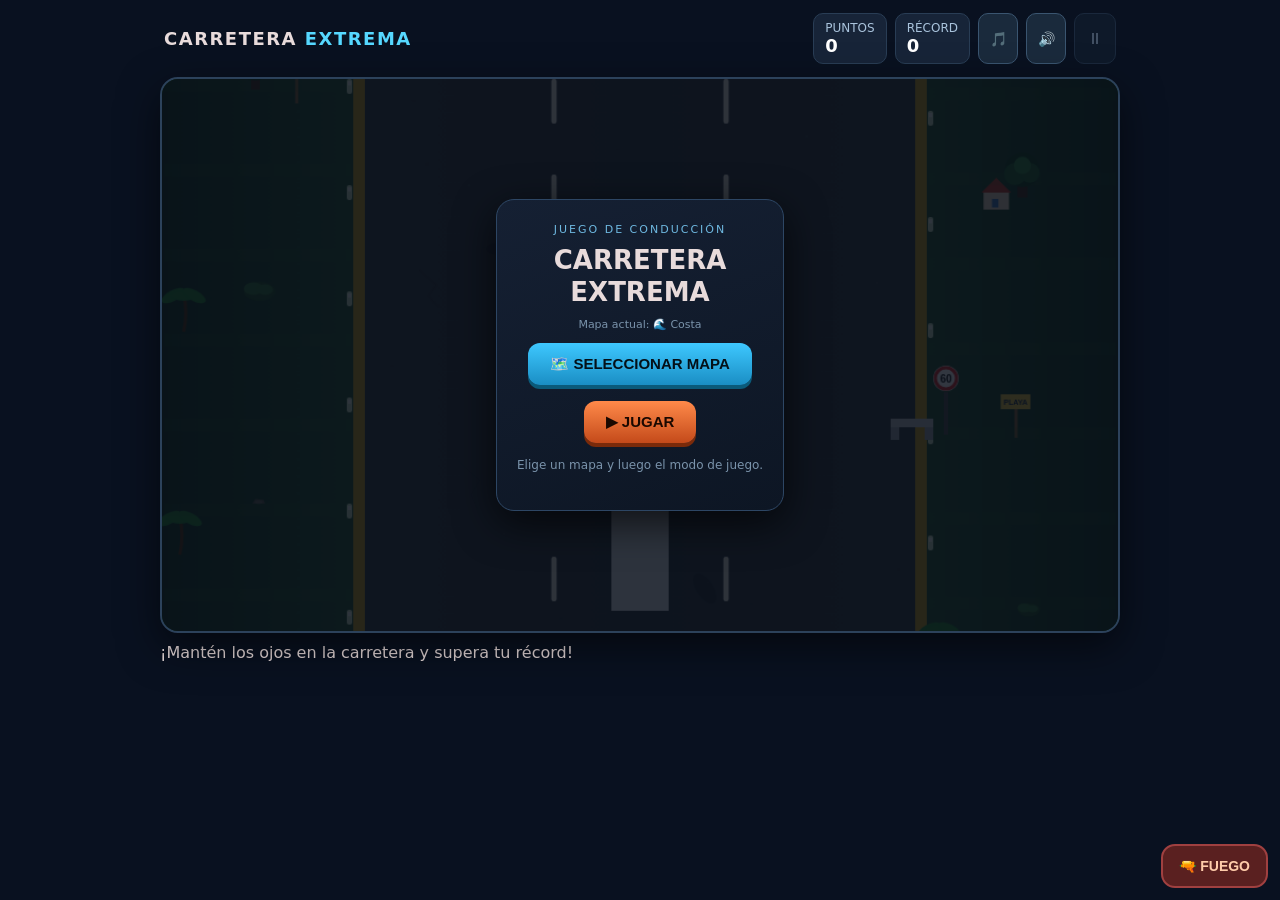
<file: index.html>
<!doctype html>
<html lang="es"><head><meta charset="utf-8"><meta name="viewport" content="width=device-width,initial-scale=1,maximum-scale=1,user-scalable=no"><title>Carretera Extrema</title><style>
*{box-sizing:border-box}
body{margin:0;background:#091120;color:#e8dbdb;font-family:system-ui,-apple-system,Segoe UI,sans-serif;display:flex;justify-content:center;align-items:flex-start;min-height:100vh}
.wrap{width:min(100%,480px);padding:12px;display:flex;flex-direction:column;gap:10px}
.wrap.landscape{width:min(96vw,980px);padding:10px}
.top{display:flex;justify-content:space-between;align-items:center;padding:3px 4px}
.logo{font-weight:900;letter-spacing:1.5px;font-size:18px}
.logo span{color:#56d8ff}
.stats{display:flex;gap:8px}
.stat{background:#172438;border:1px solid #293d55;border-radius:10px;padding:7px 11px;font-size:12px;color:#a9c3dc}
.stat b{display:block;color:white;font-size:18px}
.gamebox{position:relative;border-radius:18px;overflow:hidden;border:2px solid #2c425b;box-shadow:0 14px 40px #0008;background:#1a2430;line-height:0}.gamebox .overlay,.gamebox .panel{line-height:1.4}.gamebox h1{line-height:1.25}.gamebox p{line-height:1.45}.gamebox .mainbtn{line-height:1.2}
canvas{display:block;width:100%;height:auto;touch-action:none}
.overlay{position:absolute;inset:0;background:rgba(6,12,22,.82);display:flex;align-items:center;justify-content:center;padding:18px;z-index:5;line-height:1.4}
.panel{background:linear-gradient(160deg,#152033,#0d1624);border:1px solid #2d4664;border-radius:18px;padding:22px 20px;text-align:center;max-width:340px;box-shadow:0 12px 40px #000a}
.eyebrow{font-size:11px;letter-spacing:2px;color:#6eb8e0;margin-bottom:6px}
h1{margin:0 0 8px;font-size:26px}
p{margin:0 0 14px;color:#b7c9db;font-size:14px;line-height:1.45}
.mainbtn{background:linear-gradient(180deg,#3ec8ff,#1a8ec4);color:#041018;border:none;border-radius:12px;padding:12px 22px;font-weight:800;font-size:15px;cursor:pointer;box-shadow:0 4px 0 #0a5a7a;line-height:1.2;display:inline-block;pointer-events:auto;position:relative;z-index:6;margin:4px}
.mainbtn:active{transform:translateY(2px);box-shadow:0 2px 0 #0a5a7a}
.mainbtn.chase{background:linear-gradient(180deg,#ff8a4a,#c44a1a);box-shadow:0 4px 0 #7a2a0a;color:#1a0800}
.mainbtn.chase:active{box-shadow:0 2px 0 #7a2a0a}
.modebtns{display:flex;flex-direction:column;gap:8px;align-items:center;margin-top:4px}
.hint{font-size:12px;color:#7a93ab;margin-top:10px}
.controls{display:flex;gap:12px;justify-content:center}
.controls button{flex:1;max-width:140px;background:#1a2a3c;border:2px solid #3a5570;color:#fff;border-radius:14px;padding:14px;font-size:22px;cursor:pointer;user-select:none;-webkit-user-select:none}
.controls button:active{background:#243a50}
.controls button.firebtn{background:#5a2020;border-color:#a04040;color:#ffccaa;font-size:16px;font-weight:800}
.controls button.firebtn:active{background:#7a3030}
.wrap.landscape .firebtn-float{display:block}
.firebtn-float{display:none;position:absolute;right:12px;bottom:12px;z-index:5;background:#5a2020;border:2px solid #a04040;color:#ffccaa;border-radius:14px;padding:12px 16px;font-weight:800;font-size:14px;cursor:pointer}
.wrap.landscape .controls{display:none}
.pausebtn{background:#1a2a3c;border:1px solid #3a5570;color:#a9c3dc;border-radius:10px;padding:7px 12px;font-size:16px;cursor:pointer;line-height:1;min-width:42px}
.pausebtn:active{background:#243a50}
.pausebtn:disabled{opacity:.35;cursor:default}
.audiobtn{background:#1a2a3c;border:1px solid #3a5570;color:#a9c3dc;border-radius:10px;padding:7px 10px;font-size:14px;cursor:pointer;line-height:1;min-width:40px}
.audiobtn:active{background:#243a50}
.audiobtn.muted{opacity:.55;border-color:#6a4050;color:#c09090}
#pauseOverlay{display:none;position:absolute;inset:0;background:rgba(6,12,22,.78);z-index:6;align-items:center;justify-content:center;padding:18px}
#pauseOverlay.show{display:flex}

/* ===== MAPAS / MENÚ ===== */
.mapgrid{display:grid;grid-template-columns:1fr 1fr;gap:8px;margin:10px 0;width:100%}
.mapcard{background:#132033;border:2px solid #2d4664;border-radius:12px;padding:10px 8px;cursor:pointer;color:#c8dcec;font-size:12px;font-weight:700;text-align:center;line-height:1.3}
.mapcard:active,.mapcard.selected{border-color:#3ec8ff;background:#1a3348;color:#fff;box-shadow:0 0 0 1px #3ec8ff}
.mapcard .mapico{font-size:22px;display:block;margin-bottom:4px}
.mapcard .mapname{font-size:11px;letter-spacing:.3px}
.backbtn{background:transparent;border:1px solid #3a5570;color:#a9c3dc;border-radius:10px;padding:8px 14px;font-size:13px;cursor:pointer;margin-top:6px}
.backbtn:active{background:#1a2a3c}
.maplabel{font-size:11px;color:#7a93ab;margin:0 0 6px}
</style></head><body><main class="wrap"><header class="top"><div class="logo">CARRETERA <span>EXTREMA</span></div><div class="stats"><div class="stat">PUNTOS<b id="score">0</b></div><div class="stat">RÉCORD<b id="best">0</b></div><button class="audiobtn" id="muteMusicBtn" aria-label="Silenciar música" title="Música">🎵</button><button class="audiobtn" id="muteSfxBtn" aria-label="Silenciar efectos" title="Efectos">🔊</button><button class="pausebtn" id="pauseBtn" aria-label="Pausar o reanudar" disabled title="Pausa (P)">⏸</button></div></header><div class="gamebox"><canvas id="game" width="420" height="700" aria-label="Videojuego de esquivar carros"></canvas><div class="overlay" id="overlay"><div class="panel"><div class="eyebrow">JUEGO DE CONDUCCIÓN</div><h1>¡ESQUIVA<br>EL TRÁFICO!</h1><p>Elige un modo de juego:</p><div class="modebtns"><button class="mainbtn" id="playClassic">▶ CLÁSICO</button><button class="mainbtn chase" id="playChase">🚔 PERSECUCIÓN</button></div><p class="hint">Clásico: esquiva tráfico.<br>Persecución: la policía te dispara. Usa ← → o A / D.</p></div></div><div id="pauseOverlay"><div class="panel"><div class="eyebrow">EN PAUSA</div><h1>⏸ PAUSA</h1><p>El juego está detenido. Pulsa reanudar para continuar.</p><button class="mainbtn" id="resumeBtn">▶ REANUDAR</button><p class="hint">También puedes pulsar P o Escape</p></div></div></div><div class="controls"><button class="ctrl" id="left" aria-label="Mover a la izquierda">◀</button><button class="ctrl firebtn" id="fire" aria-label="Disparar">🔫</button><button class="ctrl" id="right" aria-label="Mover a la derecha">▶</button></div><button class="firebtn-float" id="fireFloat" aria-label="Disparar">🔫 FUEGO</button><div class="foot">¡Mantén los ojos en la carretera y supera tu récord!</div></main><script>
const c=document.getElementById('game'),ctx=c.getContext('2d'),overlay=document.getElementById('overlay');
const wrapEl=document.querySelector('.wrap');

/* ===== Orientación: horizontal en PC, vertical en móvil ===== */
function isDesktop(){
  const w=window.innerWidth, h=window.innerHeight;
  // Escritorio: pantalla ancha o sin touch primario
  const wide = w >= 700 && w > h;
  const noTouch = !('ontouchstart' in window) && !(navigator.maxTouchPoints>0);
  return wide || (noTouch && w >= 600);
}
let LANDSCAPE = isDesktop();
let W = LANDSCAPE ? 900 : 420;
let H = LANDSCAPE ? 520 : 700;
let ROAD_LEFT, ROAD_RIGHT, ROAD_INNER_L, ROAD_INNER_R, PLAYER_Y, lanes;

function layout(){
  LANDSCAPE = isDesktop();
  W = LANDSCAPE ? 900 : 420;
  H = LANDSCAPE ? 520 : 700;
  c.width = W; c.height = H;
  if(LANDSCAPE) wrapEl.classList.add('landscape');
  else wrapEl.classList.remove('landscape');
  // márgenes de carretera ~10% cada lado en landscape, ~10% en portrait
  ROAD_LEFT = Math.floor(W * 0.20);
  ROAD_RIGHT = Math.floor(W * 0.80);
  ROAD_INNER_L = ROAD_LEFT + 10;
  ROAD_INNER_R = ROAD_RIGHT - 10;
  const roadW = ROAD_RIGHT - ROAD_LEFT;
  lanes = [
    ROAD_LEFT + roadW * 0.20,
    ROAD_LEFT + roadW * 0.50,
    ROAD_LEFT + roadW * 0.80
  ];
  PLAYER_Y = H - (LANDSCAPE ? 72 : 85);
  // solo reajustar posición si el juego ya inicializó estas variables
  try {
    if(typeof playerX === 'number'){
      const li = (typeof lane === 'number') ? lane : 1;
      playerX = lanes[li];
      playerTargetX = playerX;
    }
  } catch(e){}
}
layout();
window.addEventListener('resize', ()=>{
  const was = LANDSCAPE;
  layout();
  try {
    if(was !== LANDSCAPE && !running && !crashAnim){
      road(); drawPlayer();
    }
  } catch(e){}
});

const playerImg=new Image();playerImg.src='[data-uri]';
let running=false,over=false,paused=false,score=0,bestClassic=Number(localStorage.getItem('carreteraBest')||0),bestChase=Number(localStorage.getItem('carreteraBestChase')||0),best=bestClassic,last=0,spawn=0,speed=260,roadOffset=0,ambientScroll=0,traffic=[],particles=[];
let lane=1,playerX=lanes[1],playerTargetX=lanes[1],shake=0,crashAnim=false,crashT=0,crashOther=null;
let powerUps=[], powerTimer=0, powerActive=false, powerType=null, powerSpawn=0;
const policeImg=new Image();policeImg.src='[data-uri]'
const policeVanImg=new Image();policeVanImg.src='[data-uri]';
const pauseOverlay=document.getElementById('pauseOverlay');
const pauseBtn=document.getElementById('pauseBtn');
function setPauseUI(on){
  if(on){ pauseOverlay.classList.add('show'); pauseBtn.textContent='▶'; pauseBtn.title='Reanudar (P)'; }
  else { pauseOverlay.classList.remove('show'); pauseBtn.textContent='⏸'; pauseBtn.title='Pausa (P)'; }
  pauseBtn.disabled = !running || crashAnim || over;
}
function togglePause(){
  if(!running || crashAnim || over) return;
  paused = !paused;
  setPauseUI(paused);
  if(paused){
    try{ stopEngine(); }catch(e){}
    try{ stopMusic(); }catch(e){}
    try{ stopSiren(); }catch(e){}
  } else {
    last = performance.now();
    try{ startEngine(); updateEngine(speed); }catch(e){}
    try{ startMusic(); }catch(e){}
    if(gameMode==='chase' && chaseIntroDone) try{ startSiren(); }catch(e){}
    requestAnimationFrame(frame);
  }
}
document.getElementById('best').textContent=best;

/* ===== Sprites fotográficos (bus rojo + taxi amarillo) ===== */
const photoBus=new Image(); photoBus.src='[data-uri]';
const photoTaxi=new Image(); photoTaxi.src='[data-uri]';
const powerToretto=new Image(); powerToretto.src='[data-uri]';


/* ===== Sprites procedurales mejorados ===== */
const vehicleSprites={};
function makeSprite(drawFn,w,h){
  const off=document.createElement('canvas');
  off.width=w; off.height=h;
  const octx=off.getContext('2d');
  drawFn(octx,w,h);
  const img=new Image();
  img.src=off.toDataURL('image/png');
  return img;
}

function paintCar(octx,W,H,bodyColor,style){
  // Sombra
  octx.fillStyle='rgba(0,0,0,0.45)';
  octx.beginPath();
  octx.ellipse(W/2, H*0.94, W*0.38, H*0.05, 0, 0, Math.PI*2);
  octx.fill();

  const darken = (hex, amt)=>{
    const n=parseInt(hex.slice(1),16);
    let r=(n>>16)-amt, g=((n>>8)&255)-amt, b=(n&255)-amt;
    r=Math.max(0,r); g=Math.max(0,g); b=Math.max(0,b);
    return '#'+((r<<16)|(g<<8)|b).toString(16).padStart(6,'0');
  };
  const lighten = (hex, amt)=>{
    const n=parseInt(hex.slice(1),16);
    let r=Math.min(255,(n>>16)+amt), g=Math.min(255,((n>>8)&255)+amt), b=Math.min(255,(n&255)+amt);
    return '#'+((r<<16)|(g<<8)|b).toString(16).padStart(6,'0');
  };

  const wheel = (x,y,rw,rh)=>{
    // neumático
    octx.fillStyle='#0a0c10';
    octx.beginPath(); octx.roundRect(x,y,rw,rh,rw*0.25); octx.fill();
    // llanta
    octx.fillStyle='#4a5060';
    octx.beginPath(); octx.arc(x+rw/2, y+rh/2, rw*0.28, 0, Math.PI*2); octx.fill();
    octx.fillStyle='#1e222a';
    octx.beginPath(); octx.arc(x+rw/2, y+rh/2, rw*0.12, 0, Math.PI*2); octx.fill();
  };

  if(style==='bus'){
    // === BUS vista superior ===
    const bodyL=W*0.12, bodyT=H*0.04, bodyW=W*0.76, bodyH=H*0.90;
    // carrocería
    let g=octx.createLinearGradient(bodyL,0,bodyL+bodyW,0);
    g.addColorStop(0, darken(bodyColor,40));
    g.addColorStop(0.15, bodyColor);
    g.addColorStop(0.5, lighten(bodyColor,15));
    g.addColorStop(0.85, bodyColor);
    g.addColorStop(1, darken(bodyColor,40));
    octx.fillStyle=g;
    octx.beginPath(); octx.roundRect(bodyL, bodyT, bodyW, bodyH, 10); octx.fill();
    // borde
    octx.strokeStyle='rgba(0,0,0,0.35)'; octx.lineWidth=1.5; octx.stroke();
    // techo / AC unit
    octx.fillStyle=darken(bodyColor,25);
    octx.beginPath(); octx.roundRect(W*0.28, H*0.38, W*0.44, H*0.22, 4); octx.fill();
    octx.fillStyle='#2a3038';
    octx.beginPath(); octx.roundRect(W*0.36, H*0.44, W*0.28, H*0.12, 3); octx.fill();
    // ventiladores
    octx.fillStyle='#1a1e24';
    octx.beginPath(); octx.arc(W*0.44, H*0.50, 5, 0, Math.PI*2); octx.fill();
    octx.beginPath(); octx.arc(W*0.56, H*0.50, 5, 0, Math.PI*2); octx.fill();
    // parabrisas delantero (arriba = frente en top-down traffic coming down? 
    // In our game traffic faces down toward player, so front of traffic car is at bottom of sprite
    // Wait - looking at photo bus: front is at TOP of image (windshield at top)
    // Player faces up the road, traffic comes from top going down - so traffic front should face player = bottom of screen
    // Photo vehicles: taxi has front (headlights) at TOP of image. When drawn, they approach player head-first visually if front is top...
    // Actually in the original game drawCar, headlights were at -h (top) which is front facing up/away.
    // Looking at original: traffic cars have headlights at top (-h*.47) and taillights at bottom.
    // So front of car is TOP of sprite. Good - matches the photos.
    // parabrisas frontal (arriba)
    octx.fillStyle='#0a2035';
    octx.beginPath(); octx.roundRect(W*0.22, H*0.05, W*0.56, H*0.14, 5); octx.fill();
    octx.fillStyle='rgba(160,210,255,0.25)';
    octx.fillRect(W*0.24, H*0.06, W*0.2, H*0.05);
    // ventanas laterales (dentro de la carrocería, alineadas)
    octx.fillStyle='#0a1c2e';
    for(let i=0;i<5;i++){
      const wy = H*0.22 + i*H*0.12;
      octx.beginPath(); octx.roundRect(W*0.155, wy, W*0.07, H*0.08, 2); octx.fill();
      octx.beginPath(); octx.roundRect(W*0.775, wy, W*0.07, H*0.08, 2); octx.fill();
    }
    // sutil reflejo en ventanas
    octx.fillStyle='rgba(140,190,230,0.18)';
    for(let i=0;i<5;i++){
      const wy = H*0.22 + i*H*0.12;
      octx.fillRect(W*0.16, wy+1, W*0.025, H*0.05);
      octx.fillRect(W*0.78, wy+1, W*0.025, H*0.05);
    }
    // luneta trasera
    octx.fillStyle='#0a2035';
    octx.beginPath(); octx.roundRect(W*0.25, H*0.84, W*0.5, H*0.08, 3); octx.fill();
    // número techo
    octx.fillStyle='rgba(0,0,0,0.5)';
    octx.font = 'bold ' + Math.floor(H*0.08) + 'px sans-serif';
    octx.textAlign='center';
    octx.fillText('783', W/2, H*0.34);
    // ruedas (bajo el cuerpo)
    wheel(W*0.13, H*0.22, W*0.12, H*0.09);
    wheel(W*0.75, H*0.22, W*0.12, H*0.09);
    wheel(W*0.13, H*0.72, W*0.12, H*0.09);
    wheel(W*0.75, H*0.72, W*0.12, H*0.09);
    // luces delanteras
    octx.fillStyle='#fff0b0';
    octx.beginPath(); octx.roundRect(W*0.22, H*0.02, W*0.14, 4, 2); octx.fill();
    octx.beginPath(); octx.roundRect(W*0.64, H*0.02, W*0.14, 4, 2); octx.fill();
    // luces traseras
    octx.fillStyle='#ff2a2a';
    octx.beginPath(); octx.roundRect(W*0.24, H*0.93, W*0.12, 4, 2); octx.fill();
    octx.beginPath(); octx.roundRect(W*0.64, H*0.93, W*0.12, 4, 2); octx.fill();

  } else if(style==='truck'){
    // === CAMIÓN vista superior ===
    // cabina (arriba)
    let g=octx.createLinearGradient(W*0.15,0,W*0.85,0);
    g.addColorStop(0, darken(bodyColor,35));
    g.addColorStop(0.2, bodyColor);
    g.addColorStop(0.5, lighten(bodyColor,20));
    g.addColorStop(0.8, bodyColor);
    g.addColorStop(1, darken(bodyColor,35));
    octx.fillStyle=g;
    octx.beginPath(); octx.roundRect(W*0.18, H*0.04, W*0.64, H*0.28, 8); octx.fill();
    // parabrisas
    octx.fillStyle='#0a2035';
    octx.beginPath(); octx.roundRect(W*0.24, H*0.06, W*0.52, H*0.14, 4); octx.fill();
    octx.fillStyle='rgba(160,210,255,0.28)';
    octx.fillRect(W*0.26, H*0.07, W*0.18, H*0.05);
    // caja de carga
    octx.fillStyle='#3a4554';
    octx.beginPath(); octx.roundRect(W*0.14, H*0.34, W*0.72, H*0.56, 5); octx.fill();
    octx.fillStyle='#2a3342';
    // paneles de la caja
    for(let i=0;i<3;i++){
      octx.fillRect(W*0.18, H*0.40+i*H*0.14, W*0.64, H*0.02);
    }
    // ruedas
    wheel(W*0.14, H*0.16, W*0.13, H*0.10);
    wheel(W*0.73, H*0.16, W*0.13, H*0.10);
    wheel(W*0.14, H*0.70, W*0.13, H*0.11);
    wheel(W*0.73, H*0.70, W*0.13, H*0.11);
    // luces
    octx.fillStyle='#fff0b0';
    octx.beginPath(); octx.roundRect(W*0.26, H*0.02, W*0.12, 4, 2); octx.fill();
    octx.beginPath(); octx.roundRect(W*0.62, H*0.02, W*0.12, 4, 2); octx.fill();
    octx.fillStyle='#ff2a2a';
    octx.beginPath(); octx.roundRect(W*0.28, H*0.90, W*0.11, 4, 2); octx.fill();
    octx.beginPath(); octx.roundRect(W*0.61, H*0.90, W*0.11, 4, 2); octx.fill();

  } else if(style==='van'){
    // === FURGONETA vista superior ===
    let g=octx.createLinearGradient(W*0.12,0,W*0.88,0);
    g.addColorStop(0, darken(bodyColor,35));
    g.addColorStop(0.18, bodyColor);
    g.addColorStop(0.5, lighten(bodyColor,18));
    g.addColorStop(0.82, bodyColor);
    g.addColorStop(1, darken(bodyColor,35));
    octx.fillStyle=g;
    octx.beginPath(); octx.roundRect(W*0.14, H*0.05, W*0.72, H*0.88, 9); octx.fill();
    octx.strokeStyle='rgba(0,0,0,0.3)'; octx.lineWidth=1.5; octx.stroke();
    // parabrisas
    octx.fillStyle='#0a2035';
    octx.beginPath(); octx.roundRect(W*0.22, H*0.08, W*0.56, H*0.16, 5); octx.fill();
    octx.fillStyle='rgba(160,210,255,0.28)';
    octx.fillRect(W*0.24, H*0.09, W*0.2, H*0.06);
    // techo plano
    octx.fillStyle=darken(bodyColor,20);
    octx.beginPath(); octx.roundRect(W*0.22, H*0.28, W*0.56, H*0.42, 3); octx.fill();
    // ventanas laterales de la cabina (solo zona delantera)
    octx.fillStyle='#0a1c2e';
    octx.beginPath(); octx.roundRect(W*0.155, H*0.12, W*0.065, H*0.12, 2); octx.fill();
    octx.beginPath(); octx.roundRect(W*0.78, H*0.12, W*0.065, H*0.12, 2); octx.fill();
    octx.fillStyle='rgba(140,190,230,0.2)';
    octx.fillRect(W*0.16, H*0.13, W*0.025, H*0.07);
    octx.fillRect(W*0.785, H*0.13, W*0.025, H*0.07);
    // luneta
    octx.fillStyle='#0a2035';
    octx.beginPath(); octx.roundRect(W*0.24, H*0.78, W*0.52, H*0.1, 4); octx.fill();
    // ruedas
    wheel(W*0.14, H*0.24, W*0.12, H*0.10);
    wheel(W*0.74, H*0.24, W*0.12, H*0.10);
    wheel(W*0.14, H*0.68, W*0.12, H*0.10);
    wheel(W*0.74, H*0.68, W*0.12, H*0.10);
    // luces
    octx.fillStyle='#fff0b0';
    octx.beginPath(); octx.roundRect(W*0.26, H*0.03, W*0.12, 4, 2); octx.fill();
    octx.beginPath(); octx.roundRect(W*0.62, H*0.03, W*0.12, 4, 2); octx.fill();
    octx.fillStyle='#ff2a2a';
    octx.beginPath(); octx.roundRect(W*0.28, H*0.92, W*0.11, 4, 2); octx.fill();
    octx.beginPath(); octx.roundRect(W*0.61, H*0.92, W*0.11, 4, 2); octx.fill();

  } else if(style==='sport'){
    // === DEPORTIVO vista superior – bajo y ancho ===
    let g=octx.createLinearGradient(W*0.08,0,W*0.92,0);
    g.addColorStop(0, darken(bodyColor,40));
    g.addColorStop(0.2, bodyColor);
    g.addColorStop(0.5, lighten(bodyColor,25));
    g.addColorStop(0.8, bodyColor);
    g.addColorStop(1, darken(bodyColor,40));
    octx.fillStyle=g;
    // silueta aerodinámica
    octx.beginPath();
    octx.moveTo(W*0.18, H*0.12);
    octx.quadraticCurveTo(W*0.12, H*0.20, W*0.10, H*0.40);
    octx.lineTo(W*0.10, H*0.62);
    octx.quadraticCurveTo(W*0.12, H*0.80, W*0.22, H*0.88);
    octx.lineTo(W*0.78, H*0.88);
    octx.quadraticCurveTo(W*0.88, H*0.80, W*0.90, H*0.62);
    octx.lineTo(W*0.90, H*0.40);
    octx.quadraticCurveTo(W*0.88, H*0.20, W*0.82, H*0.12);
    octx.closePath();
    octx.fill();
    octx.strokeStyle='rgba(0,0,0,0.35)'; octx.lineWidth=1.5; octx.stroke();
    // parabrisas
    octx.fillStyle='#061828';
    octx.beginPath();
    octx.moveTo(W*0.28, H*0.22);
    octx.lineTo(W*0.72, H*0.22);
    octx.lineTo(W*0.68, H*0.42);
    octx.lineTo(W*0.32, H*0.42);
    octx.closePath(); octx.fill();
    octx.fillStyle='rgba(160,210,255,0.3)';
    octx.beginPath();
    octx.moveTo(W*0.30, H*0.24);
    octx.lineTo(W*0.48, H*0.24);
    octx.lineTo(W*0.45, H*0.40);
    octx.lineTo(W*0.32, H*0.40);
    octx.closePath(); octx.fill();
    // techo bajo
    octx.fillStyle=darken(bodyColor,15);
    octx.beginPath(); octx.roundRect(W*0.30, H*0.44, W*0.40, H*0.18, 3); octx.fill();
    // ventanas laterales delgadas
    octx.fillStyle='#061828';
    octx.beginPath(); octx.roundRect(W*0.12, H*0.36, W*0.08, H*0.18, 2); octx.fill();
    octx.beginPath(); octx.roundRect(W*0.80, H*0.36, W*0.08, H*0.18, 2); octx.fill();
    octx.fillStyle='rgba(140,190,230,0.2)';
    octx.fillRect(W*0.13, H*0.38, W*0.03, H*0.1);
    octx.fillRect(W*0.81, H*0.38, W*0.03, H*0.1);
    // alerón trasero
    octx.fillStyle=darken(bodyColor,30);
    octx.beginPath(); octx.roundRect(W*0.26, H*0.82, W*0.48, H*0.06, 2); octx.fill();
    // ruedas (anchas, deportivas)
    wheel(W*0.12, H*0.28, W*0.13, H*0.11);
    wheel(W*0.75, H*0.28, W*0.13, H*0.11);
    wheel(W*0.12, H*0.62, W*0.13, H*0.11);
    wheel(W*0.75, H*0.62, W*0.13, H*0.11);
    // faros
    octx.fillStyle='#fff0b0';
    octx.beginPath(); octx.roundRect(W*0.28, H*0.08, W*0.12, 4, 2); octx.fill();
    octx.beginPath(); octx.roundRect(W*0.60, H*0.08, W*0.12, 4, 2); octx.fill();
    octx.fillStyle='#ff2a2a';
    octx.beginPath(); octx.roundRect(W*0.30, H*0.90, W*0.10, 4, 2); octx.fill();
    octx.beginPath(); octx.roundRect(W*0.60, H*0.90, W*0.10, 4, 2); octx.fill();

  } else {
    // === COCHE / SEDÁN vista superior (estilo taxi real) ===
    let g=octx.createLinearGradient(W*0.10,0,W*0.90,0);
    g.addColorStop(0, darken(bodyColor,40));
    g.addColorStop(0.18, bodyColor);
    g.addColorStop(0.5, lighten(bodyColor,22));
    g.addColorStop(0.82, bodyColor);
    g.addColorStop(1, darken(bodyColor,40));
    octx.fillStyle=g;
    // carrocería con forma de coche real
    octx.beginPath();
    // frente redondeado (arriba)
    octx.moveTo(W*0.22, H*0.08);
    octx.quadraticCurveTo(W*0.14, H*0.10, W*0.12, H*0.22);
    octx.lineTo(W*0.12, H*0.75);
    octx.quadraticCurveTo(W*0.14, H*0.88, W*0.25, H*0.92);
    octx.lineTo(W*0.75, H*0.92);
    octx.quadraticCurveTo(W*0.86, H*0.88, W*0.88, H*0.75);
    octx.lineTo(W*0.88, H*0.22);
    octx.quadraticCurveTo(W*0.86, H*0.10, W*0.78, H*0.08);
    octx.closePath();
    octx.fill();
    octx.strokeStyle='rgba(0,0,0,0.3)'; octx.lineWidth=1.5; octx.stroke();
    // capó con líneas
    octx.strokeStyle='rgba(255,255,255,0.12)'; octx.lineWidth=1;
    octx.beginPath(); octx.moveTo(W*0.35, H*0.12); octx.lineTo(W*0.35, H*0.26); octx.stroke();
    octx.beginPath(); octx.moveTo(W*0.65, H*0.12); octx.lineTo(W*0.65, H*0.26); octx.stroke();
    // parabrisas
    octx.fillStyle='#061828';
    octx.beginPath();
    octx.moveTo(W*0.26, H*0.28);
    octx.lineTo(W*0.74, H*0.28);
    octx.lineTo(W*0.70, H*0.46);
    octx.lineTo(W*0.30, H*0.46);
    octx.closePath(); octx.fill();
    // reflejo cristal
    octx.fillStyle='rgba(160,210,255,0.30)';
    octx.beginPath();
    octx.moveTo(W*0.28, H*0.30);
    octx.lineTo(W*0.48, H*0.30);
    octx.lineTo(W*0.45, H*0.44);
    octx.lineTo(W*0.30, H*0.44);
    octx.closePath(); octx.fill();
    // techo
    octx.fillStyle=darken(bodyColor,12);
    octx.beginPath(); octx.roundRect(W*0.28, H*0.48, W*0.44, H*0.20, 3); octx.fill();
    // ventanas laterales (delantera y trasera, integradas al habitáculo)
    octx.fillStyle='#0a1c2e';
    // lado izquierdo
    octx.beginPath(); octx.roundRect(W*0.135, H*0.34, W*0.07, H*0.12, 2); octx.fill();
    octx.beginPath(); octx.roundRect(W*0.135, H*0.50, W*0.07, H*0.14, 2); octx.fill();
    // lado derecho
    octx.beginPath(); octx.roundRect(W*0.795, H*0.34, W*0.07, H*0.12, 2); octx.fill();
    octx.beginPath(); octx.roundRect(W*0.795, H*0.50, W*0.07, H*0.14, 2); octx.fill();
    octx.fillStyle='rgba(140,190,230,0.22)';
    octx.fillRect(W*0.14, H*0.35, W*0.025, H*0.07);
    octx.fillRect(W*0.14, H*0.52, W*0.025, H*0.08);
    octx.fillRect(W*0.80, H*0.35, W*0.025, H*0.07);
    octx.fillRect(W*0.80, H*0.52, W*0.025, H*0.08);
    // luneta trasera
    octx.fillStyle='#061828';
    octx.beginPath();
    octx.moveTo(W*0.30, H*0.70);
    octx.lineTo(W*0.70, H*0.70);
    octx.lineTo(W*0.74, H*0.84);
    octx.lineTo(W*0.26, H*0.84);
    octx.closePath(); octx.fill();
    octx.fillStyle='rgba(160,210,255,0.18)';
    octx.fillRect(W*0.32, H*0.72, W*0.15, H*0.06);
    // ruedas bien debajo del cuerpo
    wheel(W*0.13, H*0.26, W*0.12, H*0.11);
    wheel(W*0.75, H*0.26, W*0.12, H*0.11);
    wheel(W*0.13, H*0.66, W*0.12, H*0.11);
    wheel(W*0.75, H*0.66, W*0.12, H*0.11);
    // espejos (apenas sobresalen)
    octx.fillStyle=bodyColor;
    octx.beginPath(); octx.roundRect(W*0.06, H*0.36, W*0.07, H*0.07, 2); octx.fill();
    octx.beginPath(); octx.roundRect(W*0.87, H*0.36, W*0.07, H*0.07, 2); octx.fill();
    // faros delanteros
    octx.fillStyle='#fff0b0';
    octx.beginPath(); octx.roundRect(W*0.26, H*0.05, W*0.13, 5, 2); octx.fill();
    octx.beginPath(); octx.roundRect(W*0.61, H*0.05, W*0.13, 5, 2); octx.fill();
    // faros traseros
    octx.fillStyle='#ff2a2a';
    octx.beginPath(); octx.roundRect(W*0.28, H*0.90, W*0.12, 5, 2); octx.fill();
    octx.beginPath(); octx.roundRect(W*0.60, H*0.90, W*0.12, 5, 2); octx.fill();
  }
}

const SPRITE_COLORS={
  car:['#e84c4c','#3a7bd5','#2ecc71','#f39c12','#9b59b6','#ecf0f1','#1abc9c','#e67e22'],
  sport:['#e74c3c','#f1c40f','#3498db','#2c3e50','#e91e63'],
  van:['#95a5a6','#34495e','#27ae60','#d35400','#8e44ad'],
  truck:['#c0392b','#2980b9','#16a085','#7f8c8d','#f39c12'],
  bus:['#e74c3c','#3498db','#f1c40f','#2ecc71','#ecf0f1']
};

function ensureSprites(){
  if(vehicleSprites._v2) return; vehicleSprites._v2=true;
  ['car','sport','van','truck','bus'].forEach(style=>{
    vehicleSprites[style]=SPRITE_COLORS[style].map(col=>{
      const w = style==='bus'?72:(style==='truck'?68:(style==='sport'?64:64));
      const h = style==='bus'?132:(style==='truck'?120:(style==='van'?110:(style==='sport'?90:102)));
      return makeSprite((ctx,W,H)=>paintCar(ctx,W,H,col,style), w, h);
    });
  });
}

let actx=null, masterGain=null, engineNodes=null, musicPlaying=false, musicTimer=null, musicBar=0;
let musicMuted=localStorage.getItem('carreteraMuteMusic')==='1';
let sfxMuted=localStorage.getItem('carreteraMuteSfx')==='1';
function initAudio(){ if(actx) return; actx=new (window.AudioContext||window.webkitAudioContext)(); masterGain=actx.createGain(); masterGain.gain.value=0.55; masterGain.connect(actx.destination); musicGain=actx.createGain(); musicGain.gain.value=musicMuted?0:1; musicGain.connect(masterGain); sfxGain=actx.createGain(); sfxGain.gain.value=sfxMuted?0:1; sfxGain.connect(masterGain); }
let musicGain=null, sfxGain=null;
function applyMuteGains(){
  if(musicGain) musicGain.gain.value = musicMuted ? 0 : 1;
  if(sfxGain) sfxGain.gain.value = sfxMuted ? 0 : 1;
}
function toggleMusicMute(){
  musicMuted = !musicMuted;
  localStorage.setItem('carreteraMuteMusic', musicMuted?'1':'0');
  applyMuteGains();
  updateMuteUI();
  if(musicMuted){ try{ /* deja de sonar pero mantiene estado */ }catch(e){} }
  else if(running && !paused){ try{ resumeAudio(); if(!musicPlaying) startMusic(); }catch(e){} }
}
function toggleSfxMute(){
  sfxMuted = !sfxMuted;
  localStorage.setItem('carreteraMuteSfx', sfxMuted?'1':'0');
  applyMuteGains();
  updateMuteUI();
  if(sfxMuted){ try{ stopSiren(); }catch(e){} if(engineNodes) try{ engineNodes.engGain.gain.value=0; }catch(e){} }
  else if(running && !paused && gameMode==='chase' && chaseIntroDone){ try{ startSiren(); }catch(e){} }
}
function updateMuteUI(){
  const mb=document.getElementById('muteMusicBtn');
  const sb=document.getElementById('muteSfxBtn');
  if(mb){ mb.textContent = musicMuted ? '🎵🚫' : '🎵'; mb.classList.toggle('muted', musicMuted); mb.title = musicMuted ? 'Activar música' : 'Silenciar música'; }
  if(sb){ sb.textContent = sfxMuted ? '🔇' : '🔊'; sb.classList.toggle('muted', sfxMuted); sb.title = sfxMuted ? 'Activar efectos' : 'Silenciar efectos'; }
}
function resumeAudio(){ initAudio(); if(actx.state==='suspended') actx.resume(); }
function createNoiseBuffer(sec=1){ const len=actx.sampleRate*sec; const buf=actx.createBuffer(1,len,actx.sampleRate); const d=buf.getChannelData(0); for(let i=0;i<len;i++) d[i]=Math.random()*2-1; return buf; }
function startEngine(){
  resumeAudio(); stopEngine();
  const noise=actx.createBufferSource(); noise.buffer=createNoiseBuffer(2); noise.loop=true;
  const filter=actx.createBiquadFilter(); filter.type='lowpass'; filter.frequency.value=280; filter.Q.value=0.7;
  const engGain=actx.createGain(); engGain.gain.value=0.12;
  const osc=actx.createOscillator(); osc.type='sawtooth'; osc.frequency.value=48;
  const oscGain=actx.createGain(); oscGain.gain.value=0.04;
  const oscFilter=actx.createBiquadFilter(); oscFilter.type='lowpass'; oscFilter.frequency.value=120;
  noise.connect(filter); filter.connect(engGain); engGain.connect(masterGain);
  osc.connect(oscFilter); oscFilter.connect(oscGain); oscGain.connect(masterGain);
  noise.start(); osc.start(); engineNodes={noise,osc,engGain,filter,oscGain};
}
function updateEngine(spd){ if(!engineNodes||sfxMuted) return; const t=actx.currentTime; engineNodes.osc.frequency.setTargetAtTime(48+(spd-260)*0.12,t,0.1); engineNodes.filter.frequency.setTargetAtTime(220+spd*0.35,t,0.1); engineNodes.engGain.gain.setTargetAtTime(0.08+Math.min(spd/900,0.08),t,0.15); }
function stopEngine(){ if(!engineNodes) return; try{engineNodes.noise.stop()}catch(e){} try{engineNodes.osc.stop()}catch(e){} engineNodes=null; }
function playCrash(){
  if(sfxMuted) return;
  resumeAudio(); const t=actx.currentTime;
  const osc=actx.createOscillator(); osc.type='sine'; osc.frequency.setValueAtTime(90,t); osc.frequency.exponentialRampToValueAtTime(25,t+0.45);
  const g=actx.createGain(); g.gain.setValueAtTime(0.7,t); g.gain.exponentialRampToValueAtTime(0.001,t+0.5);
  osc.connect(g); g.connect(masterGain); osc.start(t); osc.stop(t+0.55);
  const noise=actx.createBufferSource(); noise.buffer=createNoiseBuffer(0.6);
  const nf=actx.createBiquadFilter(); nf.type='bandpass'; nf.frequency.value=800; nf.Q.value=0.6;
  const ng=actx.createGain(); ng.gain.setValueAtTime(0.55,t); ng.gain.exponentialRampToValueAtTime(0.001,t+0.55);
  noise.connect(nf); nf.connect(ng); ng.connect(masterGain); noise.start(t); noise.stop(t+0.6);
  const osc2=actx.createOscillator(); osc2.type='triangle'; osc2.frequency.setValueAtTime(220,t+0.05); osc2.frequency.exponentialRampToValueAtTime(40,t+0.3);
  const g2=actx.createGain(); g2.gain.setValueAtTime(0.35,t+0.05); g2.gain.exponentialRampToValueAtTime(0.001,t+0.35);
  osc2.connect(g2); g2.connect(masterGain); osc2.start(t+0.05); osc2.stop(t+0.4);
}
/* Sonidos persecución */
function playGunshot(){
  try{
    if(sfxMuted) return;
    resumeAudio(); const t=actx.currentTime;
    // click metálico inicial
    const click=actx.createOscillator(); click.type='square';
    click.frequency.setValueAtTime(1800,t); click.frequency.exponentialRampToValueAtTime(200,t+0.04);
    const cg=actx.createGain(); cg.gain.setValueAtTime(0.22,t); cg.gain.exponentialRampToValueAtTime(0.001,t+0.06);
    const cf=actx.createBiquadFilter(); cf.type='highpass'; cf.frequency.value=800;
    click.connect(cf); cf.connect(cg); cg.connect(masterGain); click.start(t); click.stop(t+0.07);
    // body noise (pólvora)
    const n=actx.createBufferSource(); n.buffer=createNoiseBuffer(0.25);
    const nf=actx.createBiquadFilter(); nf.type='bandpass'; nf.frequency.setValueAtTime(1200,t); nf.frequency.exponentialRampToValueAtTime(280,t+0.12); nf.Q.value=0.8;
    const ng=actx.createGain(); ng.gain.setValueAtTime(0.55,t); ng.gain.exponentialRampToValueAtTime(0.001,t+0.18);
    n.connect(nf); nf.connect(ng); ng.connect(masterGain); n.start(t); n.stop(t+0.2);
    // low thump
    const th=actx.createOscillator(); th.type='sine';
    th.frequency.setValueAtTime(140,t); th.frequency.exponentialRampToValueAtTime(45,t+0.1);
    const tg=actx.createGain(); tg.gain.setValueAtTime(0.35,t); tg.gain.exponentialRampToValueAtTime(0.001,t+0.12);
    th.connect(tg); tg.connect(masterGain); th.start(t); th.stop(t+0.13);
  }catch(e){}
}
function playMissileLaunch(){
  try{
    if(sfxMuted) return;
    resumeAudio(); const t=actx.currentTime;
    // whoosh noise
    const n=actx.createBufferSource(); n.buffer=createNoiseBuffer(0.8);
    const nf=actx.createBiquadFilter(); nf.type='bandpass';
    nf.frequency.setValueAtTime(400,t); nf.frequency.exponentialRampToValueAtTime(1800,t+0.35); nf.Q.value=0.7;
    const ng=actx.createGain(); ng.gain.setValueAtTime(0.05,t); ng.gain.linearRampToValueAtTime(0.4,t+0.08); ng.gain.exponentialRampToValueAtTime(0.001,t+0.7);
    n.connect(nf); nf.connect(ng); ng.connect(masterGain); n.start(t); n.stop(t+0.75);
    // engine-like tone
    const o=actx.createOscillator(); o.type='sawtooth';
    o.frequency.setValueAtTime(90,t); o.frequency.exponentialRampToValueAtTime(280,t+0.4);
    const og=actx.createGain(); og.gain.setValueAtTime(0.12,t); og.gain.exponentialRampToValueAtTime(0.001,t+0.55);
    const of=actx.createBiquadFilter(); of.type='lowpass'; of.frequency.value=900;
    o.connect(of); of.connect(og); og.connect(masterGain); o.start(t); o.stop(t+0.6);
  }catch(e){}
}
function playHitImpact(){
  try{
    if(sfxMuted) return;
    resumeAudio(); const t=actx.currentTime;
    // metal hit
    const o=actx.createOscillator(); o.type='triangle';
    o.frequency.setValueAtTime(320,t); o.frequency.exponentialRampToValueAtTime(60,t+0.25);
    const g=actx.createGain(); g.gain.setValueAtTime(0.45,t); g.gain.exponentialRampToValueAtTime(0.001,t+0.3);
    o.connect(g); g.connect(masterGain); o.start(t); o.stop(t+0.32);
    const n=actx.createBufferSource(); n.buffer=createNoiseBuffer(0.35);
    const nf=actx.createBiquadFilter(); nf.type='lowpass'; nf.frequency.value=900;
    const ng=actx.createGain(); ng.gain.setValueAtTime(0.4,t); ng.gain.exponentialRampToValueAtTime(0.001,t+0.3);
    n.connect(nf); nf.connect(ng); ng.connect(masterGain); n.start(t); n.stop(t+0.35);
    // glass-ish high
    const o2=actx.createOscillator(); o2.type='sine';
    o2.frequency.setValueAtTime(1400,t+0.02); o2.frequency.exponentialRampToValueAtTime(400,t+0.15);
    const g2=actx.createGain(); g2.gain.setValueAtTime(0.12,t+0.02); g2.gain.exponentialRampToValueAtTime(0.001,t+0.18);
    o2.connect(g2); g2.connect(masterGain); o2.start(t+0.02); o2.stop(t+0.2);
  }catch(e){}
}
let sirenNodes=null, sirenTimer=null, sirenOn=false;
function startSiren(){
  try{
    if(sfxMuted) return;
    resumeAudio(); stopSiren();
    sirenOn=true;
    const g=actx.createGain(); g.gain.value=0.022; g.connect(sfxGain||masterGain);
    const o1=actx.createOscillator(); o1.type='sine'; o1.frequency.value=650;
    const o2=actx.createOscillator(); o2.type='sine'; o2.frequency.value=900;
    o1.connect(g); o2.connect(g);
    o1.start(); o2.start();
    sirenNodes={o1,o2,g};
    let hi=true;
    function tick(){
      if(!sirenOn||!sirenNodes) return;
      const t=actx.currentTime;
      if(hi){
        sirenNodes.o1.frequency.setTargetAtTime(780,t,0.05);
        sirenNodes.o2.frequency.setTargetAtTime(1050,t,0.05);
      } else {
        sirenNodes.o1.frequency.setTargetAtTime(520,t,0.05);
        sirenNodes.o2.frequency.setTargetAtTime(720,t,0.05);
      }
      hi=!hi;
      sirenTimer=setTimeout(tick, 320);
    }
    tick();
  }catch(e){}
}
function stopSiren(){
  sirenOn=false;
  if(sirenTimer){clearTimeout(sirenTimer);sirenTimer=null}
  if(sirenNodes){
    try{sirenNodes.o1.stop()}catch(e){}
    try{sirenNodes.o2.stop()}catch(e){}
    sirenNodes=null;
  }
}

function playGameOverMusic(){
  if(musicMuted) return;
  resumeAudio(); const t=actx.currentTime;
  const chords=[[220,261.63,329.63],[196,246.94,293.66],[174.61,220,261.63],[146.83,174.61,220],[130.81,164.81,196],[110,130.81,164.81]];
  chords.forEach((notes,i)=>{ const t0=t+i*0.55; notes.forEach((freq,j)=>{
    const osc=actx.createOscillator(); osc.type=j===0?'triangle':'sine'; osc.frequency.value=freq;
    const g=actx.createGain(); g.gain.setValueAtTime(0,t0); g.gain.linearRampToValueAtTime(j===0?0.12:0.06,t0+0.08); g.gain.setValueAtTime(j===0?0.12:0.06,t0+0.4); g.gain.linearRampToValueAtTime(0,t0+0.7);
    const f=actx.createBiquadFilter(); f.type='lowpass'; f.frequency.value=1400; osc.connect(f); f.connect(g); g.connect(masterGain); osc.start(t0); osc.stop(t0+0.75);
  }); });
  const melody=[329.63,293.66,261.63,246.94,220,196,174.61,164.81];
  melody.forEach((freq,i)=>{ const t0=t+i*0.35; const osc=actx.createOscillator(); osc.type='sine'; osc.frequency.value=freq;
    const g=actx.createGain(); g.gain.setValueAtTime(0,t0); g.gain.linearRampToValueAtTime(0.1,t0+0.05); g.gain.linearRampToValueAtTime(0,t0+0.4);
    osc.connect(g); g.connect(masterGain); osc.start(t0); osc.stop(t0+0.45); });
}



/* ===== MÚSICA CON ARCHIVOS DE AUDIO =====
   Coloca tus archivos en la misma carpeta que el HTML, o usa rutas/URL.
   Formatos recomendados: .mp3 o .ogg
*/
const MUSIC_FILES = {
  classic: 'cancion_clasico.mp3',   // modo clásico
  chase:   'Hardline_Escape.mp3', // persecución normal
  fight:   'musica_lucha.mp3'      // fase de pelea
};

let musicAudio = null;
let currentMusicKey = null;

function getMusicKey(){
  if(typeof actionMusic !== 'undefined' && actionMusic) return 'fight';
  if(typeof gameMode !== 'undefined' && gameMode === 'chase') return 'chase';
  return 'classic';
}

function startMusic(){
  try{
    resumeAudio();
    if(musicMuted) return;
    const key = getMusicKey();
    if(musicPlaying && currentMusicKey === key && musicAudio && !musicAudio.paused){
      return;
    }
    stopMusic();
    const src = (typeof MUSIC_FILES !== 'undefined' && MUSIC_FILES[key]) ? MUSIC_FILES[key] : null;
    if(!src) return;
    musicAudio = new Audio(src);
    musicAudio.loop = true;
    musicAudio.volume = 0.45;
    currentMusicKey = key;
    musicPlaying = true;
    musicAudio.onerror = function(){ console.warn('No se pudo cargar música:', src); musicPlaying=false; };
    const p = musicAudio.play();
    if(p && p.catch) p.catch(function(err){ console.warn('play música:', err); });
  }catch(e){ console.warn(e); }
}

function stopMusic(){
  musicPlaying = false;
  if(musicTimer){ try{ clearTimeout(musicTimer); }catch(e){} musicTimer=null; }
  if(musicAudio){
    try{ musicAudio.pause(); }catch(e){}
    try{ musicAudio.src = ''; }catch(e){}
    musicAudio = null;
  }
  currentMusicKey = null;
}

function setMusicVolume(v){
  if(musicAudio) musicAudio.volume = Math.max(0, Math.min(1, v));
}

function rounded(x,y,w,h,r,fill,stroke){ ctx.beginPath();ctx.roundRect(x,y,w,h,r);ctx.fillStyle=fill;ctx.fill(); if(stroke){ctx.strokeStyle=stroke;ctx.lineWidth=2;ctx.stroke()} }

/* Scroll unificado de ambientacion (arriba -> abajo, misma velocidad) */
function worldScrollY(slot, spacing){
  const scroll = (typeof ambientScroll === 'number') ? ambientScroll : roadOffset;
  return scroll - slot * spacing;
}
function worldSlots(spacing){
  const scroll = (typeof ambientScroll === 'number') ? ambientScroll : roadOffset;
  const base = Math.floor(scroll / spacing);
  const list = [];
  for(let i = -2; i < Math.ceil(H / spacing) + 3; i++){
    const slot = base - i;
    const y = worldScrollY(slot, spacing);
    if(y >= -80 && y <= H + 80) list.push({slot, y});
  }
  return list;
}

/* ===== Ambientación lateral por mapa (arriba → abajo, suave) ===== */
function drawMapAmbient(apoc){
  const map = (typeof getMap === 'function') ? getMap() : null;
  const decor = (map && map.decor) ? map.decor : 'palm';
  if(apoc > 0.9) return;

  const leftMax = ROAD_LEFT - 8;
  const rightMin = ROAD_RIGHT + 8;
  const spacing = LANDSCAPE ? 105 : 125;
  // parallax un poco más lento = sensación más natural
  const scroll = (typeof ambientScroll === 'number' ? ambientScroll : roadOffset);

  function hash(n){
    const x = Math.sin(n * 127.1 + 311.7) * 43758.5453;
    return x - Math.floor(x);
  }

  // scroll aumenta → objetos bajan (entran arriba, salen abajo)
  const baseSlot = Math.floor(scroll / spacing);

  for(let i = -2; i < Math.ceil(H / spacing) + 3; i++){
    const slot = baseSlot - i; // slots del mundo
    // y = scroll - slot*spacing  → al subir scroll, y sube (baja en pantalla)
    const y = scroll - slot * spacing;
    if(y < -70 || y > H + 70) continue;

    const h1 = hash(slot * 2.17);
    const h2 = hash(slot * 5.91 + 1.3);
    const h3 = hash(slot * 9.3 + 4.7);
    const side = (Math.abs(slot) % 2 === 0) ? 'L' : 'R';
    const cx = side === 'L'
      ? 10 + h1 * Math.max(6, leftMax - 30)
      : rightMin + h1 * Math.max(6, W - rightMin - 30);

    if(apoc > 0.45 && h2 > 0.5) continue;

    if(decor === 'palm'){
      const kind = Math.floor(h2 * 5);
      if(kind === 0 || kind === 1){
        ctx.strokeStyle = '#5a3a18';
        ctx.lineWidth = 3;
        ctx.beginPath();
        ctx.moveTo(cx, y + 28);
        ctx.quadraticCurveTo(cx + (side==='L'?4:-4), y + 10, cx, y - 8);
        ctx.stroke();
        ctx.fillStyle = apoc > 0.3 ? '#4a5a20' : '#2a8a3a';
        for(let a = -1; a <= 1; a++){
          ctx.beginPath();
          ctx.ellipse(cx + a * 10, y - 6, 12, 5, a * 0.5, 0, Math.PI * 2);
          ctx.fill();
        }
      } else if(kind === 2){
        ctx.fillStyle = '#5a6068';
        ctx.beginPath();
        ctx.ellipse(cx, y + 8, 10 + h3 * 8, 6 + h3 * 4, 0, 0, Math.PI * 2);
        ctx.fill();
      } else if(kind === 3){
        ctx.fillStyle = '#8a6a40';
        ctx.fillRect(cx - 1, y - 5, 3, 28);
        ctx.fillStyle = '#e8c84a';
        ctx.fillRect(cx - 14, y - 18, 28, 14);
        ctx.fillStyle = '#1a3050';
        ctx.font = 'bold 7px sans-serif';
        ctx.textAlign = 'center';
        ctx.fillText('PLAYA', cx, y - 8);
      } else {
        ctx.fillStyle = '#e8d8c0';
        ctx.fillRect(cx - 12, y + 2, 24, 16);
        ctx.fillStyle = '#c04030';
        ctx.beginPath();
        ctx.moveTo(cx - 14, y + 2);
        ctx.lineTo(cx, y - 12);
        ctx.lineTo(cx + 14, y + 2);
        ctx.closePath();
        ctx.fill();
        ctx.fillStyle = '#4a80c0';
        ctx.fillRect(cx - 4, y + 8, 6, 8);
      }
    } else if(decor === 'cactus'){
      const kind = Math.floor(h2 * 5);
      if(kind <= 1){
        ctx.fillStyle = apoc > 0.3 ? '#3a5a30' : '#2a7a38';
        ctx.fillRect(cx - 3, y - 5, 6, 28);
        ctx.fillRect(cx - 12, y + 2, 10, 5);
        ctx.fillRect(cx - 12, y + 2, 4, 12);
        ctx.fillRect(cx + 2, y + 8, 10, 5);
        ctx.fillRect(cx + 8, y + 8, 4, 10);
      } else if(kind === 2){
        ctx.fillStyle = '#a08050';
        ctx.beginPath();
        ctx.ellipse(cx, y + 12, 14 + h3 * 10, 7, 0, 0, Math.PI * 2);
        ctx.fill();
      } else if(kind === 3){
        ctx.fillStyle = '#6a5040';
        ctx.fillRect(cx - 1, y - 2, 3, 26);
        ctx.fillStyle = '#c87820';
        ctx.fillRect(cx - 16, y - 16, 32, 14);
        ctx.fillStyle = '#1a1008';
        ctx.font = 'bold 6px sans-serif';
        ctx.textAlign = 'center';
        ctx.fillText('DESIERTO', cx, y - 6);
      } else {
        ctx.fillStyle = '#b89858';
        ctx.beginPath();
        ctx.moveTo(cx - 16, y + 18);
        ctx.quadraticCurveTo(cx, y - 4, cx + 16, y + 18);
        ctx.fill();
      }
    } else if(decor === 'pine'){
      const kind = Math.floor(h2 * 5);
      if(kind <= 1){
        ctx.fillStyle = '#4a3020';
        ctx.fillRect(cx - 2, y + 10, 4, 14);
        ctx.fillStyle = apoc > 0.3 ? '#3a4a38' : '#1a5a30';
        for(let t = 0; t < 3; t++){
          const ty = y + 8 - t * 12;
          const tw = 16 - t * 4;
          ctx.beginPath();
          ctx.moveTo(cx, ty - 14);
          ctx.lineTo(cx - tw, ty + 6);
          ctx.lineTo(cx + tw, ty + 6);
          ctx.closePath();
          ctx.fill();
        }
        ctx.fillStyle = 'rgba(240,248,255,0.7)';
        ctx.beginPath();
        ctx.moveTo(cx, y - 28);
        ctx.lineTo(cx - 6, y - 18);
        ctx.lineTo(cx + 6, y - 18);
        ctx.closePath();
        ctx.fill();
      } else if(kind === 2){
        ctx.fillStyle = '#6a4030';
        ctx.fillRect(cx - 14, y + 2, 28, 18);
        ctx.fillStyle = '#3a2010';
        ctx.beginPath();
        ctx.moveTo(cx - 16, y + 2);
        ctx.lineTo(cx, y - 14);
        ctx.lineTo(cx + 16, y + 2);
        ctx.closePath();
        ctx.fill();
        ctx.fillStyle = '#c0e0ff';
        ctx.fillRect(cx - 4, y + 8, 7, 8);
      } else if(kind === 3){
        ctx.fillStyle = '#8a9aa8';
        ctx.fillRect(cx - 1, y - 2, 3, 28);
        ctx.fillStyle = '#e8f0f8';
        ctx.beginPath();
        ctx.arc(cx, y - 6, 6, 0, Math.PI * 2);
        ctx.fill();
      } else {
        ctx.fillStyle = '#e8f0f8';
        ctx.beginPath();
        ctx.ellipse(cx, y + 12, 12 + h3 * 8, 7, 0, 0, Math.PI * 2);
        ctx.fill();
      }
    } else if(decor === 'neon'){
      const kind = Math.floor(h2 * 6);
      if(kind <= 1){
        const bh = 30 + h3 * 40;
        ctx.fillStyle = '#1a1528';
        ctx.fillRect(cx - 12, y + 20 - bh, 24, bh);
        for(let wy = y + 24 - bh; wy < y + 16; wy += 8){
          for(let wx = -8; wx <= 6; wx += 8){
            if(hash(slot * 10 + wy + wx) > 0.4){
              ctx.fillStyle = hash(slot + wy * 2) > 0.5 ? '#ffcc60' : '#60a0ff';
              ctx.fillRect(cx + wx, wy, 4, 4);
            }
          }
        }
      } else if(kind === 2){
        ctx.fillStyle = '#4a4a58';
        ctx.fillRect(cx - 1, y - 10, 3, 32);
        ctx.fillStyle = 'rgba(255,220,120,0.85)';
        ctx.beginPath();
        ctx.arc(cx, y - 12, 5, 0, Math.PI * 2);
        ctx.fill();
        ctx.fillStyle = 'rgba(255,200,80,0.15)';
        ctx.beginPath();
        ctx.arc(cx, y - 12, 14, 0, Math.PI * 2);
        ctx.fill();
      } else if(kind === 3){
        ctx.fillStyle = '#2a2038';
        ctx.fillRect(cx - 1, y - 5, 3, 28);
        const neon = (Math.floor(performance.now() / 500) + slot) % 2 === 0;
        ctx.fillStyle = neon ? '#ff40a0' : '#40e0ff';
        ctx.fillRect(cx - 16, y - 20, 32, 14);
        ctx.fillStyle = '#0a0812';
        ctx.font = 'bold 7px sans-serif';
        ctx.textAlign = 'center';
        ctx.fillText('OPEN', cx, y - 10);
      } else if(kind === 4){
        ctx.fillStyle = '#3a4050';
        ctx.fillRect(cx - 10, y + 6, 20, 14);
        ctx.fillStyle = '#2a3038';
        ctx.fillRect(cx - 10, y + 4, 20, 3);
      } else {
        ctx.strokeStyle = '#6a7080';
        ctx.lineWidth = 2;
        ctx.beginPath();
        ctx.moveTo(cx, y + 20);
        ctx.lineTo(cx, y - 20);
        ctx.stroke();
        ctx.fillStyle = '#ff4060';
        ctx.beginPath();
        ctx.arc(cx, y - 22, 3, 0, Math.PI * 2);
        ctx.fill();
      }
    }
  }

  // textura lateral (misma dirección)
  const texSpace = 80;
  const texScroll = scroll;
  const texBase = Math.floor(texScroll / texSpace);
  for(let i = -1; i < Math.ceil(H / texSpace) + 2; i++){
    const slot = texBase - i;
    const y = texScroll - slot * texSpace;
    if(y < -20 || y > H + 20) continue;
    if(decor === 'pine'){
      ctx.fillStyle = 'rgba(255,255,255,0.1)';
    } else if(decor === 'cactus'){
      ctx.fillStyle = 'rgba(180,140,60,0.1)';
    } else if(decor === 'neon'){
      ctx.fillStyle = 'rgba(80,40,120,0.08)';
    } else {
      ctx.fillStyle = apoc > 0 ? 'rgba(80,40,20,0.1)' : 'rgba(60,120,50,0.1)';
    }
    ctx.fillRect(2, y, ROAD_LEFT - 4, 12);
    ctx.fillRect(ROAD_RIGHT + 2, y + 8, W - ROAD_RIGHT - 4, 12);
  }
}

function road(){
  const apoc = (typeof getApoc === 'function') ? getApoc() : 0;
  const mapTheme = (typeof getMap === 'function') ? getMap() : null;

  // asfalto (más oscuro / rojizo en apocalipsis)
  let g = ctx.createLinearGradient(0, 0, W, 0);
  if(apoc > 0){
    g.addColorStop(0, '#1a1210');
    g.addColorStop(0.10, '#2a1e18');
    g.addColorStop(0.18, '#3a2a22');
    g.addColorStop(0.50, '#322820');
    g.addColorStop(0.82, '#3a2a22');
    g.addColorStop(0.90, '#2a1e18');
    g.addColorStop(1, '#1a1210');
  } else if(mapTheme){
    g.addColorStop(0, mapTheme.asphalt[0]);
    g.addColorStop(0.10, mapTheme.asphalt[1]);
    g.addColorStop(0.18, mapTheme.asphalt[2]);
    g.addColorStop(0.50, mapTheme.asphalt[3]);
    g.addColorStop(0.82, mapTheme.asphalt[2]);
    g.addColorStop(0.90, mapTheme.asphalt[1]);
    g.addColorStop(1, mapTheme.asphalt[0]);
  } else {
    g.addColorStop(0, '#1a2228');
    g.addColorStop(0.10, '#2a3238');
    g.addColorStop(0.18, '#3a4248');
    g.addColorStop(0.50, '#343c42');
    g.addColorStop(0.82, '#3a4248');
    g.addColorStop(0.90, '#2a3238');
    g.addColorStop(1, '#1a2228');
  }
  ctx.fillStyle = g;
  ctx.fillRect(0, 0, W, H);

  // textura (reducida para rendimiento)
  for (let i = 0; i < (LANDSCAPE?28:18); i++) {
    const ax = ROAD_LEFT + 15 + (i * 53 + Math.floor(roadOffset * 0.3)) % Math.max(10, ROAD_RIGHT-ROAD_LEFT-30);
    const ay = ((i * 79 + Math.floor(roadOffset * 0.7)) % H);
    ctx.fillStyle = i % 3 === 0 ? 'rgba(255,255,255,0.04)' : 'rgba(0,0,0,0.05)';
    ctx.fillRect(ax, ay, 2 + (i % 3), 1 + (i % 2));
  }

  // arcén
  ctx.fillStyle = apoc > 0.3 ? '#3a3028' : (mapTheme ? mapTheme.edge : '#4a4538');
  ctx.fillRect(ROAD_LEFT, 0, 10, H);
  ctx.fillRect(ROAD_RIGHT - 10, 0, 10, H);
  // línea de borde
  ctx.fillStyle = apoc > 0.5 ? '#8a6a20' : (mapTheme ? mapTheme.edge : '#e8c84a');
  ctx.fillRect(ROAD_LEFT + 8, 0, 3, H);
  ctx.fillRect(ROAD_RIGHT - 11, 0, 3, H);

  // laterales: según mapa (o apocalipsis)
  const grassG = ctx.createLinearGradient(0, 0, ROAD_LEFT, 0);
  if(apoc > 0){
    grassG.addColorStop(0, '#1a1008');
    grassG.addColorStop(0.5, '#2a1a10');
    grassG.addColorStop(1, '#3a2818');
  } else if(mapTheme){
    grassG.addColorStop(0, mapTheme.sideL[0]);
    grassG.addColorStop(1, mapTheme.sideL[1]);
  } else {
    grassG.addColorStop(0, '#1a3a22');
    grassG.addColorStop(1, '#2a4a32');
  }
  ctx.fillStyle = grassG;
  ctx.fillRect(0, 0, ROAD_LEFT, H);
  const grassG2 = ctx.createLinearGradient(ROAD_RIGHT, 0, W, 0);
  if(apoc > 0){
    grassG2.addColorStop(0, '#3a2818');
    grassG2.addColorStop(0.5, '#2a1a10');
    grassG2.addColorStop(1, '#1a1008');
  } else if(mapTheme){
    grassG2.addColorStop(0, mapTheme.sideR[1]);
    grassG2.addColorStop(1, mapTheme.sideR[0]);
  } else {
    grassG2.addColorStop(0, '#2a4a32');
    grassG2.addColorStop(1, '#1a3a22');
  }
  ctx.fillStyle = grassG2;
  ctx.fillRect(ROAD_RIGHT, 0, W - ROAD_RIGHT, H);

  drawMapAmbient(apoc);

  // líneas de carril
  ctx.fillStyle = apoc > 0.4 ? '#8a8070' : ((mapTheme && mapTheme.line) ? mapTheme.line : '#d8dce0');
  const mid1 = (lanes[0] + lanes[1]) / 2;
  const mid2 = (lanes[1] + lanes[2]) / 2;
  for (let x of [mid1, mid2]) {
    for(const {y} of worldSlots(90)){
      ctx.beginPath();
      ctx.roundRect(x - 2.5, y, 5, 42, 2);
      ctx.fill();
    }
  }

  // reflectores (rotos en apocalipsis)
  for (const {y, slot} of worldSlots(100)) {
    if(apoc > 0.6 && (Math.abs(slot) % 3 === 0)) continue;
    ctx.fillStyle = apoc > 0.3 ? '#6a5040' : '#c8e0c0';
    ctx.beginPath(); ctx.roundRect(ROAD_LEFT - 6, y, 5, 14, 2); ctx.fill();
    ctx.fillStyle = apoc > 0.3 ? '#8a7060' : '#e8f0e8';
    ctx.fillRect(ROAD_LEFT - 5, y + 2, 3, 4);
    ctx.fillStyle = apoc > 0.3 ? '#6a5040' : '#c8e0c0';
    ctx.beginPath(); ctx.roundRect(ROAD_RIGHT + 1, y + 30, 5, 14, 2); ctx.fill();
    ctx.fillStyle = apoc > 0.3 ? '#8a7060' : '#e8f0e8';
    ctx.fillRect(ROAD_RIGHT + 2, y + 32, 3, 4);
  }

  // —— dibujadores de entorno ——
  const drawTree = (x, y, s) => {
    ctx.fillStyle = '#4a3020';
    ctx.fillRect(x - s * 0.08, y - s * 0.15, s * 0.16, s * 0.35);
    ctx.fillStyle = '#1a4a28';
    ctx.beginPath(); ctx.arc(x, y - s * 0.25, s * 0.28, 0, Math.PI * 2); ctx.fill();
    ctx.fillStyle = '#2a6a38';
    ctx.beginPath(); ctx.arc(x - s * 0.12, y - s * 0.18, s * 0.18, 0, Math.PI * 2); ctx.fill();
    ctx.beginPath(); ctx.arc(x + s * 0.12, y - s * 0.20, s * 0.16, 0, Math.PI * 2); ctx.fill();
    ctx.fillStyle = '#3a8a48';
    ctx.beginPath(); ctx.arc(x, y - s * 0.32, s * 0.14, 0, Math.PI * 2); ctx.fill();
  };
  const drawDeadTree = (x, y, s) => {
    ctx.strokeStyle = '#3a2a18';
    ctx.lineWidth = s * 0.06;
    ctx.beginPath(); ctx.moveTo(x, y + s * 0.1); ctx.lineTo(x, y - s * 0.35); ctx.stroke();
    ctx.lineWidth = s * 0.035;
    ctx.beginPath(); ctx.moveTo(x, y - s * 0.15); ctx.lineTo(x - s * 0.18, y - s * 0.28); ctx.stroke();
    ctx.beginPath(); ctx.moveTo(x, y - s * 0.2); ctx.lineTo(x + s * 0.15, y - s * 0.32); ctx.stroke();
    ctx.beginPath(); ctx.moveTo(x, y - s * 0.28); ctx.lineTo(x - s * 0.1, y - s * 0.4); ctx.stroke();
    ctx.fillStyle = '#2a2010';
    ctx.beginPath(); ctx.ellipse(x, y + s * 0.08, s * 0.12, s * 0.05, 0, 0, Math.PI * 2); ctx.fill();
  };
  const drawBush = (x, y, s) => {
    ctx.fillStyle = '#2a5a30';
    ctx.beginPath(); ctx.ellipse(x, y, s * 0.3, s * 0.18, 0, 0, Math.PI * 2); ctx.fill();
    ctx.fillStyle = '#3a7a40';
    ctx.beginPath(); ctx.ellipse(x - s * 0.12, y - s * 0.05, s * 0.18, s * 0.12, 0, 0, Math.PI * 2); ctx.fill();
    ctx.beginPath(); ctx.ellipse(x + s * 0.1, y - s * 0.03, s * 0.15, s * 0.1, 0, 0, Math.PI * 2); ctx.fill();
  };
  const drawBurntBush = (x, y, s) => {
    ctx.fillStyle = '#2a1a10';
    ctx.beginPath(); ctx.ellipse(x, y, s * 0.28, s * 0.14, 0, 0, Math.PI * 2); ctx.fill();
    ctx.fillStyle = '#3a2a18';
    ctx.beginPath(); ctx.ellipse(x - s * 0.1, y - s * 0.04, s * 0.14, s * 0.08, 0, 0, Math.PI * 2); ctx.fill();
    ctx.fillStyle = 'rgba(60,40,20,0.5)';
    ctx.beginPath(); ctx.ellipse(x + s * 0.08, y, s * 0.1, s * 0.06, 0, 0, Math.PI * 2); ctx.fill();
  };
  const drawSign = (x, y, type) => {
    ctx.fillStyle = '#555';
    ctx.fillRect(x - 2, y - 5, 4, 40);
    if (type === 0) {
      ctx.fillStyle = '#fff';
      ctx.beginPath(); ctx.arc(x, y - 18, 12, 0, Math.PI * 2); ctx.fill();
      ctx.strokeStyle = '#e03030'; ctx.lineWidth = 3;
      ctx.beginPath(); ctx.arc(x, y - 18, 10, 0, Math.PI * 2); ctx.stroke();
      ctx.fillStyle = '#222';
      ctx.font = 'bold 10px sans-serif';
      ctx.textAlign = 'center';
      ctx.fillText('60', x, y - 14);
    } else if (type === 1) {
      ctx.fillStyle = '#f0c020';
      ctx.beginPath();
      ctx.moveTo(x, y - 32); ctx.lineTo(x + 12, y - 8); ctx.lineTo(x - 12, y - 8);
      ctx.closePath(); ctx.fill();
      ctx.strokeStyle = '#222'; ctx.lineWidth = 1.5; ctx.stroke();
      ctx.fillStyle = '#222';
      ctx.font = 'bold 12px sans-serif';
      ctx.textAlign = 'center';
      ctx.fillText('!', x, y - 14);
    } else {
      ctx.fillStyle = '#2a6ab0';
      ctx.beginPath(); ctx.roundRect(x - 16, y - 28, 32, 16, 3); ctx.fill();
      ctx.fillStyle = '#fff';
      ctx.font = 'bold 8px sans-serif';
      ctx.textAlign = 'center';
      ctx.fillText('→ CITY', x, y - 17);
    }
  };
  const drawBrokenSign = (x, y) => {
    ctx.fillStyle = '#444';
    ctx.fillRect(x - 2, y, 4, 28);
    ctx.save();
    ctx.translate(x + 6, y - 8);
    ctx.rotate(0.4);
    ctx.fillStyle = '#8a2020';
    ctx.beginPath(); ctx.roundRect(-14, -10, 28, 14, 2); ctx.fill();
    ctx.fillStyle = '#ccc';
    ctx.font = 'bold 7px sans-serif';
    ctx.textAlign = 'center';
    ctx.fillText('DANGER', 0, -1);
    ctx.restore();
  };
  const drawRock = (x, y, s) => {
    ctx.fillStyle = '#5a5a50';
    ctx.beginPath();
    ctx.moveTo(x - s * 0.2, y);
    ctx.lineTo(x - s * 0.1, y - s * 0.15);
    ctx.lineTo(x + s * 0.15, y - s * 0.12);
    ctx.lineTo(x + s * 0.2, y);
    ctx.closePath(); ctx.fill();
    ctx.fillStyle = '#6a6a60';
    ctx.beginPath();
    ctx.ellipse(x, y - s * 0.05, s * 0.12, s * 0.06, 0, 0, Math.PI * 2);
    ctx.fill();
  };
  const drawRubble = (x, y, s) => {
    ctx.fillStyle = '#4a4038';
    ctx.beginPath(); ctx.moveTo(x - s*0.25, y); ctx.lineTo(x - s*0.1, y - s*0.12); ctx.lineTo(x + s*0.05, y - s*0.08); ctx.lineTo(x + s*0.2, y); ctx.closePath(); ctx.fill();
    ctx.fillStyle = '#5a5048';
    ctx.fillRect(x - s*0.08, y - s*0.18, s*0.12, s*0.1);
    ctx.fillStyle = '#3a3530';
    ctx.beginPath(); ctx.ellipse(x + s*0.1, y - s*0.04, s*0.08, s*0.04, 0.3, 0, Math.PI*2); ctx.fill();
  };
  const drawFire = (x, y, s) => {
    ctx.fillStyle = 'rgba(255,90,20,0.4)';
    ctx.beginPath(); ctx.arc(x, y - s*0.12, s*0.18, 0, Math.PI*2); ctx.fill();
    ctx.fillStyle = 'rgba(255,200,50,0.45)';
    ctx.beginPath(); ctx.arc(x, y - s*0.18, s*0.09, 0, Math.PI*2); ctx.fill();
  };
  const drawSmoke = (x, y, s) => {
    ctx.fillStyle = 'rgba(40,35,30,0.22)';
    ctx.beginPath(); ctx.arc(x, y - s*0.25, s*0.2, 0, Math.PI*2); ctx.fill();
  };
  const drawWreck = (x, y, s) => {
    ctx.fillStyle = '#3a3030';
    ctx.beginPath(); ctx.roundRect(x - s*0.2, y - s*0.08, s*0.4, s*0.16, 3); ctx.fill();
    ctx.fillStyle = '#2a2020';
    ctx.beginPath(); ctx.roundRect(x - s*0.12, y - s*0.14, s*0.24, s*0.08, 2); ctx.fill();
    ctx.fillStyle = '#1a1010';
    ctx.beginPath(); ctx.arc(x - s*0.14, y + s*0.06, s*0.05, 0, Math.PI*2); ctx.fill();
    ctx.beginPath(); ctx.arc(x + s*0.14, y + s*0.06, s*0.05, 0, Math.PI*2); ctx.fill();
    if(apoc > 0.4) drawSmoke(x, y - s*0.1, s*0.6);
  };
  const drawCactus = (x, y, s) => {
    ctx.fillStyle = '#2a5a30';
    ctx.fillRect(x - s*0.06, y - s*0.3, s*0.12, s*0.35);
    ctx.fillRect(x - s*0.18, y - s*0.18, s*0.12, s*0.08);
    ctx.fillRect(x - s*0.18, y - s*0.22, s*0.08, s*0.12);
    ctx.fillRect(x + s*0.06, y - s*0.12, s*0.12, s*0.08);
    ctx.fillRect(x + s*0.1, y - s*0.16, s*0.08, s*0.1);
  };

  // objetos laterales (misma logica worldScrollY)
  const sideSpace = LANDSCAPE ? 100 : 115;
  for(const {slot, y: baseY} of worldSlots(sideSpace)){
    const side = (Math.abs(slot) % 2 === 0) ? 'left' : 'right';
    const kind = Math.abs(slot) % 11;
    const lx = ROAD_LEFT / 2;
    const rx = ROAD_RIGHT + (W - ROAD_RIGHT) / 2;
    const jitter = ((Math.abs(slot) * 17) % 5) - 2;
    const px = side === 'left' ? lx + jitter : rx - jitter;
    const signX = side === 'left' ? Math.max(14, ROAD_LEFT - 18) : Math.min(W - 14, ROAD_RIGHT + 18);

    if(apoc > 0.15){
      if(kind === 0 || kind === 1) drawDeadTree(px, baseY, 48 + (Math.abs(slot) % 5) * 7);
      else if(kind === 2) drawBurntBush(px, baseY, 36 + (Math.abs(slot) % 3) * 6);
      else if(kind === 3) drawBrokenSign(signX, baseY);
      else if(kind === 4) drawRubble(px, baseY, 32 + (Math.abs(slot) % 4) * 5);
      else if(kind === 5) drawFire(px, baseY, 28 + (Math.abs(slot) % 3) * 6);
      else if(kind === 6) drawWreck(px, baseY, 40 + (Math.abs(slot) % 3) * 8);
      else if(kind === 7) drawRock(px, baseY, 28 + (Math.abs(slot) % 3) * 6);
      else if(kind === 8){ drawDeadTree(px - 8, baseY, 40); drawSmoke(px, baseY - 20, 30); }
      else if(kind === 9) drawRubble(px + 4, baseY, 26);
      else drawCactus(px, baseY, 35 + (Math.abs(slot) % 3) * 5);
    } else {
      if(kind === 0 || kind === 1) drawTree(px, baseY, 50 + (Math.abs(slot) % 4) * 8);
      else if(kind === 2) drawBush(px, baseY, 40 + (Math.abs(slot) % 3) * 5);
      else if(kind === 3) drawSign(signX, baseY, Math.abs(slot) % 3);
      else if(kind === 4) drawRock(px, baseY, 30);
      else if(kind === 5) drawBush(px + 4, baseY, 35);
      else if(kind === 6) drawTree(px - 6, baseY, 45);
      else if(kind === 7) drawCactus(px, baseY, 32);
      else if(kind === 8) drawRock(px, baseY, 22);
      else if(kind === 9) drawSign(signX, baseY, (Math.abs(slot) + 1) % 3);
      else drawBush(px, baseY, 30);
    }
  }

  // manchas / aceite
  const oilSpace = 160;
  let oilI = 0;
  for(const {slot, y: oy} of worldSlots(oilSpace)){
    if(oilI >= (apoc > 0 ? 7 : 4)) break;
    if (oy > 20 && oy < H - 20) {
      const ox = ROAD_LEFT + 40 + ((Math.abs(slot) * 97) % Math.max(20, ROAD_RIGHT - ROAD_LEFT - 80));
      ctx.fillStyle = apoc > 0 ? 'rgba(20,10,5,0.35)' : 'rgba(20,20,30,0.25)';
      ctx.beginPath();
      ctx.ellipse(ox, oy, 12 + oilI * 2, 6 + oilI, oilI * 0.5, 0, Math.PI * 2);
      ctx.fill();
      oilI++;
    }
  }

  // grietas
  const nCracks = apoc > 0 ? 5 + Math.floor(apoc * 3) : 2;
  ctx.strokeStyle = apoc > 0 ? `rgba(10,5,0,${0.25 + apoc * 0.35})` : 'rgba(0,0,0,0.12)';
  ctx.lineWidth = apoc > 0 ? 1.5 + apoc * 1.5 : 1;
  let ci = 0;
  for(const {slot, y: cy} of worldSlots(180)){
    if(ci >= nCracks) break;
    if (cy > 20) {
      const cx = ROAD_LEFT + 25 + (Math.abs(slot) * 37) % Math.max(20, ROAD_RIGHT - ROAD_LEFT - 50);
      const len = 25 + apoc * 40 + (Math.abs(slot) % 3) * 10;
      ctx.beginPath();
      ctx.moveTo(cx, cy);
      ctx.lineTo(cx + 12 + (Math.abs(slot) % 5) * 4, cy + len * 0.4);
      ctx.lineTo(cx + 6 + (Math.abs(slot) % 3) * 3, cy + len * 0.7);
      ctx.lineTo(cx + 18, cy + len);
      ctx.stroke();
      if(apoc > 0.3){
        ctx.beginPath();
        ctx.moveTo(cx + 8, cy + len * 0.3);
        ctx.lineTo(cx - 10, cy + len * 0.55);
        ctx.stroke();
      }
      ci++;
    }
  }

  // grietas grandes en el borde
  if(apoc > 0.2){
    ctx.strokeStyle = `rgba(0,0,0,${0.3 + apoc * 0.4})`;
    ctx.lineWidth = 2 + apoc * 2;
    let gi = 0;
    for(const {slot, y: gy} of worldSlots(220)){
      if(gi >= 4) break;
      ctx.beginPath();
      ctx.moveTo(ROAD_LEFT, gy);
      ctx.quadraticCurveTo(ROAD_LEFT + 15 + apoc * 20, gy + 30, ROAD_LEFT + 8, gy + 60);
      ctx.stroke();
      ctx.beginPath();
      ctx.moveTo(ROAD_RIGHT, gy + 40);
      ctx.quadraticCurveTo(ROAD_RIGHT - 15 - apoc * 20, gy + 70, ROAD_RIGHT - 8, gy + 100);
      ctx.stroke();
      gi++;
    }
  }

  // barreras
  const maxBar = apoc > 0 ? 4 : 2;
  let bi = 0;
  for(const {slot, y: by} of worldSlots(320)){
    if(bi >= maxBar) break;
    if (by > 0 && by < H) {
      const bx = (Math.abs(slot) % 2 === 0) ? ROAD_LEFT + 14 : ROAD_RIGHT - 34;
      if(apoc > 0.3 && (Math.abs(slot) % 3 === 0)){
        ctx.fillStyle = '#5a4030';
        ctx.save();
        ctx.translate(bx + 10, by + 8);
        ctx.rotate((Math.abs(slot) % 2 === 0 ? -1 : 1) * 0.4);
        ctx.fillRect(-10, -6, 40, 8);
        ctx.restore();
      } else {
        ctx.fillStyle = apoc > 0 ? '#6a5040' : '#c0c8d0';
        ctx.fillRect(bx, by, 40, 8);
        ctx.fillStyle = apoc > 0 ? '#4a3830' : '#a0a8b0';
        ctx.fillRect(bx, by + 8, 8, 12);
        ctx.fillRect(bx + 32, by + 8, 8, 12);
      }
      bi++;
    }
  }

  // velo apocalíptico (humo / polvo rojo)
  if(apoc > 0){
    const veil = ctx.createLinearGradient(0, 0, 0, H);
    veil.addColorStop(0, `rgba(80,30,10,${0.08 + apoc * 0.18})`);
    veil.addColorStop(0.5, `rgba(40,15,5,${0.04 + apoc * 0.1})`);
    veil.addColorStop(1, `rgba(60,20,8,${0.1 + apoc * 0.2})`);
    ctx.fillStyle = veil;
    ctx.fillRect(0, 0, W, H);
  }
}

function drawTrafficCar(car, extraAngle=0, scale=1){
  ctx.save();
  ctx.translate(car.x, car.y);
  if(extraAngle) ctx.rotate(extraAngle);
  if(scale!==1) ctx.scale(scale,scale);
  // sin shadowBlur (muy costoso en canvas)
  if(car.photo && car.photo.complete && car.photo.naturalWidth){
    ctx.drawImage(car.photo, -car.w/2, -car.h/2, car.w, car.h);
  } else if(car.sprite && car.sprite.complete && car.sprite.naturalWidth){
    ctx.drawImage(car.sprite, -car.w/2, -car.h/2, car.w, car.h);
  } else {
    ctx.fillStyle=car.color||'#888';
    ctx.fillRect(-car.w/2,-car.h/2,car.w,car.h);
  }
  ctx.restore();
}

const VEHICLE_TYPES=[
  {type:'car',   w:[50,58], h:[92,105], weight:28},
  {type:'sport', w:[52,60], h:[78,90],  weight:16},
  {type:'van',   w:[52,60], h:[100,114], weight:14},
  {type:'truck', w:[54,64], h:[110,126],weight:12},
  {type:'bus',   w:[56,64], h:[122,142],weight:10},
  {type:'photoBus',  w:[58,66], h:[128,145], weight:14},
  {type:'photoTaxi', w:[52,60], h:[96,112],  weight:16}
];

function pickType(){
  const total=VEHICLE_TYPES.reduce((s,v)=>s+v.weight,0);
  let r=Math.random()*total;
  for(const v of VEHICLE_TYPES){ r-=v.weight; if(r<=0) return v; }
  return VEHICLE_TYPES[0];
}

function addTraffic(){
  if(traffic.length>=7) return;
  const laneN=Math.floor(Math.random()*3);
  let near=0;
  for(let i=0;i<traffic.length;i++){const c=traffic[i];if(c.lane===laneN&&c.y<130)near++}
  if(near>=2) return;
  const vt=pickType();
  const w=vt.w[0]+Math.random()*(vt.w[1]-vt.w[0]);
  const h=vt.h[0]+Math.random()*(vt.h[1]-vt.h[0]);
  let sprite=null, photo=null, color='#888';
  if(vt.type==='photoBus'){ photo=photoBus; }
  else if(vt.type==='photoTaxi'){ photo=photoTaxi; }
  else {
    const sprites=vehicleSprites[vt.type]||vehicleSprites.car;
    sprite=sprites[Math.floor(Math.random()*sprites.length)];
  }
  const canLaneChange = score>=120 && Math.random()<0.38 && (vt.type==='car'||vt.type==='sport'||vt.type==='van'||vt.type==='photoTaxi');
  traffic.push({
    lane:laneN, x:lanes[laneN], y:-h-100, w, h,
    type:vt.type, sprite, photo, color,
    speed:speed*(.7+Math.random()*.35),
    canLC:canLaneChange, targetLane:laneN, changing:false, changeT:0,
    changeCooldown:1.5+Math.random()*2.5, fromX:lanes[laneN],
    crashed:false, crashAngle:0, crashVx:0, crashVy:0, crashSpin:0, scale:1
  });
}

function drawPlayer(angle=0, scale=1, ox=0, oy=0){
  ctx.save();
  const px=playerX+ox, py=PLAYER_Y+oy;
  ctx.translate(px, py);
  if(angle) ctx.rotate(angle);
  if(scale!==1) ctx.scale(scale,scale);
  ctx.translate(-px, -py);
  if(playerImg.complete&&playerImg.naturalWidth){
    ctx.drawImage(playerImg, px-(LANDSCAPE?40:48), py-(LANDSCAPE?52:62), LANDSCAPE?80:96, LANDSCAPE?110:130);
  } else {
    ctx.fillStyle='#e5e9ee';
    ctx.fillRect(px-27,py-52,54,105);
  }
  ctx.restore();
}
function collide(a,b){ return Math.abs(a.x-b.x)<(a.w+b.w)*.38 && Math.abs(a.y-b.y)<(a.h+b.h)*.38; }

function spawnCrashParticles(x,y, count=24){
  if(particles.length > 80) return; // tope de rendimiento
  const cols=['#ff6b35','#ffcc00','#ff3300','#ffffff','#ffaa00','#888','#ff5722'];
  const n = Math.min(count, 28);
  for(let i=0;i<n;i++){
    const ang=Math.random()*Math.PI*2, spd=90+Math.random()*260;
    particles.push({x,y,vx:Math.cos(ang)*spd,vy:Math.sin(ang)*spd-50,life:0.55+Math.random()*0.5,max:0.55+Math.random()*0.5,size:3+Math.random()*7,color:cols[Math.floor(Math.random()*cols.length)],rot:0,vr:0});
  }
  for(let i=0;i<10;i++){
    particles.push({x:x+(Math.random()-0.5)*40,y:y+(Math.random()-0.5)*25,vx:(Math.random()-0.5)*50,vy:-40-Math.random()*70,life:0.8+Math.random()*0.7,max:0.8+Math.random()*0.7,size:12+Math.random()*16,color:'#333',smoke:true,rot:0,vr:0});
  }
}
function updateParticles(dt){
  for(let i=particles.length-1;i>=0;i--){
    const p=particles[i];
    p.x+=p.vx*dt; p.y+=p.vy*dt; p.vy+=300*dt; p.life-=dt;
    if(p.smoke){p.vx*=0.95;p.vy*=0.95;p.size+=18*dt}
    if(p.life<=0){particles[i]=particles[particles.length-1];particles.pop()}
  }
}
function drawParticles(){
  for(let i=0;i<particles.length;i++){
    const p=particles[i];
    const a=Math.max(0,p.life/p.max);
    if(p.smoke){
      ctx.globalAlpha=a*0.28;
      ctx.fillStyle=p.color;
      ctx.beginPath(); ctx.arc(p.x,p.y,p.size,0,Math.PI*2); ctx.fill();
    } else {
      ctx.globalAlpha=a;
      ctx.fillStyle=p.color;
      ctx.fillRect(p.x-p.size/2,p.y-p.size/2,p.size,p.size);
    }
  }
  ctx.globalAlpha=1;
}


/* ===== POWER-UPS ===== */
const POWER_SHIELD_DUR = 7.5;
const POWER_GHOST_DUR = 6.0;
const POWER_RAMP_DUR = 6.0;

function spawnPowerUp(){
  const laneN = Math.floor(Math.random()*3);
  let type;
  if(score >= 200){
    // escudo / fantasma / rampa (solo tras 200 pts)
    const r = Math.random();
    type = r < 0.34 ? 'shield' : (r < 0.67 ? 'ghost' : 'ramp');
  } else {
    type = Math.random() < 0.5 ? 'shield' : 'ghost';
  }
  powerUps.push({
    lane: laneN,
    x: lanes[laneN],
    y: -45,
    r: 22,
    rot: 0,
    type: type,
    collected: false
  });
}

function drawPowerUp(p){
  ctx.save();
  ctx.translate(p.x, p.y);
  ctx.rotate(p.rot * 0.3); // ligera rotación
  const pulse = 0.85 + 0.15 * Math.sin(performance.now()/150);

  if(p.type === 'shield'){
    // aura cyan
    const aura = ctx.createRadialGradient(0,0,6,0,0,32);
    aura.addColorStop(0, 'rgba(0,220,255,0.5)');
    aura.addColorStop(0.6, 'rgba(0,160,255,0.18)');
    aura.addColorStop(1, 'rgba(0,100,255,0)');
    ctx.fillStyle = aura;
    ctx.beginPath(); ctx.arc(0,0,32*pulse,0,Math.PI*2); ctx.fill();
    // círculo base
    ctx.fillStyle = 'rgba(0,40,60,0.7)';
    ctx.beginPath(); ctx.arc(0,0,22,0,Math.PI*2); ctx.fill();
    ctx.strokeStyle = '#00e8ff';
    ctx.lineWidth = 2.5;
    ctx.beginPath(); ctx.arc(0,0,22,0,Math.PI*2); ctx.stroke();
    // imagen Toretto
    if(powerToretto.complete && powerToretto.naturalWidth){
      ctx.save();
      ctx.beginPath(); ctx.arc(0,0,19,0,Math.PI*2); ctx.clip();
      const iw = 28, ih = 48;
      ctx.drawImage(powerToretto, -iw/2, -ih/2+2, iw, ih);
      ctx.restore();
    } else {
      ctx.fillStyle = '#00e8ff';
      ctx.font = 'bold 16px sans-serif';
      ctx.textAlign = 'center';
      ctx.fillText('⚡', 0, 6);
    }
  } else if(p.type === 'ghost'){
    // GHOST - invisibilidad (morado / fantasma)
    const aura = ctx.createRadialGradient(0,0,6,0,0,32);
    aura.addColorStop(0, 'rgba(180,80,255,0.5)');
    aura.addColorStop(0.6, 'rgba(120,40,200,0.18)');
    aura.addColorStop(1, 'rgba(80,0,160,0)');
    ctx.fillStyle = aura;
    ctx.beginPath(); ctx.arc(0,0,32*pulse,0,Math.PI*2); ctx.fill();
    ctx.fillStyle = 'rgba(40,10,60,0.75)';
    ctx.beginPath(); ctx.arc(0,0,22,0,Math.PI*2); ctx.fill();
    ctx.strokeStyle = '#c060ff';
    ctx.lineWidth = 2.5;
    ctx.beginPath(); ctx.arc(0,0,22,0,Math.PI*2); ctx.stroke();
    ctx.fillStyle = '#e0b0ff';
    ctx.beginPath();
    ctx.arc(0, -4, 10, Math.PI, 0);
    ctx.lineTo(10, 10);
    ctx.lineTo(5, 6);
    ctx.lineTo(0, 10);
    ctx.lineTo(-5, 6);
    ctx.lineTo(-10, 10);
    ctx.closePath();
    ctx.fill();
    ctx.fillStyle = '#2a1040';
    ctx.beginPath(); ctx.arc(-3.5, -5, 2.2, 0, Math.PI*2); ctx.fill();
    ctx.beginPath(); ctx.arc(3.5, -5, 2.2, 0, Math.PI*2); ctx.fill();
  } else {
    // RAMP - rampa naranja
    const aura = ctx.createRadialGradient(0,0,6,0,0,32);
    aura.addColorStop(0, 'rgba(255,160,40,0.55)');
    aura.addColorStop(0.6, 'rgba(220,100,20,0.2)');
    aura.addColorStop(1, 'rgba(160,60,0,0)');
    ctx.fillStyle = aura;
    ctx.beginPath(); ctx.arc(0,0,32*pulse,0,Math.PI*2); ctx.fill();
    ctx.fillStyle = 'rgba(50,25,5,0.8)';
    ctx.beginPath(); ctx.arc(0,0,22,0,Math.PI*2); ctx.fill();
    ctx.strokeStyle = '#ffaa30';
    ctx.lineWidth = 2.5;
    ctx.beginPath(); ctx.arc(0,0,22,0,Math.PI*2); ctx.stroke();
    // icono rampa
    ctx.fillStyle = '#ffb040';
    ctx.beginPath();
    ctx.moveTo(-12, 10);
    ctx.lineTo(12, 10);
    ctx.lineTo(12, 4);
    ctx.lineTo(-4, -10);
    ctx.lineTo(-12, -10);
    ctx.closePath();
    ctx.fill();
    ctx.strokeStyle = '#ff6600';
    ctx.lineWidth = 1.5;
    ctx.stroke();
    ctx.fillStyle = '#ffe090';
    ctx.fillRect(-10, 6, 20, 3);
  }
  ctx.restore();
}

function getPowerInterval(){
  // 0–100 pts: alta frecuencia (~9–11 s)
  if(score < 100) return 9 + score * 0.02;
  // 100+: baja gradualmente la frecuencia (más difícil)
  return Math.min(32, 12 + (score - 100) / 50);
}

/* ===== METEOROS (clásico, desde 900 pts) ===== */
let meteors=[], meteorTimer=0;
function resetMeteors(){ meteors=[]; meteorTimer=2.5; }
function playTireScreech(){
  try{
    if(sfxMuted) return;
    resumeAudio(); const t=actx.currentTime;
    // rechinido de llantas ~3.5s
    const n=actx.createBufferSource(); n.buffer=createNoiseBuffer(3.8);
    const nf=actx.createBiquadFilter(); nf.type='bandpass';
    nf.frequency.setValueAtTime(1800,t); nf.frequency.linearRampToValueAtTime(900,t+3.5); nf.Q.value=2.5;
    const ng=actx.createGain(); ng.gain.setValueAtTime(0.001,t);
    ng.gain.linearRampToValueAtTime(0.22,t+0.15);
    ng.gain.setValueAtTime(0.2,t+2.8);
    ng.gain.exponentialRampToValueAtTime(0.001,t+3.7);
    n.connect(nf); nf.connect(ng); ng.connect(sfxGain||masterGain); n.start(t); n.stop(t+3.8);
    // tono agudo de derrape
    const o=actx.createOscillator(); o.type='sawtooth';
    o.frequency.setValueAtTime(420,t); o.frequency.linearRampToValueAtTime(280,t+3.2);
    const g=actx.createGain(); g.gain.setValueAtTime(0.001,t);
    g.gain.linearRampToValueAtTime(0.06,t+0.2);
    g.gain.exponentialRampToValueAtTime(0.001,t+3.5);
    const f=actx.createBiquadFilter(); f.type='highpass'; f.frequency.value=200;
    o.connect(f); f.connect(g); g.connect(sfxGain||masterGain); o.start(t); o.stop(t+3.6);
  }catch(e){}
}
function playMeteorGround(){
  try{
    if(sfxMuted) return;
    resumeAudio(); const t=actx.currentTime;
    const n=actx.createBufferSource(); n.buffer=createNoiseBuffer(0.55);
    const nf=actx.createBiquadFilter(); nf.type='lowpass'; nf.frequency.setValueAtTime(600,t); nf.frequency.exponentialRampToValueAtTime(80,t+0.4);
    const ng=actx.createGain(); ng.gain.setValueAtTime(0.55,t); ng.gain.exponentialRampToValueAtTime(0.001,t+0.5);
    n.connect(nf); nf.connect(ng); ng.connect(masterGain); n.start(t); n.stop(t+0.55);
    const o=actx.createOscillator(); o.type='sine';
    o.frequency.setValueAtTime(70,t); o.frequency.exponentialRampToValueAtTime(28,t+0.35);
    const g=actx.createGain(); g.gain.setValueAtTime(0.45,t); g.gain.exponentialRampToValueAtTime(0.001,t+0.4);
    o.connect(g); g.connect(masterGain); o.start(t); o.stop(t+0.42);
  }catch(e){}
}
function playMeteorExplosion(){
  try{
    if(sfxMuted) return;
    resumeAudio(); const t=actx.currentTime;
    playMeteorGround();
    // boom más fuerte
    const n=actx.createBufferSource(); n.buffer=createNoiseBuffer(0.85);
    const nf=actx.createBiquadFilter(); nf.type='bandpass';
    nf.frequency.setValueAtTime(1100,t); nf.frequency.exponentialRampToValueAtTime(180,t+0.4); nf.Q.value=0.55;
    const ng=actx.createGain(); ng.gain.setValueAtTime(0.85,t); ng.gain.exponentialRampToValueAtTime(0.001,t+0.7);
    n.connect(nf); nf.connect(ng); ng.connect(masterGain); n.start(t); n.stop(t+0.75);
    const o=actx.createOscillator(); o.type='sawtooth';
    o.frequency.setValueAtTime(220,t); o.frequency.exponentialRampToValueAtTime(35,t+0.45);
    const g=actx.createGain(); g.gain.setValueAtTime(0.5,t); g.gain.exponentialRampToValueAtTime(0.001,t+0.5);
    o.connect(g); g.connect(masterGain); o.start(t); o.stop(t+0.52);
    // sub-boom grave
    const o2=actx.createOscillator(); o2.type='sine';
    o2.frequency.setValueAtTime(55,t); o2.frequency.exponentialRampToValueAtTime(22,t+0.5);
    const g2=actx.createGain(); g2.gain.setValueAtTime(0.55,t); g2.gain.exponentialRampToValueAtTime(0.001,t+0.55);
    o2.connect(g2); g2.connect(masterGain); o2.start(t); o2.stop(t+0.58);
  }catch(e){}
}
function getMeteorInterval(){
  // a más puntos, más frecuentes (900→ ~5-8s ; 1500+ → ~1.6-2.5s)
  const s = Math.max(0, score - 900);
  const base = Math.max(1.5, 6.5 - s / 120);
  return base + Math.random() * Math.max(0.6, 2.2 - s / 400);
}
function getMeteorMaxActive(){
  const s = Math.max(0, score - 900);
  return Math.min(6, 2 + Math.floor(s / 200));
}
function spawnMeteor(){
  const x = ROAD_LEFT + 30 + Math.random() * Math.max(40, ROAD_RIGHT - ROAD_LEFT - 60);
  const y = 80 + Math.random() * Math.max(60, PLAYER_Y - 50);
  meteors.push({
    x, y,
    warn: 3.0,
    fall: 0,
    falling: false,
    done: false,
    r: 22 + Math.random()*10,
    trail: []
  });
}
function updateMeteors(dt){
  if(gameMode !== 'classic' || score < 900 || !running) return;
  meteorTimer -= dt;
  if(meteorTimer <= 0 && meteors.filter(m=>!m.done).length < getMeteorMaxActive()){
    spawnMeteor();
    meteorTimer = getMeteorInterval();
  }
  for(const m of meteors){
    if(m.done){ m.fall += dt; continue; }
    if(!m.falling){
      m.warn -= dt;
      if(m.warn <= 0){
        m.falling = true;
        m.fall = 0;
        m.trail = [];
      }
    } else {
      m.fall += dt;
      // posición del meteoro en caída para la estela
      const t = Math.min(1, m.fall / 0.45);
      const my = m.y - (1-t) * 200;
      m.trail.push({x:m.x+(Math.random()-0.5)*4, y:my, life:0.45, max:0.45, size:8+Math.random()*10, fire:Math.random()>0.35});
      if(m.trail.length > 28) m.trail.shift();
      for(const p of m.trail){ p.life -= dt; p.size += 18*dt; }
      m.trail = m.trail.filter(p=>p.life>0);
      // partículas de fuego/humo sueltas
      if(Math.random()<0.7){
        particles.push({
          x:m.x+(Math.random()-0.5)*12, y:my+(Math.random()-0.5)*8,
          vx:(Math.random()-0.5)*40, vy:-20-Math.random()*50,
          life:0.35+Math.random()*0.35, max:0.35+Math.random()*0.35,
          size:5+Math.random()*10,
          color: Math.random()>0.4 ? '#ff6020' : '#555',
          smoke: Math.random()>0.45, rot:0, vr:0
        });
      }
      if(m.fall >= 0.45 && !m._hit){
        m._hit = true;
        m.done = true;
        impactMeteor(m);
      }
    }
  }
  meteors = meteors.filter(m => !(m.done && m.fall > 1.4));
}
function impactMeteor(m){
  shake = Math.max(shake, 16);
  // explosión visual mejorada
  spawnCrashParticles(m.x, m.y, 36);
  for(let i=0;i<18;i++){
    const ang=Math.random()*Math.PI*2, spd=80+Math.random()*200;
    particles.push({
      x:m.x, y:m.y,
      vx:Math.cos(ang)*spd, vy:Math.sin(ang)*spd-60,
      life:0.7+Math.random()*0.6, max:0.7+Math.random()*0.6,
      size:5+Math.random()*12, color:['#ff4010','#ff8020','#ffcc40','#ff2200','#fff0a0'][i%5],
      rot:0, vr:0
    });
  }
  for(let i=0;i<14;i++){
    particles.push({
      x:m.x+(Math.random()-0.5)*30, y:m.y+(Math.random()-0.5)*20,
      vx:(Math.random()-0.5)*50, vy:-30-Math.random()*80,
      life:0.9+Math.random()*0.8, max:0.9+Math.random()*0.8,
      size:14+Math.random()*22, color:'#3a3028', smoke:true, rot:0, vr:0
    });
  }
  // anillo de choque (partículas en círculo)
  for(let i=0;i<16;i++){
    const ang = (i/16)*Math.PI*2;
    particles.push({
      x:m.x, y:m.y,
      vx:Math.cos(ang)*160, vy:Math.sin(ang)*160,
      life:0.4+Math.random()*0.25, max:0.4+Math.random()*0.25,
      size:3+Math.random()*5, color:'#ffaa60', rot:0, vr:0
    });
  }
  let hitVehicle = false;
  if(Math.abs(m.x - playerX) < m.r + 28 && Math.abs(m.y - PLAYER_Y) < m.r + 40){
    playMeteorExplosion();
    triggerCrash({x:m.x,y:m.y,w:20,h:20,crashed:true,crashVx:0,crashVy:0,crashSpin:0,crashAngle:0,scale:1});
    return;
  }
  for(const car of traffic){
    if(car.crashed) continue;
    if(Math.abs(m.x - car.x) < m.r + car.w*0.4 && Math.abs(m.y - car.y) < m.r + car.h*0.4){
      hitVehicle = true;
      car.crashed = true;
      car.crashVx = (Math.random()-0.5)*220;
      car.crashVy = -180 - Math.random()*120;
      car.crashSpin = (Math.random()-0.5)*14;
      car.crashAngle = 0;
      car.scale = 1;
      spawnCrashParticles(car.x, car.y, 32);
      score += 20;
    }
  }
  if(hitVehicle) playMeteorExplosion();
  else playMeteorGround();
}
function drawMeteors(){
  if(gameMode !== 'classic') return;
  for(const m of meteors){
    if(m.done){
      const a = Math.max(0, 1.2 - m.fall);
      // flash + onda expansiva
      ctx.save();
      ctx.globalAlpha = Math.min(0.5, a*0.4);
      const rg = ctx.createRadialGradient(m.x, m.y, 4, m.x, m.y, m.r*(2+m.fall*3));
      rg.addColorStop(0, 'rgba(255,200,80,0.9)');
      rg.addColorStop(0.35, 'rgba(255,80,20,0.45)');
      rg.addColorStop(1, 'rgba(80,20,0,0)');
      ctx.fillStyle = rg;
      ctx.beginPath(); ctx.arc(m.x, m.y, m.r*(2+m.fall*3), 0, Math.PI*2); ctx.fill();
      ctx.globalAlpha = Math.min(0.7, a*0.55);
      ctx.strokeStyle = '#ffaa40';
      ctx.lineWidth = 3;
      ctx.beginPath(); ctx.arc(m.x, m.y, m.r*(1.2+m.fall*4), 0, Math.PI*2); ctx.stroke();
      ctx.restore();
      continue;
    }
    if(!m.falling){
      const pulse = 0.35 + 0.35 * Math.sin(performance.now()/120);
      const warnProg = 1 - m.warn/3;
      const rr = m.r * (0.8 + warnProg * 0.5);
      ctx.save();
      ctx.globalAlpha = 0.25 + pulse * 0.35 + warnProg * 0.2;
      const g = ctx.createRadialGradient(m.x, m.y, 2, m.x, m.y, rr*2.2);
      g.addColorStop(0, 'rgba(255,40,0,0.85)');
      g.addColorStop(0.5, 'rgba(200,20,0,0.35)');
      g.addColorStop(1, 'rgba(120,0,0,0)');
      ctx.fillStyle = g;
      ctx.beginPath(); ctx.arc(m.x, m.y, rr*2.2, 0, Math.PI*2); ctx.fill();
      ctx.strokeStyle = `rgba(255,80,40,${0.5+pulse*0.4})`;
      ctx.lineWidth = 2 + warnProg * 2;
      ctx.beginPath(); ctx.arc(m.x, m.y, rr, 0, Math.PI*2); ctx.stroke();
      ctx.globalAlpha = 0.7;
      ctx.fillStyle = '#ffccaa';
      ctx.font = 'bold 12px sans-serif';
      ctx.textAlign = 'center';
      ctx.fillText(Math.ceil(m.warn)+'s', m.x, m.y - rr - 8);
      ctx.restore();
    } else {
      const t = Math.min(1, m.fall / 0.45);
      const my = m.y - (1-t) * 200;
      const sc = 0.45 + t * 0.75;
      // estela de fuego y humo
      if(m.trail){
        for(let i=0;i<m.trail.length;i++){
          const p=m.trail[i];
          const a=Math.max(0,p.life/p.max);
          ctx.globalAlpha = a * (p.fire ? 0.55 : 0.28);
          ctx.fillStyle = p.fire ? (i%2? '#ff8020':'#ffcc40') : '#3a3838';
          ctx.beginPath(); ctx.arc(p.x, p.y, p.size*(p.fire?0.55:0.7), 0, Math.PI*2); ctx.fill();
        }
        ctx.globalAlpha = 1;
      }
      // estela alargada detrás
      ctx.save();
      ctx.translate(m.x, my);
      ctx.globalAlpha = 0.65;
      const trailG = ctx.createLinearGradient(0, -70, 0, 8);
      trailG.addColorStop(0, 'rgba(255,220,100,0)');
      trailG.addColorStop(0.4, 'rgba(255,120,20,0.55)');
      trailG.addColorStop(1, 'rgba(255,40,0,0.9)');
      ctx.fillStyle = trailG;
      ctx.beginPath();
      ctx.moveTo(-10*sc, -70); ctx.lineTo(10*sc, -70);
      ctx.lineTo(6*sc, 6); ctx.lineTo(-6*sc, 6);
      ctx.closePath(); ctx.fill();
      // núcleo del meteoro
      ctx.globalAlpha = 1;
      ctx.scale(sc, sc);
      const core = ctx.createRadialGradient(-3, -4, 2, 0, 0, m.r*0.85);
      core.addColorStop(0, '#fff0a0');
      core.addColorStop(0.35, '#ff8020');
      core.addColorStop(0.7, '#8a4030');
      core.addColorStop(1, '#2a1810');
      ctx.fillStyle = core;
      ctx.beginPath(); ctx.arc(0, 0, m.r*0.75, 0, Math.PI*2); ctx.fill();
      // grietas
      ctx.strokeStyle = 'rgba(0,0,0,0.35)';
      ctx.lineWidth = 1.5;
      ctx.beginPath(); ctx.moveTo(-6, -4); ctx.lineTo(4, 8); ctx.stroke();
      ctx.beginPath(); ctx.moveTo(5, -6); ctx.lineTo(-2, 5); ctx.stroke();
      ctx.restore();
      // sombra en suelo
      ctx.fillStyle = `rgba(0,0,0,${0.2+t*0.4})`;
      ctx.beginPath(); ctx.ellipse(m.x, m.y, m.r*(0.5+t*0.55), m.r*0.22*(0.5+t*0.55), 0, 0, Math.PI*2); ctx.fill();
    }
  }
}

function getApoc(){
  // terremoto: de 500 a 860 (360 puntos de duración)
  if(score < 500 || score >= 860) return 0;
  const t = (score - 500) / 360; // 0→1
  return Math.sin(t * Math.PI); // entra y sale suave
}
// Tormenta ácida: empieza a los 200 pts (0→1)
function getStorm(){
  if(score < 200) return 0;
  return Math.min(1, (score - 200) / 500);
}
function updateRoadGeometry(){
  const apoc = getApoc();
  const storm = getStorm();
  const baseL = Math.floor(W * 0.20);
  const baseR = Math.floor(W * 0.80);
  // 200+: estrechamiento suave; 500+: se suma el del apocalipsis
  const shrink = storm * W * 0.035 + apoc * W * 0.09;
  ROAD_LEFT = Math.floor(baseL + shrink);
  ROAD_RIGHT = Math.floor(baseR - shrink);
  ROAD_INNER_L = ROAD_LEFT + 10;
  ROAD_INNER_R = ROAD_RIGHT - 10;
  const roadW = ROAD_RIGHT - ROAD_LEFT;
  lanes = [
    ROAD_LEFT + roadW * 0.20,
    ROAD_LEFT + roadW * 0.50,
    ROAD_LEFT + roadW * 0.80
  ];
  if(typeof lane === 'number' && running){
    playerTargetX = lanes[lane];
  }
}

/* ===== Lluvia ácida + relámpagos (desde 200 pts) ===== */
let rainDrops=[], lightningTimer=0, lightningFlash=0, lightningBolts=[];
function initRain(){
  rainDrops=[];
  const n = LANDSCAPE ? 40 : 28;
  for(let i=0;i<n;i++){
    rainDrops.push({
      x: Math.random()*W,
      y: Math.random()*H,
      len: 10 + Math.random()*14,
      spd: 380 + Math.random()*280,
      thick: 1 + Math.random()*1.2,
      drift: -40 - Math.random()*50
    });
  }
}
function updateStorm(dt){
  const storm = getStorm();
  if(storm <= 0){ lightningFlash = 0; lightningBolts = []; return; }
  if(rainDrops.length === 0) initRain();
  // más gotas si la intensidad sube (tope bajo para rendimiento)
  const target = Math.floor((LANDSCAPE ? 36 : 26) + storm * (LANDSCAPE ? 28 : 20));
  while(rainDrops.length < target){
    rainDrops.push({
      x: Math.random()*W, y: -20 - Math.random()*H*0.3,
      len: 10 + Math.random()*14, spd: 380 + Math.random()*280,
      thick: 1 + Math.random()*1.2, drift: -40 - Math.random()*50
    });
  }
  for(const d of rainDrops){
    d.y += d.spd * dt * (0.85 + storm * 0.4);
    d.x += d.drift * dt;
    if(d.y > H + 20 || d.x < -30){
      d.y = -10 - Math.random()*40;
      d.x = Math.random() * (W + 40) - 10;
    }
  }
  // relámpagos
  lightningTimer -= dt;
  if(lightningFlash > 0) lightningFlash = Math.max(0, lightningFlash - dt * 3.2);
  if(lightningTimer <= 0){
    const wait = (2.2 - storm * 1.3) + Math.random() * (2.8 - storm * 1.2);
    lightningTimer = Math.max(0.55, wait);
    if(Math.random() < 0.35 + storm * 0.5){
      lightningFlash = 0.55 + Math.random() * 0.35;
      // generar rayo
      const bx = W * (0.15 + Math.random() * 0.7);
      const segs = [];
      let x = bx, y = -10;
      const steps = 6 + Math.floor(Math.random() * 5);
      for(let i=0;i<steps;i++){
        const nx = x + (Math.random() - 0.5) * 50;
        const ny = y + H / steps * (0.7 + Math.random() * 0.5);
        segs.push({x1:x,y1:y,x2:nx,y2:ny});
        // rama ocasional
        if(Math.random() < 0.35){
          segs.push({x1:x,y1:y,x2:x+(Math.random()-0.5)*70,y2:y+20+Math.random()*40, branch:true});
        }
        x = nx; y = ny;
      }
      lightningBolts = segs;
      // pequeño temblor con el trueno visual
      shake = Math.max(shake, 3 + storm * 4);
    }
  } else if(lightningFlash <= 0){
    lightningBolts = [];
  }
}
function drawStorm(){
  const storm = getStorm();
  if(storm <= 0) return;

  // lluvia en un solo path (mucho más barato)
  const a = 0.3 + storm * 0.4;
  ctx.strokeStyle = `rgba(160, 230, 90, ${a})`;
  ctx.lineWidth = 1.4;
  ctx.beginPath();
  for(let i=0;i<rainDrops.length;i++){
    const d=rainDrops[i];
    ctx.moveTo(d.x, d.y);
    ctx.lineTo(d.x + d.drift * 0.04, d.y + d.len);
  }
  ctx.stroke();

  // velo verdoso
  ctx.fillStyle = `rgba(40, 70, 20, ${0.06 + storm * 0.12})`;
  ctx.fillRect(0, 0, W, H);

  // flash + rayo sin shadowBlur
  if(lightningFlash > 0){
    const f = Math.min(1, lightningFlash * 1.6);
    ctx.fillStyle = `rgba(200, 255, 180, ${f * 0.22})`;
    ctx.fillRect(0, 0, W, H);
    if(lightningBolts.length){
      ctx.strokeStyle = `rgba(240, 255, 210, ${0.55 + f * 0.4})`;
      ctx.lineWidth = 2.2;
      ctx.beginPath();
      for(let i=0;i<lightningBolts.length;i++){
        const s=lightningBolts[i];
        if(s.branch) continue;
        ctx.moveTo(s.x1, s.y1); ctx.lineTo(s.x2, s.y2);
      }
      ctx.stroke();
      ctx.strokeStyle = `rgba(180, 255, 160, ${0.35 + f * 0.3})`;
      ctx.lineWidth = 1.1;
      ctx.beginPath();
      for(let i=0;i<lightningBolts.length;i++){
        const s=lightningBolts[i];
        if(!s.branch) continue;
        ctx.moveTo(s.x1, s.y1); ctx.lineTo(s.x2, s.y2);
      }
      ctx.stroke();
    }
  }
}
function updatePowerUps(dt){
  powerSpawn += dt;
  const interval = getPowerInterval();
  if(powerSpawn > interval && powerUps.length < 1 && !powerActive){
    spawnPowerUp();
    powerSpawn = 0;
  }
  for(const p of powerUps){
    p.y += (speed * 0.85) * dt;
    p.rot += dt * 2.5;
    if(!p.collected && Math.abs(p.x - playerX) < 42 && Math.abs(p.y - PLAYER_Y) < 58){
      p.collected = true;
      activatePower(p.type);
    }
  }
  powerUps = powerUps.filter(p => !p.collected && p.y < H+80);

  if(powerActive){
    powerTimer -= dt;
    if(powerTimer <= 0){
      powerActive = false;
      powerType = null;
      powerTimer = 0;
    }
  }
}

function powerDuration(type){
  if(type==='shield') return POWER_SHIELD_DUR;
  if(type==='ghost') return POWER_GHOST_DUR;
  return POWER_RAMP_DUR;
}
function activatePower(type){
  powerActive = true;
  powerType = type;
  powerTimer = powerDuration(type);
  spawnCrashParticles(playerX, PLAYER_Y-30, 22);
  try{
    if(actx){
      const t = actx.currentTime;
      const osc = actx.createOscillator();
      osc.type = 'sine';
      if(type === 'shield'){
        osc.frequency.setValueAtTime(520, t);
        osc.frequency.exponentialRampToValueAtTime(880, t+0.15);
        osc.frequency.exponentialRampToValueAtTime(1200, t+0.3);
      } else if(type === 'ghost'){
        osc.frequency.setValueAtTime(400, t);
        osc.frequency.exponentialRampToValueAtTime(200, t+0.2);
        osc.frequency.exponentialRampToValueAtTime(600, t+0.35);
      } else {
        // rampa: tono ascendente potente
        osc.frequency.setValueAtTime(180, t);
        osc.frequency.exponentialRampToValueAtTime(480, t+0.12);
        osc.frequency.exponentialRampToValueAtTime(900, t+0.28);
      }
      const g = actx.createGain();
      g.gain.setValueAtTime(0.22, t);
      g.gain.exponentialRampToValueAtTime(0.001, t+0.4);
      osc.connect(g); g.connect(masterGain);
      osc.start(t); osc.stop(t+0.45);
    }
  }catch(e){}
}

function drawPowerHUD(){
  if(!powerActive) return;
  const t = performance.now();
  const isShield = powerType === 'shield';
  const isGhost = powerType === 'ghost';
  const isRamp = powerType === 'ramp';
  const dur = powerDuration(powerType);
  const beatSpeed = powerTimer < 2.5 ? 180 : 320;
  const beat = 0.55 + 0.45 * Math.abs(Math.sin(t / beatSpeed * Math.PI));
  const urgent = powerTimer < 2.5;

  // borde de pantalla con palpito fuerte (como antes)
  const borderAlpha = urgent ? (0.35 + 0.55 * beat) : (0.2 + 0.35 * beat);
  ctx.save();
  ctx.globalAlpha = borderAlpha;
  ctx.strokeStyle = urgent ? '#ff4466' : (isShield ? '#00e8ff' : (isGhost ? '#c060ff' : '#ffaa30'));
  ctx.lineWidth = 4 + beat * 3;
  ctx.shadowColor = urgent ? '#ff2040' : (isShield ? '#00c8ff' : (isGhost ? '#a040ff' : '#ff8800'));
  ctx.shadowBlur = 12 + beat * 10;
  ctx.beginPath();
  ctx.roundRect(3, 3, W-6, H-6, 10);
  ctx.stroke();
  ctx.globalAlpha = borderAlpha * 0.45;
  ctx.lineWidth = 2;
  ctx.shadowBlur = 6;
  ctx.beginPath();
  ctx.roundRect(8, 8, W-16, H-16, 8);
  ctx.stroke();
  ctx.restore();

  // barra con palpito
  const barW = 130, barH = 11;
  const x = W/2 - barW/2, y = 14;
  const pct = Math.max(0, powerTimer / dur);
  ctx.fillStyle = 'rgba(0,0,0,0.55)';
  ctx.beginPath(); ctx.roundRect(x-3, y-3, barW+6, barH+6, 6); ctx.fill();
  ctx.fillStyle = '#0a3040';
  ctx.beginPath(); ctx.roundRect(x, y, barW, barH, 4); ctx.fill();
  const grd = ctx.createLinearGradient(x,0,x+barW,0);
  if(urgent){
    grd.addColorStop(0, '#ff6080'); grd.addColorStop(1, '#ff2040');
  } else if(isShield){
    grd.addColorStop(0, '#00e8ff'); grd.addColorStop(1, '#0088ff');
  } else if(isGhost){
    grd.addColorStop(0, '#e080ff'); grd.addColorStop(1, '#8040ff');
  } else {
    grd.addColorStop(0, '#ffcc40'); grd.addColorStop(1, '#ff6600');
  }
  ctx.fillStyle = grd;
  ctx.beginPath(); ctx.roundRect(x, y, Math.max(2, barW * pct), barH, 4); ctx.fill();

  // texto con palpito
  ctx.save();
  const scale = 0.92 + 0.12 * beat;
  ctx.translate(W/2, y + barH + 16);
  ctx.scale(scale, scale);
  ctx.globalAlpha = 0.65 + 0.35 * beat;
  ctx.fillStyle = urgent ? '#ff6688' : (isShield ? '#a0f0ff' : (isGhost ? '#e0b0ff' : '#ffd080'));
  ctx.shadowColor = urgent ? '#ff2040' : (isShield ? '#00e8ff' : (isGhost ? '#c060ff' : '#ff8800'));
  ctx.shadowBlur = 8 + beat * 12;
  ctx.font = 'bold 13px sans-serif';
  ctx.textAlign = 'center';
  const label = isShield
    ? ('⚡ ESCUDO ' + powerTimer.toFixed(1) + 's')
    : (isGhost
      ? ('👻 FANTASMA ' + powerTimer.toFixed(1) + 's')
      : ('🚀 RAMPA ' + powerTimer.toFixed(1) + 's'));
  ctx.fillText(label, 0, 0);
  ctx.restore();
}

function drawPlayerRamp(){
  if(!powerActive || powerType !== 'ramp') return;
  const pulse = 0.85 + 0.15 * Math.sin(performance.now()/100);
  const lean = Math.max(-0.18, Math.min(0.18, (playerTargetX - playerX) * 0.004));
  ctx.save();
  ctx.translate(playerX, PLAYER_Y);
  ctx.rotate(lean);
  // rampa metálica pegada al capó (hacia arriba = frente)
  const rw = LANDSCAPE ? 52 : 58;
  const rh = LANDSCAPE ? 38 : 44;
  const baseY = LANDSCAPE ? -58 : -68;
  // sombra / base
  ctx.fillStyle = 'rgba(0,0,0,0.35)';
  ctx.beginPath();
  ctx.moveTo(-rw*0.45, baseY + 8);
  ctx.lineTo(rw*0.45, baseY + 8);
  ctx.lineTo(rw*0.38, baseY - rh*0.15);
  ctx.lineTo(-rw*0.15, baseY - rh);
  ctx.lineTo(-rw*0.45, baseY - rh*0.55);
  ctx.closePath();
  ctx.fill();
  // placa principal naranja
  const g = ctx.createLinearGradient(-rw*0.4, baseY, rw*0.2, baseY - rh);
  g.addColorStop(0, '#c87820');
  g.addColorStop(0.4, '#ffaa30');
  g.addColorStop(1, '#ffe080');
  ctx.fillStyle = g;
  ctx.beginPath();
  ctx.moveTo(-rw*0.42, baseY + 4);
  ctx.lineTo(rw*0.42, baseY + 4);
  ctx.lineTo(rw*0.36, baseY - rh*0.12);
  ctx.lineTo(-rw*0.12, baseY - rh);
  ctx.lineTo(-rw*0.42, baseY - rh*0.5);
  ctx.closePath();
  ctx.fill();
  ctx.strokeStyle = '#ff6600';
  ctx.lineWidth = 2;
  ctx.stroke();
  // ranuras
  ctx.strokeStyle = 'rgba(80,30,0,0.35)';
  ctx.lineWidth = 1.5;
  for(let i=0;i<4;i++){
    const t = (i+1)/5;
    const y1 = baseY + 2 - t * rh * 0.85;
    const xL = -rw*0.38 + t*rw*0.12;
    const xR = rw*0.38 - t*rw*0.35;
    ctx.beginPath(); ctx.moveTo(xL, y1); ctx.lineTo(xR, y1); ctx.stroke();
  }
  // brillo animado
  ctx.globalAlpha = 0.35 * pulse;
  ctx.fillStyle = '#fff8c0';
  ctx.beginPath();
  ctx.moveTo(-rw*0.2, baseY - 2);
  ctx.lineTo(rw*0.1, baseY - 2);
  ctx.lineTo(-rw*0.05, baseY - rh*0.55);
  ctx.closePath();
  ctx.fill();
  // chispas en la punta
  ctx.globalAlpha = 0.5 + 0.5 * pulse;
  ctx.fillStyle = '#ffee80';
  ctx.beginPath(); ctx.arc(-rw*0.12, baseY - rh + 2, 3*pulse, 0, Math.PI*2); ctx.fill();
  ctx.restore();
}

function drawPlayerShield(){
  if(!powerActive) return;
  if(powerType === 'ramp'){ drawPlayerRamp(); return; }
  const pulse = 0.7 + Math.sin(performance.now()/120) * 0.3;
  ctx.save();
  if(powerType === 'shield'){
    ctx.globalAlpha = 0.25 * pulse;
    ctx.fillStyle = 'rgba(0,200,255,0.25)';
    ctx.beginPath(); ctx.arc(playerX, PLAYER_Y, 58, 0, Math.PI*2); ctx.fill();
    ctx.globalAlpha = 0.55 * pulse;
    ctx.strokeStyle = '#00e8ff';
    ctx.lineWidth = 3;
    ctx.beginPath(); ctx.arc(playerX, PLAYER_Y, 55, 0, Math.PI*2); ctx.stroke();
  } else if(powerType === 'ghost'){
    ctx.globalAlpha = 0.22 * pulse;
    ctx.fillStyle = 'rgba(160,60,255,0.3)';
    ctx.beginPath(); ctx.arc(playerX, PLAYER_Y, 52, 0, Math.PI*2); ctx.fill();
    ctx.globalAlpha = 0.5 * pulse;
    ctx.strokeStyle = '#c060ff';
    ctx.lineWidth = 2.5;
    ctx.beginPath(); ctx.arc(playerX, PLAYER_Y, 50, 0, Math.PI*2); ctx.stroke();
  }
  ctx.restore();
}

function launchWithRamp(car){
  car.crashed = true;
  car.rampLaunch = true;
  car.rampT = 0;
  // inclinación hacia un lado y vuelo por encima del jugador
  const dir = (car.x >= playerX ? 1 : -1) || (Math.random()<0.5?1:-1);
  car.crashVx = dir * (40 + Math.random()*50);
  car.crashVy = -520 - Math.random()*120; // sube fuerte
  car.crashSpin = dir * (2.2 + Math.random()*1.2); // giro lateral sostenido
  car.crashAngle = dir * 0.35; // ya inclinado al despegar
  car.scale = 1;
  car.tiltZ = dir * 0.55; // inclinación extra visual
  spawnCrashParticles(car.x, car.y + 10, 20);
  for(let i=0;i<10;i++){
    const ang = -Math.PI/2 + (Math.random()-0.5)*1.4;
    const spd = 100 + Math.random()*180;
    particles.push({
      x:car.x+(Math.random()-0.5)*20, y:car.y,
      vx:Math.cos(ang)*spd + dir*30, vy:Math.sin(ang)*spd,
      life:0.45+Math.random()*0.4, max:0.45+Math.random()*0.4,
      size:3+Math.random()*5, color:['#ffaa30','#ffee80','#ff6600','#fff','#ffcc66'][i%5],
      rot:0, vr:0
    });
  }
  shake = Math.max(shake, 12);
  score += 15;
  try{
    if(actx){
      const t = actx.currentTime;
      const osc = actx.createOscillator();
      osc.type = 'sawtooth';
      osc.frequency.setValueAtTime(110, t);
      osc.frequency.exponentialRampToValueAtTime(35, t+0.28);
      const g = actx.createGain();
      g.gain.setValueAtTime(0.2, t);
      g.gain.exponentialRampToValueAtTime(0.001, t+0.32);
      osc.connect(g); g.connect(masterGain);
      osc.start(t); osc.stop(t+0.35);
    }
  }catch(e){}
}

/* ===== MODO PERSECUCIÓN ===== */
let gameMode='classic', health=100, police=null;
let bullets=[], missiles=[], medkits=[];
let bulletTimer=0, missileTimer=0, medkitSpawn=0, bulletBurstLeft=0, bulletBurstGap=0;
let chaseIntroT=0, chaseIntroDone=false, chaseIntroProg=0;

function resetChase(){
  health=100; police=null; bullets=[]; missiles=[]; medkits=[];
  bulletTimer=3; missileTimer=12; medkitSpawn=0;
  bulletBurstLeft=0; bulletBurstGap=0;
  chaseIntroT=0; chaseIntroDone=false; chaseIntroProg=0;
  fightPhase=null; policeHP=200; policeMaxHP=200;
  playerAmmo=25; reloadTimer=0; playerBullets=[];
  fightBanner=null; policeLaneTimer=10; fightT=0;
  actionMusic=false; policeDyingT=0;
  stopSiren();
}
let fightPhase=null, policeHP=200, policeMaxHP=200;
let playerAmmo=25, reloadTimer=0, playerBullets=[];
let fightBanner=null, policeLaneTimer=10, fightT=0;
let actionMusic=false, policeDyingT=0;

function setFightBanner(text, dur){
  fightBanner={text, t:dur||2.5, max:dur||2.5};
}
function startActionMusic(){
  actionMusic=true;
  try{ stopMusic(); startMusic(); }catch(e){}
}
function stopActionMusic(){
  actionMusic=false;
  try{ stopMusic(); startMusic(); }catch(e){}
}
function playerShoot(){
  if(gameMode!=='chase' || fightPhase!=='fight' || !running || paused) return;
  if(reloadTimer>0) return;
  if(playerAmmo<=0){ reloadTimer=15; return; }
  playerAmmo--;
  playerBullets.push({
    x:playerX+(Math.random()-0.5)*6,
    y:PLAYER_Y - 40,
    vx:(Math.random()-0.5)*20,
    vy:-420 - Math.random()*40,
    r:3.5, life:2.2
  });
  playGunshot();
  if(playerAmmo<=0) reloadTimer=15;
}

function getChaseTargets(){
  const pH = LANDSCAPE ? 100 : 115;
  const polH = LANDSCAPE ? 140 : 155;
  const gap = 210;
  // jugador más abajo → más espacio arriba para reaccionar al tráfico
  let py = Math.floor(H * (LANDSCAPE ? 0.50 : 0.55));
  let poly = py + gap;
  if(poly + polH/2 > H - 4){
    poly = H - 4 - polH/2;
    py = poly - gap;
  }
  if(py - pH/2 < 50) py = 50 + pH/2;
  return {polH, polW: LANDSCAPE?78:88, poly: Math.floor(poly), py: Math.floor(py), pH};
}
function applyChaseCamera(){
  const cam = getChaseTargets();
  if(chaseIntroDone) PLAYER_Y = cam.py;
  return cam;
}
function initPolice(kind){
  const cam = getChaseTargets();
  const isVan = kind==='van';
  police={
    x:playerX, y: H + (isVan?cam.polH:cam.polH)/2 + 30,
    targetY: cam.poly,
    w: isVan ? (LANDSCAPE?86:96) : cam.polW,
    h: isVan ? (LANDSCAPE?155:170) : cam.polH,
    lane:lane, targetX:playerX,
    kind: isVan ? 'van' : 'pickup',
    phase2: !!isVan,
    missileWave: 0
  };
}
function drawPoliceCar(){
  if(!police) return;
  ctx.save();
  ctx.translate(police.x, police.y);
  if(police.driftLean) ctx.rotate(police.driftLean);
  const pImg = (police.kind==='van') ? policeVanImg : policeImg;
  if(pImg && pImg.complete && pImg.naturalWidth){
    ctx.drawImage(pImg, -police.w/2, -police.h/2, police.w, police.h);
  } else {
    const g=ctx.createLinearGradient(-police.w/2,0,police.w/2,0);
    g.addColorStop(0,'#1a2a4a'); g.addColorStop(0.5,'#2a4a7a'); g.addColorStop(1,'#1a2a4a');
    ctx.fillStyle=g;
    ctx.beginPath(); ctx.roundRect(-police.w/2,-police.h/2,police.w,police.h,8); ctx.fill();
  }
  // luces de policía (barra + destello de ambiente)
  const t = performance.now();
  const phase = (t % 600) < 300;
  const a = 0.55 + 0.35 * Math.sin(t / 80);
  // barra de luces sobre el techo (aprox. centro superior del sprite)
  const lx = -police.w * 0.22, ly = -police.h * 0.12, lw = police.w * 0.44, lh = 7;
  ctx.globalAlpha = 0.9;
  ctx.fillStyle = phase ? `rgba(255,40,40,${a})` : `rgba(40,80,255,${a})`;
  ctx.fillRect(lx, ly, lw * 0.5, lh);
  ctx.fillStyle = phase ? `rgba(40,80,255,${a})` : `rgba(255,40,40,${a})`;
  ctx.fillRect(lx + lw * 0.5, ly, lw * 0.5, lh);
  // glow lateral
  ctx.globalAlpha = 0.2 * a;
  const glow = ctx.createRadialGradient(0, ly, 4, 0, ly, police.w * 0.7);
  glow.addColorStop(0, phase ? 'rgba(255,60,60,0.8)' : 'rgba(60,100,255,0.8)');
  glow.addColorStop(1, 'rgba(0,0,0,0)');
  ctx.fillStyle = glow;
  ctx.beginPath(); ctx.arc(0, ly, police.w * 0.65, 0, Math.PI * 2); ctx.fill();
  // destellos en bordes de pantalla suaves
  ctx.restore();
  if(chaseIntroDone || chaseIntroProg > 0.4){
    ctx.save();
    ctx.globalAlpha = 0.08 + 0.1 * a;
    ctx.fillStyle = phase ? '#ff3030' : '#3060ff';
    if(phase) ctx.fillRect(0, 0, 18, H);
    else ctx.fillRect(W - 18, 0, 18, H);
    ctx.restore();
  }
}
function firePoliceBullets(){
  if(!police) return;
  bulletBurstLeft=4;
  bulletBurstGap=0;
}
function firePoliceMissile(){
  if(!police) return;
  // si el jugador está detrás (Y mayor), disparar hacia abajo (+vy); si está delante, hacia arriba
  const towardPlayer = (PLAYER_Y > police.y);
  missiles.push({
    x:police.x,
    y: towardPlayer ? police.y+police.h*0.35 : police.y-police.h*0.4,
    vx:(playerX-police.x)*0.35,
    vy: towardPlayer ? (200+Math.random()*40) : -220,
    w:14, h:28, life:4, trail:[]
  });
  shake=Math.max(shake,4);
  playMissileLaunch();
}
function updatePoliceMissiles(dt){
  if(!police) return;
  missileTimer-=dt;
  if(missileTimer>0) return;
  firePoliceMissile();
  if(police.phase2){
    // 1 misil, 3s después otro, luego espera 40s
    if(police.missileWave===0){
      police.missileWave=1;
      missileTimer=3;
    } else {
      police.missileWave=0;
      missileTimer=40;
    }
  } else {
    missileTimer=60;
  }
}
function spawnMedkit(){
  if(medkits.length>=2) return;
  const laneN=Math.floor(Math.random()*3);
  medkits.push({lane:laneN, x:lanes[laneN], y:-30, r:18, rot:0});
}
function easeInOut(t){ return t<0.5 ? 2*t*t : 1-Math.pow(-2*t+2,2)/2; }
function updateChase(dt){
  if(gameMode!=='chase') return;

  // intro: ambos suben desde abajo hasta su posición final
  if(!chaseIntroDone){
    chaseIntroT+=dt;
    if(!police) initPolice();
    const cam=getChaseTargets();
    const startPlayerY = H - (LANDSCAPE ? 72 : 85);
    const startPoliceY = H + cam.polH/2 + 30;
    chaseIntroProg = Math.min(1, chaseIntroT / 2.8);
    const e = easeInOut(chaseIntroProg);
    PLAYER_Y = Math.floor(startPlayerY + (cam.py - startPlayerY) * e);
    if(police){
      police.w=cam.polW; police.h=cam.polH;
      police.targetY=cam.poly;
      police.y = startPoliceY + (cam.poly - startPoliceY) * e;
      police.targetX=playerX;
      police.x+=(police.targetX-police.x)*Math.min(1,2.5*dt);
    }
    if(chaseIntroProg>=1){
      chaseIntroDone=true;
      PLAYER_Y=cam.py;
      if(police) police.y=cam.poly;
      startSiren();
    }
    return;
  }

  // ===== FASES POST-DERROTA (police puede ser null) =====
  if(fightPhase==='won'){
    fightT+=dt;
    traffic=[];
    if(fightBanner){ fightBanner.t-=dt; if(fightBanner.t<=0) fightBanner=null; }
    if(fightT>3.2){
      fightPhase='taunt';
      fightT=0;
      setFightBanner('PERO... ¿CREES QUE ACABÓ?', 3.0);
    }
    return;
  }

  if(fightPhase==='taunt'){
    fightT+=dt;
    traffic=[];
    if(fightBanner){ fightBanner.t-=dt; if(fightBanner.t<=0) fightBanner=null; }
    if(fightT>3.0){
      fightPhase='vanIntro';
      fightT=0;
      stopActionMusic();
      const c2=getChaseTargets();
      PLAYER_Y=c2.py;
      initPolice('van');
      if(police){
        police.y = H + police.h/2 + 40;
        police.targetY = c2.poly;
        police.missileWave=0;
      }
      bulletTimer=6;
      missileTimer=8;
      startSiren();
    }
    return;
  }

  if(fightPhase==='vanIntro'){
    fightT+=dt;
    traffic=[];
    if(!police){ initPolice('van'); }
    const c2=getChaseTargets();
    PLAYER_Y=c2.py;
    const e = easeInOut(Math.min(1, fightT/3.0));
    const startY = H + police.h/2 + 40;
    police.y = startY + (c2.poly - startY)*e;
    police.w = LANDSCAPE?86:96;
    police.h = LANDSCAPE?155:170;
    police.targetX = playerX;
    police.x += (police.targetX - police.x)*Math.min(1, 2.5*dt);
    if(fightT>=3.0){
      police.y = c2.poly;
      fightPhase='done';
      // tráfico vuelve (spawn se reactiva con fightPhase==='done')
    }
    return;
  }

  // DYING: humo 3s → fuego+derrape 4s → sale de carretera y explota quedándose atrás
  if(fightPhase==='dying'){
    policeDyingT+=dt;
    traffic=[];
    if(police){
      // dirección de derrape fija por partida
      if(police.driftDir==null){
        police.driftDir = Math.random()<0.5 ? -1 : 1;
        police.driftLean = 0;
        police._screech = false;
      }
      // capó = parte delantera del sprite (arriba = -h)
      const hoodX = police.x;
      const hoodY = police.y - police.h * 0.38;

      if(policeDyingT < 3.0){
        // HUMO 3s en el capó
        if(Math.random()<0.55){
          particles.push({
            x:hoodX+(Math.random()-0.5)*22, y:hoodY+(Math.random()-0.5)*10,
            vx:(Math.random()-0.5)*18, vy:-25-Math.random()*35,
            life:0.9+Math.random()*0.5, max:0.9+Math.random()*0.5,
            size:14+Math.random()*18, color:'#4a4a4a', smoke:true, rot:0, vr:0
          });
        }
      } else if(policeDyingT < 7.0){
        // FUEGO 4s en el capó + derrape
        if(!police._screech){ police._screech=true; playTireScreech(); }
        const driftT = policeDyingT - 3.0;
        // se desvía hacia un lado
        police.x += police.driftDir * (40 + driftT * 55) * dt;
        police.driftLean = police.driftDir * Math.min(0.55, 0.12 + driftT * 0.12);
        // se va quedando atrás mientras el jugador avanza
        police.y += (speed * 0.35 + 30) * dt;
        // fuego en capó
        if(Math.random()<0.7){
          particles.push({
            x:hoodX+(Math.random()-0.5)*20, y:hoodY+(Math.random()-0.5)*8,
            vx:(Math.random()-0.5)*25, vy:-40-Math.random()*55,
            life:0.4+Math.random()*0.35, max:0.4+Math.random()*0.35,
            size:6+Math.random()*12, color:['#ff6020','#ffaa30','#ff3300','#fff0a0'][Math.floor(Math.random()*4)],
            rot:0, vr:0
          });
        }
        if(Math.random()<0.35){
          particles.push({
            x:hoodX, y:hoodY, vx:(Math.random()-0.5)*12, vy:-20,
            life:0.7, max:0.7, size:16, color:'#333', smoke:true, rot:0, vr:0
          });
        }
        // si ya salió de la carretera, acelerar salida
        if(police.x < ROAD_LEFT - 20 || police.x > ROAD_RIGHT + 20){
          police.x += police.driftDir * 80 * dt;
          police.y += speed * 0.5 * dt;
        }
      } else {
        // EXPLOSIÓN al salirse / fin de secuencia
        if(!police._exploded){
          police._exploded=true;
          spawnCrashParticles(police.x, police.y, 45);
          playMeteorExplosion();
          shake=Math.max(shake,18);
          for(let i=0;i<10;i++){
            particles.push({
              x:police.x, y:police.y,
              vx:(Math.random()-0.5)*180, vy:-60-Math.random()*120,
              life:0.6+Math.random()*0.5, max:0.6+Math.random()*0.5,
              size:5+Math.random()*10, color:['#ff4010','#ffaa30','#fff'][i%3], rot:0, vr:0
            });
          }
        }
        // seguir un poco atrás y desaparecer
        police.y += speed * 0.6 * dt;
        if(policeDyingT > 7.8){
          police=null;
          fightPhase='won';
          fightT=0;
          setFightBanner('HAS SUPERADO ESTA FASE!!', 3.2);
        }
      }
    } else {
      fightPhase='won'; fightT=0;
      setFightBanner('HAS SUPERADO ESTA FASE!!', 3.2);
    }
    if(fightBanner){ fightBanner.t-=dt; if(fightBanner.t<=0) fightBanner=null; }
    return;
  }

  // a partir de aquí se necesita policía
  if(!police) return;

  // --- iniciar fase de lucha a los 400 pts ---
  if(!fightPhase && chaseIntroDone && score>=400){
    fightPhase='warn';
    fightT=0;
    traffic=[];
    setFightBanner('A PELEAR CON BALA', 2.8);
  }

  const cam=getChaseTargets();
  if(police.kind!=='van'){
    police.w=cam.polW; police.h=cam.polH;
  }

  // WARN
  if(fightPhase==='warn'){
    fightT+=dt;
    traffic=[];
    if(fightT>2.8){
      fightPhase='reposition';
      fightT=0;
      police.targetY = Math.floor(H * 0.32);
      police.lane = Math.floor(Math.random()*3);
      police.targetX = lanes[police.lane];
    }
    if(fightBanner){ fightBanner.t-=dt; if(fightBanner.t<=0) fightBanner=null; }
    return;
  }

  // REPOSITION
  if(fightPhase==='reposition'){
    fightT+=dt;
    traffic=[];
    const e = easeInOut(Math.min(1, fightT/2.2));
    const polStart = cam.poly;
    const polEnd = Math.floor(H * 0.30);
    police.y = polStart + (polEnd - polStart)*e;
    police.x += (lanes[police.lane] - police.x)*Math.min(1, 4*dt);
    const pyStart = cam.py;
    const pyEnd = Math.floor(H * 0.72);
    PLAYER_Y = Math.floor(pyStart + (pyEnd - pyStart)*e);
    if(fightT>0.3){
      const opts=[0,1,2].filter(n=>n!==police.lane);
      if(lane===police.lane) lane=opts[0];
      playerTargetX=lanes[lane];
    }
    if(fightT>=2.2){
      fightPhase='fight';
      fightT=0;
      policeHP=200;
      playerAmmo=25; reloadTimer=0;
      police.y = Math.floor(H * 0.30);
      PLAYER_Y = Math.floor(H * 0.72);
      policeLaneTimer=10;
      bulletTimer=4; missileTimer=20;
      startActionMusic();
      setFightBanner('¡LUCHA!', 1.5);
    }
    if(fightBanner){ fightBanner.t-=dt; if(fightBanner.t<=0) fightBanner=null; }
    return;
  }

  // FIGHT
  if(fightPhase==='fight'){
    policeLaneTimer-=dt;
    if(policeLaneTimer<=0){
      const opts=[0,1,2].filter(n=>n!==police.lane);
      police.lane=opts[Math.floor(Math.random()*opts.length)];
      police.targetX=lanes[police.lane];
      policeLaneTimer=10;
    }
    police.x += (police.targetX - police.x)*Math.min(1, 3*dt);
    police.y = Math.floor(H * 0.30);
    PLAYER_Y = Math.floor(H * 0.72);

    if(reloadTimer>0){
      reloadTimer-=dt;
      if(reloadTimer<=0){ reloadTimer=0; playerAmmo=25; }
    }

    for(const b of playerBullets){
      b.x+=b.vx*dt; b.y+=b.vy*dt; b.life-=dt;
      if(police && Math.abs(b.x-police.x)<police.w*0.4 && Math.abs(b.y-police.y)<police.h*0.4){
        b.life=-1;
        policeHP=Math.max(0, policeHP-5);
        spawnCrashParticles(b.x, b.y, 4);
        if(policeHP<=0){
          policeHP=0;
          fightPhase='dying';
          policeDyingT=0;
          playerBullets=[]; bullets=[]; missiles=[];
          if(fightBanner){ fightBanner.t-=dt; if(fightBanner.t<=0) fightBanner=null; }
          return;
        }
      }
    }
    playerBullets=playerBullets.filter(b=>b.life>0 && b.y>-40);

    bulletTimer-=dt;
    if(bulletTimer<=0){
      firePoliceBullets();
      bulletTimer=16;
    }
    if(bulletBurstLeft>0){
      bulletBurstGap-=dt;
      if(bulletBurstGap<=0){
        const spread=(4-bulletBurstLeft-1.5)*12;
        bullets.push({
          x:police.x+spread*0.3, y:police.y+police.h*0.35,
          vx:(playerX-police.x)*0.2+(Math.random()-0.5)*25,
          vy:320+Math.random()*50,
          r:4, life:2.5
        });
        bulletBurstLeft--;
        bulletBurstGap=0.12;
        playGunshot();
      }
    }
    missileTimer-=dt;
    if(missileTimer<=0){
      missiles.push({
        x:police.x, y:police.y+police.h*0.4,
        vx:(playerX-police.x)*0.4, vy:200,
        w:14, h:28, life:4, trail:[]
      });
      playMissileLaunch();
      missileTimer=60;
    }
  } else if(fightPhase==='done' || !fightPhase){
    // persecución normal: policía detrás del jugador
    police.targetX=playerX;
    police.x+=(police.targetX-police.x)*Math.min(1,3.2*dt);
    const c3=applyChaseCamera();
    police.y=c3.poly;
    police.lane=lane;
    if(police.kind==='van'){
      police.w = LANDSCAPE?86:96;
      police.h = LANDSCAPE?155:170;
    }

    if(chaseIntroDone){
      bulletTimer-=dt;
      if(bulletTimer<=0){ firePoliceBullets(); bulletTimer=16; }
      if(bulletBurstLeft>0){
        bulletBurstGap-=dt;
        if(bulletBurstGap<=0){
          const spread=(4-bulletBurstLeft-1.5)*12;
          bullets.push({
            x:police.x+spread*0.3, y:police.y-police.h*0.45,
            vx:(playerX-police.x)*0.15+(Math.random()-0.5)*20,
            vy:-340-Math.random()*40,
            r:4, life:2.5
          });
          bulletBurstLeft--; bulletBurstGap=0.12; playGunshot();
        }
      }
      updatePoliceMissiles(dt);
    }
  }

  // balas policía vs jugador
  for(const b of bullets){
    b.x+=b.vx*dt; b.y+=b.vy*dt; b.life-=dt;
    if(Math.abs(b.x-playerX)<28 && Math.abs(b.y-PLAYER_Y)<40){
      b.life=-1;
      health=Math.max(0,health-8);
      shake=Math.max(shake,5);
      playHitImpact();
      spawnCrashParticles(playerX, PLAYER_Y-20, 8);
      if(health<=0){ health=0; triggerHealthDeath(); return; }
    }
  }
  bullets=bullets.filter(b=>b.life>0 && b.y>-40 && b.y<H+40);

  for(const m of missiles){
    m.vx+=(playerX-m.x)*1.8*dt;
    m.vx=Math.max(-180,Math.min(180,m.vx));
    m.x+=m.vx*dt; m.y+=m.vy*dt; m.life-=dt;
    m.trail.push({x:m.x,y:m.y}); if(m.trail.length>8) m.trail.shift();
    if(Math.abs(m.x-playerX)<36 && Math.abs(m.y-PLAYER_Y)<48){
      m.life=-1;
      health=Math.max(0,health-17);
      shake=Math.max(shake,12);
      playHitImpact();
      spawnCrashParticles(playerX, PLAYER_Y-10, 20);
      if(health<=0){ health=0; triggerHealthDeath(); return; }
    }
  }
  missiles=missiles.filter(m=>m.life>0 && m.y>-60 && m.y<H+60);

  // botiquines solo fuera de lucha
  if(fightPhase!=='fight' && fightPhase!=='dying' && fightPhase!=='warn' && fightPhase!=='reposition'){
    if(health<80){
      medkitSpawn+=dt;
      if(medkitSpawn>7 && medkits.length<1){ spawnMedkit(); medkitSpawn=0; }
    }
    for(const k of medkits){
      k.y+=(speed*0.85)*dt; k.rot+=dt*2;
      if(Math.abs(k.x-playerX)<40 && Math.abs(k.y-PLAYER_Y)<50){
        k.got=true; health=Math.min(100,health+6);
      }
    }
    medkits=medkits.filter(k=>!k.got && k.y<H+40);
  } else {
    medkits=[];
  }

  if(fightBanner){ fightBanner.t-=dt; if(fightBanner.t<=0) fightBanner=null; }
}
function drawChase(){
  if(gameMode!=='chase') return;
  // botiquines
  for(const k of medkits){
    ctx.save();
    ctx.translate(k.x,k.y);
    ctx.rotate(k.rot*0.2);
    ctx.fillStyle='#e8f8e8';
    ctx.beginPath(); ctx.roundRect(-14,-14,28,28,5); ctx.fill();
    ctx.fillStyle='#e03030';
    ctx.fillRect(-3,-10,6,20);
    ctx.fillRect(-10,-3,20,6);
    ctx.strokeStyle='#2a8a40'; ctx.lineWidth=2;
    ctx.stroke();
    ctx.restore();
  }
  // balas
  for(const b of bullets){
    ctx.fillStyle='#ffe060';
    ctx.beginPath(); ctx.arc(b.x,b.y,b.r,0,Math.PI*2); ctx.fill();
    ctx.fillStyle='#fff';
    ctx.beginPath(); ctx.arc(b.x,b.y-2,2,0,Math.PI*2); ctx.fill();
  }
  // misiles
  for(const m of missiles){
    for(let i=0;i<m.trail.length;i++){
      const t=m.trail[i];
      ctx.globalAlpha=0.15+i*0.08;
      ctx.fillStyle='#ff6020';
      ctx.beginPath(); ctx.arc(t.x,t.y,3+i*0.4,0,Math.PI*2); ctx.fill();
    }
    ctx.globalAlpha=1;
    ctx.save();
    ctx.translate(m.x,m.y);
    const ang=Math.atan2(m.vy,m.vx)+Math.PI/2;
    ctx.rotate(ang);
    ctx.fillStyle='#c0c4c8';
    ctx.beginPath(); ctx.roundRect(-5,-14,10,28,3); ctx.fill();
    ctx.fillStyle='#ff4020';
    ctx.beginPath(); ctx.moveTo(-5,14); ctx.lineTo(0,22); ctx.lineTo(5,14); ctx.closePath(); ctx.fill();
    ctx.fillStyle='#4060a0';
    ctx.fillRect(-5,-14,10,6);
    ctx.restore();
  }
  if(police) drawPoliceCar();
  // balas del jugador
  for(const b of playerBullets){
    ctx.fillStyle='#7dff9a';
    ctx.beginPath(); ctx.arc(b.x,b.y,b.r,0,Math.PI*2); ctx.fill();
    ctx.fillStyle='#fff';
    ctx.beginPath(); ctx.arc(b.x,b.y-1.5,1.5,0,Math.PI*2); ctx.fill();
  }
  drawHealthBar();
  // vida patrulla
  if(fightPhase==='fight' && police){
    const barW=Math.min(180,W*0.5), barH=12;
    const x=W/2-barW/2, y=10;
    ctx.fillStyle='rgba(0,0,0,0.55)';
    ctx.beginPath(); ctx.roundRect(x-2,y-2,barW+4,barH+4,5); ctx.fill();
    ctx.fillStyle='#1a1020';
    ctx.fillRect(x,y,barW,barH);
    const pct=Math.max(0,policeHP/policeMaxHP);
    ctx.fillStyle=pct>0.4?'#4080ff':'#ff4060';
    ctx.fillRect(x,y,barW*pct,barH);
    ctx.fillStyle='#c8e0ff';
    ctx.font='bold 10px sans-serif';
    ctx.textAlign='center';
    ctx.fillText('🚔 PATRULLA '+Math.ceil(policeHP)+'/'+policeMaxHP, W/2, y-4);
    // munición
    ctx.textAlign='left';
    ctx.fillStyle=reloadTimer>0?'#ffaa60':'#a0ffc0';
    ctx.font='bold 11px sans-serif';
    if(reloadTimer>0) ctx.fillText('RECARGA '+reloadTimer.toFixed(1)+'s', 12, H-38);
    else ctx.fillText('🔫 '+playerAmmo+'/25', 12, H-38);
  }
  // banner
  if(fightBanner){
    const a=Math.min(1, fightBanner.t, fightBanner.max-fightBanner.t);
    ctx.save();
    ctx.globalAlpha=Math.min(1,a*2);
    ctx.fillStyle='rgba(0,0,0,0.55)';
    ctx.fillRect(0, H*0.38, W, 56);
    ctx.fillStyle='#ffcc40';
    ctx.font='bold 22px sans-serif';
    ctx.textAlign='center';
    ctx.fillText(fightBanner.text, W/2, H*0.38+36);
    ctx.restore();
  }
}
function drawHealthBar(){
  const barW=Math.min(160,W*0.4), barH=12;
  const x=12, y=H-22;
  ctx.fillStyle='rgba(0,0,0,0.55)';
  ctx.beginPath(); ctx.roundRect(x-2,y-2,barW+4,barH+4,5); ctx.fill();
  ctx.fillStyle='#2a1010';
  ctx.fillRect(x,y,barW,barH);
  const pct=Math.max(0,health/100);
  const col=pct>0.5?'#40e070':(pct>0.25?'#e0c040':'#e04040');
  ctx.fillStyle=col;
  ctx.fillRect(x,y,barW*pct,barH);
  ctx.fillStyle='#fff';
  ctx.font='bold 10px sans-serif';
  ctx.textAlign='left';
  ctx.fillText('❤ '+Math.ceil(health), x+4, y-4);
}
function triggerHealthDeath(){
  if(!running) return;
  running=false; paused=false; crashAnim=true; crashT=0; shake=18;
  setPauseUI(false);
  stopEngine(); stopMusic(); stopSiren(); playCrash();
  setTimeout(()=>playGameOverMusic(), 350);
  crashOther=null;
  spawnCrashParticles(playerX, PLAYER_Y-20, 40);
  last=performance.now(); requestAnimationFrame(frame);
}

function updateLaneChanges(dt){
  if(score<120) return;
  const chanceBoost=Math.min(0.5,(score-120)/400);
  for(const car of traffic){
    if(!car.canLC||car.crashed) continue;
    if(car.changing){
      car.changeT+=dt; const dur=0.5; const t=Math.min(1,car.changeT/dur);
      const ease=t<0.5?2*t*t:1-Math.pow(-2*t+2,2)/2;
      car.x=car.fromX+(lanes[car.targetLane]-car.fromX)*ease; car.lane=car.targetLane;
      if(t>=1){car.changing=false;car.x=lanes[car.targetLane];car.changeCooldown=1.8+Math.random()*2.5-chanceBoost}
      continue;
    }
    car.changeCooldown-=dt;
    if(car.changeCooldown>0) continue;
    // solo cambian de carril DELANTE del jugador (no a su lado ni atrás)
    const aheadMin = 70;
    const aheadMax = PLAYER_Y - 140; // margen claro por delante del carro principal
    if(car.y < aheadMin || car.y > aheadMax){ car.changeCooldown=0.5; continue; }
    const options=[]; if(car.lane>0) options.push(car.lane-1); if(car.lane<2) options.push(car.lane+1);
    const candidates=options.filter(nl=>!traffic.some(o=>o!==car&&(o.lane===nl||o.targetLane===nl)&&Math.abs(o.y-car.y)<car.h+45));
    if(!candidates.length){car.changeCooldown=1;continue}
    if(Math.random()>0.55+chanceBoost){car.changeCooldown=0.8;continue}
    car.targetLane=candidates[Math.floor(Math.random()*candidates.length)];
    car.fromX=car.x; car.changing=true; car.changeT=0;
  }
}

function frame(t){
  if((!running&&!crashAnim) || paused) return;
  let dt=Math.min((t-last)/1000||0,.04); last=t;

  if(crashAnim){
    crashT+=dt; shake=Math.max(0,18-crashT*12); updateParticles(dt);
    if(crashOther){ crashOther.x+=crashOther.crashVx*dt; crashOther.y+=crashOther.crashVy*dt; crashOther.crashVy+=180*dt; crashOther.crashAngle+=crashOther.crashSpin*dt; crashOther.scale=Math.max(0.4,1-crashT*0.35); }
    road();
    const sx=(Math.random()-0.5)*shake*2, sy=(Math.random()-0.5)*shake*2;
    ctx.save(); ctx.translate(sx,sy);
    traffic.forEach(car=>{ if(car===crashOther) return; car.y+=(speed*.35)*dt; drawTrafficCar(car); });
    if(crashOther) drawTrafficCar(crashOther, crashOther.crashAngle, crashOther.scale);
    const pAng=crashT*7.5+Math.sin(crashT*14)*0.3;
    const pScale=Math.max(0.25,1-crashT*0.55);
    const pOy=-crashT*110+Math.sin(crashT*10)*8;
    const pOx=Math.sin(crashT*9)*25;
    drawPlayer(pAng, pScale, pOx, pOy);
    ctx.restore(); drawParticles();
    if(crashT<0.15){ ctx.fillStyle=`rgba(255,220,180,${0.7-crashT*4})`; ctx.fillRect(0,0,W,H); }
    if(crashT>0.2&&crashT<0.35){ ctx.fillStyle=`rgba(255,100,50,${0.25-(crashT-0.2)*1.5})`; ctx.fillRect(0,0,W,H); }
    if(crashT>1.7){ crashAnim=false; showGameOver(); return; }
    requestAnimationFrame(frame); return;
  }

  roadOffset=(roadOffset+speed*dt)%1000;
  ambientScroll+=speed*dt; // scroll lateral continuo (sin salto)
  score+=dt*10; speed=260+Math.min(score*1.1,180);
  updateRoadGeometry();
  const apoc=getApoc();
  const storm=getStorm();
  let quake=0;
  if(apoc>0){
    quake=2.5+apoc*7+(Math.sin(performance.now()/90)*apoc*3);
    shake=Math.max(shake,quake);
  }
  if(storm>0 || apoc>0){
    traffic.forEach(car=>{
      if(!car.changing && !car.crashed && typeof car.lane==='number'){
        car.x += (lanes[car.lane]-car.x)*Math.min(1,4*dt);
      }
    });
  }
  spawn+=dt; if(!(gameMode==='chase' && fightPhase && fightPhase!=='done') && spawn>Math.max(.62,1.28-score/200)){addTraffic();spawn=0}
  if(((frame._tick=(frame._tick|0)+1)%3)===0) updateEngine(speed);
  updateLaneChanges(dt); updatePowerUps(dt); updateParticles(dt); updateStorm(dt); updateMeteors(dt);

  const dx=playerTargetX-playerX;
  if(Math.abs(dx)>0.5) playerX+=dx*Math.min(1,14*dt); else playerX=playerTargetX;

  road();
  const sx=(Math.random()-0.5)*shake, sy=(Math.random()-0.5)*shake;
  if(shake>0){if(apoc<=0)shake=Math.max(0,shake-dt*40);else shake=Math.max(quake*0.55,shake-dt*25);ctx.save();ctx.translate(sx,sy)}
  const lean=Math.max(-0.18,Math.min(0.18,(playerTargetX-playerX)*0.004));
  traffic.forEach(car=>{
    if(!car.crashed) car.y+=(speed*.70+car.speed*.16)*dt;
    // los de rampa se dibujan después del jugador (pasan por encima)
    if(!(car.rampLaunch && car.crashed)){
      drawTrafficCar(car, car.crashed?car.crashAngle:0, car.scale||1);
    }
    if(!car.crashed && collide({x:playerX,y:PLAYER_Y,w:58,h:112},car)){
      if(powerActive && powerType==='shield'){
        car.crashed=true;
        car.crashVx=(car.x>=playerX?1:-1)*(140+Math.random()*80);
        car.crashVy=-100-Math.random()*50;
        car.crashSpin=(car.x>=playerX?1:-1)*(5+Math.random()*4);
        car.crashAngle=0;
        spawnCrashParticles(car.x, car.y, 30);
        shake=Math.max(shake, 6);
        playCrash();
      } else if(powerActive && powerType==='ramp'){
        launchWithRamp(car);
      } else if(powerActive && powerType==='ghost'){
        // atraviesa
      } else {
        triggerCrash(car);
      }
    }
  });
  // coches embestidos / lanzados por rampa
  traffic.forEach(car=>{
    if(car.crashed && !crashAnim){
      car.x+=car.crashVx*dt;
      car.y+=car.crashVy*dt;
      if(car.rampLaunch){
        car.rampT=(car.rampT||0)+dt;
        // gravedad más suave al inicio → arco alto por encima del jugador
        const g = car.rampT < 0.35 ? 180 : 380;
        car.crashVy+=g*dt;
        car.crashAngle+=car.crashSpin*dt;
        // crece al pasar por encima, luego se aleja
        if(car.rampT < 0.45) car.scale=Math.min(1.45, 1+car.rampT*1.1);
        else car.scale=Math.max(0.2, car.scale-dt*0.7);
        car.crashVx*=(1-0.15*dt);
      } else {
        car.crashVy+=200*dt;
        car.crashAngle+=car.crashSpin*dt;
        car.scale=Math.max(0.2,(car.scale||1)-dt*1.2);
      }
    }
  });
  traffic=traffic.filter(v=>v.y<H+180 && v.y>-280 && !(v.crashed && (v.scale||1)<0.18 && (v.rampT||0)>0.6));

  updateChase(dt);

  // dibujar tráfico normal (sin los de rampa en vuelo)
  // ya se dibujaron arriba; re-dibujar solo los de rampa DESPUÉS del jugador
  powerUps.forEach(drawPowerUp);
  if(powerActive && powerType==='ghost'){
    ctx.globalAlpha = 0.35 + 0.15*Math.sin(performance.now()/100);
    drawPlayer(lean);
    ctx.globalAlpha = 1;
  } else {
    drawPlayer(lean);
  }
  drawPlayerShield();
  // coches lanzados por rampa: encima del jugador (pasan volando)
  traffic.forEach(car=>{
    if(car.rampLaunch && car.crashed){
      const ang = car.crashAngle + (car.tiltZ||0)*0.4;
      drawTrafficCar(car, ang, car.scale||1);
    }
  });
  drawChase();
  drawPowerHUD();
  drawParticles();
  drawStorm();
  drawMeteors();
  if(shake>0) ctx.restore();
  const sc=Math.floor(score);
  if(sc!==(frame._lastSc|0)){frame._lastSc=sc;document.getElementById('score').textContent=sc}
  if(running) requestAnimationFrame(frame);
}

function triggerCrash(other){
  if(!running) return;
  running=false; paused=false; crashAnim=true; crashT=0; shake=20;
  setPauseUI(false);
  stopEngine(); stopMusic(); stopSiren(); playCrash();
  setTimeout(()=>playGameOverMusic(), 350);
  crashOther=other; other.crashed=true;
  const dir=other.x>=playerX?1:-1;
  other.crashVx=dir*(120+Math.random()*80); other.crashVy=-80-Math.random()*60;
  other.crashSpin=dir*(4+Math.random()*5); other.crashAngle=0; other.scale=1;
  spawnCrashParticles(playerX, PLAYER_Y-30,55); spawnCrashParticles(other.x,other.y,30);
  last=performance.now(); requestAnimationFrame(frame);
}

/* ===== SISTEMA DE MAPAS (4) ===== */
const MAPS = {
  costa: {
    id:'costa', name:'Costa', icon:'🌊', desc:'Carretera junto al mar',
    asphalt:['#1a2228','#2a3238','#3a4248','#343c42'],
    line:'#e8e8e0', edge:'#c9a227',
    sideL:['#1a3a28','#2d5a3a'], sideR:['#1a3a28','#2d5a3a'],
    sideAccent:'#3a8a5a', skyTop:'#0a1a28', skyBot:'#1a3040', decor:'palm'
  },
  desierto: {
    id:'desierto', name:'Desierto', icon:'🏜️', desc:'Arena y calor',
    asphalt:['#2a2218','#3a3228','#4a4238','#403830'],
    line:'#e8d8a0', edge:'#c87820',
    sideL:['#c4a060','#a88840'], sideR:['#c4a060','#a88840'],
    sideAccent:'#8a7030', skyTop:'#3a2818', skyBot:'#5a4020', decor:'cactus'
  },
  nieve: {
    id:'nieve', name:'Nieve', icon:'❄️', desc:'Montaña nevada',
    asphalt:['#1a1e24','#2a3038','#3a4048','#343840'],
    line:'#f0f4f8', edge:'#a0c0d8',
    sideL:['#d8e4ec','#b8c8d4'], sideR:['#d8e4ec','#b8c8d4'],
    sideAccent:'#8aa0b0', skyTop:'#1a2838', skyBot:'#3a4a58', decor:'pine'
  },
  noche: {
    id:'noche', name:'Noche urbana', icon:'🌃', desc:'Neón y ciudad',
    asphalt:['#12101a','#1e1a28','#2a2438','#221e30'],
    line:'#c0a0ff', edge:'#ff40a0',
    sideL:['#0a0812','#181428'], sideR:['#0a0812','#181428'],
    sideAccent:'#6030a0', skyTop:'#08060f', skyBot:'#1a1028', decor:'neon'
  }
};
let selectedMap = localStorage.getItem('carreteraMap') || 'costa';
if(!MAPS[selectedMap]) selectedMap = 'costa';
function getMap(){ return MAPS[selectedMap] || MAPS.costa; }
function setSelectedMap(id){
  if(!MAPS[id]) return;
  selectedMap = id;
  localStorage.setItem('carreteraMap', id);
}
function showMainMenu(){
  const m = getMap();
  overlay.innerHTML = `<div class="panel">
    <div class="eyebrow">JUEGO DE CONDUCCIÓN</div>
    <h1>CARRETERA<br>EXTREMA</h1>
    <p class="maplabel">Mapa actual: ${m.icon} ${m.name}</p>
    <div class="modebtns">
      <button class="mainbtn" id="btnSelectMap">🗺️ SELECCIONAR MAPA</button>
      <button class="mainbtn chase" id="btnPlayMenu">▶ JUGAR</button>
    </div>
    <p class="hint">Elige un mapa y luego el modo de juego.</p>
  </div>`;
  overlay.style.display = 'flex';
  const b1 = document.getElementById('btnSelectMap');
  const b2 = document.getElementById('btnPlayMenu');
  if(b1) b1.onclick = function(e){ e.preventDefault(); e.stopPropagation(); showMapSelect(); };
  if(b2) b2.onclick = function(e){ e.preventDefault(); e.stopPropagation(); showModeSelect(); };
}
function showMapSelect(){
  let cards = '';
  for(const id in MAPS){
    const m = MAPS[id];
    const sel = (id === selectedMap) ? ' selected' : '';
    cards += `<button class="mapcard${sel}" data-map="${id}"><span class="mapico">${m.icon}</span><span class="mapname">${m.name}</span></button>`;
  }
  overlay.innerHTML = `<div class="panel">
    <div class="eyebrow">MAPAS</div>
    <h1>SELECCIONA<br>UN MAPA</h1>
    <div class="mapgrid">${cards}</div>
    <button class="backbtn" id="btnBackMain">← Volver</button>
    <p class="hint">Toca un mapa para seleccionarlo.</p>
  </div>`;
  overlay.style.display = 'flex';
  overlay.querySelectorAll('.mapcard').forEach(btn=>{
    btn.onclick = function(e){
      e.preventDefault();
      e.stopPropagation();
      setSelectedMap(btn.getAttribute('data-map'));
      showMapSelect();
    };
  });
  const back = document.getElementById('btnBackMain');
  if(back) back.onclick = function(e){ e.preventDefault(); showMainMenu(); };
}


function showModeSelect(){
  const m = getMap();
  overlay.innerHTML=`<div class="panel"><div class="eyebrow">JUGAR</div><h1>MODO DE<br>JUEGO</h1><p class="maplabel">${m.icon} ${m.name}</p><div class="modebtns"><button class="mainbtn" id="playClassic">▶ CLÁSICO</button><button class="mainbtn chase" id="playChase">🚔 PERSECUCIÓN</button></div><button class="backbtn" id="btnBackMain2">← Volver</button><p class="hint">Clásico: esquiva tráfico.<br>Persecución: la policía te dispara.</p></div>`;
  overlay.style.display='flex';
  bindPlayBtn();
  const back=document.getElementById('btnBackMain2');
  if(back) back.onclick=function(e){e.preventDefault();e.stopPropagation();showMainMenu();};
}
function showGameOver(){
  over=true; paused=false; setPauseUI(false);
  let final=Math.floor(score);
  if(gameMode==='chase'){
    if(final>bestChase){bestChase=final;localStorage.setItem('carreteraBestChase',bestChase)}
    best=bestChase;
  } else {
    if(final>bestClassic){bestClassic=final;localStorage.setItem('carreteraBest',bestClassic)}
    best=bestClassic;
  }
  document.getElementById('best').textContent=best;
  const modeLabel = gameMode==='chase' ? 'PERSECUCIÓN' : 'CLÁSICO';
  const reason = (gameMode==='chase' && health<=0) ? '¡SIN VIDA!' : '¡CHOQUE!';
  overlay.innerHTML=`<div class="panel"><div class="eyebrow">${modeLabel}</div><h1>${reason}</h1><p>Tu puntuación: <b>${final}</b><br>Récord ${modeLabel}: <b>${best}</b></p><div class="modebtns"><button class="mainbtn" id="btnMenu">🏠 MENÚ</button><button class="mainbtn" id="againClassic">↻ CLÁSICO</button><button class="mainbtn chase" id="againChase">↻ PERSECUCIÓN</button></div><p class="hint">Cada modo tiene su propio récord.</p></div>`;
  overlay.style.display='flex';
  bindPlayBtn();
  const bm=document.getElementById('btnMenu');
  if(bm) bm.onclick=function(e){e.preventDefault();e.stopPropagation();showMainMenu();};
  road(); traffic.forEach(v=>{ if(v!==crashOther) drawTrafficCar(v); });
  if(crashOther) drawTrafficCar(crashOther, crashOther.crashAngle, crashOther.scale);
  drawParticles();
}
function start(mode){
  if(mode==='chase' || mode==='classic') gameMode=mode;
  try{ resumeAudio(); }catch(e){}
  try{ ensureSprites(); }catch(e){ console.warn('sprites',e); }
  layout();
  score=0;speed=260;spawn=0;roadOffset=0;ambientScroll=0;traffic=[];particles=[];
  lane=1;playerX=lanes[lane];playerTargetX=playerX;
  over=false;running=true;paused=false;crashAnim=false;crashT=0;shake=0;crashOther=null;powerUps=[];powerTimer=0;powerActive=false;powerType=null;powerSpawn=4;
  rainDrops=[];lightningTimer=1.5;lightningFlash=0;lightningBolts=[];
  resetMeteors();
  resetChase();
  best = (gameMode==='chase' ? bestChase : bestClassic);
  document.getElementById('best').textContent=best;
  overlay.style.display='none'; setPauseUI(false); last=performance.now();
  startEngine(); startMusic(); requestAnimationFrame(frame);
}
function move(d){ if(!running||paused) return; lane=Math.max(0,Math.min(2,lane+d)); playerTargetX=lanes[lane]; }
function bindPlayBtn(){
  const classic=document.getElementById('playClassic')||document.getElementById('againClassic');
  if(classic) classic.onclick=function(e){e.preventDefault();start('classic')};
  const chase=document.getElementById('playChase')||document.getElementById('againChase');
  if(chase) chase.onclick=function(e){e.preventDefault();start('chase')};
  const again=document.getElementById('again');
  if(again) again.onclick=function(e){e.preventDefault();start(gameMode||'classic')};
  const play=document.getElementById('play');
  if(play) play.onclick=function(e){e.preventDefault();start('classic')};
}
bindPlayBtn();
overlay.addEventListener('click',function(e){
  // solo botones de JUGAR / reiniciar — no menú, mapas ni otros .mainbtn
  const t=e.target.closest('#playClassic, #againClassic, #playChase, #againChase, #play, #again');
  if(!t) return;
  e.preventDefault();
  e.stopPropagation();
  if(t.id==='playChase'||t.id==='againChase') start('chase');
  else start('classic');
});
document.getElementById('left').addEventListener('pointerdown',e=>{e.preventDefault();move(-1)});
document.getElementById('right').addEventListener('pointerdown',e=>{e.preventDefault();move(1)});
['fire','fireFloat'].forEach(id=>{const el=document.getElementById(id); if(el) el.addEventListener('pointerdown',e=>{e.preventDefault();playerShoot()});});
window.addEventListener('keydown',e=>{
  if(['ArrowLeft','a','A'].includes(e.key)){e.preventDefault();move(-1)}
  if(['ArrowRight','d','D'].includes(e.key)){e.preventDefault();move(1)}
  if((e.key==='Enter'||e.key===' ')&&!running&&!crashAnim){e.preventDefault();start()}
  if((e.key==='p'||e.key==='P'||e.key==='Escape')&&running&&!crashAnim&&!over){e.preventDefault();togglePause()}
  if((e.key==='x'||e.key==='X'||e.key===' '||e.key==='Control')&&running&&!paused){e.preventDefault();playerShoot()}
});
document.getElementById('muteMusicBtn').addEventListener('click',e=>{e.preventDefault();resumeAudio();toggleMusicMute()});
document.getElementById('muteSfxBtn').addEventListener('click',e=>{e.preventDefault();resumeAudio();toggleSfxMute()});
updateMuteUI();
pauseBtn.addEventListener('click',e=>{e.preventDefault();togglePause()});
document.getElementById('resumeBtn').addEventListener('click',e=>{e.preventDefault();if(paused)togglePause()});
['pointerdown','keydown'].forEach(ev=>window.addEventListener(ev,()=>resumeAudio(),{once:false}));
try{ road(); drawPlayer(); }catch(e){ console.warn(e); }
try{ showMainMenu(); }catch(e){ console.warn(e); }
</script></body></html>
</file>
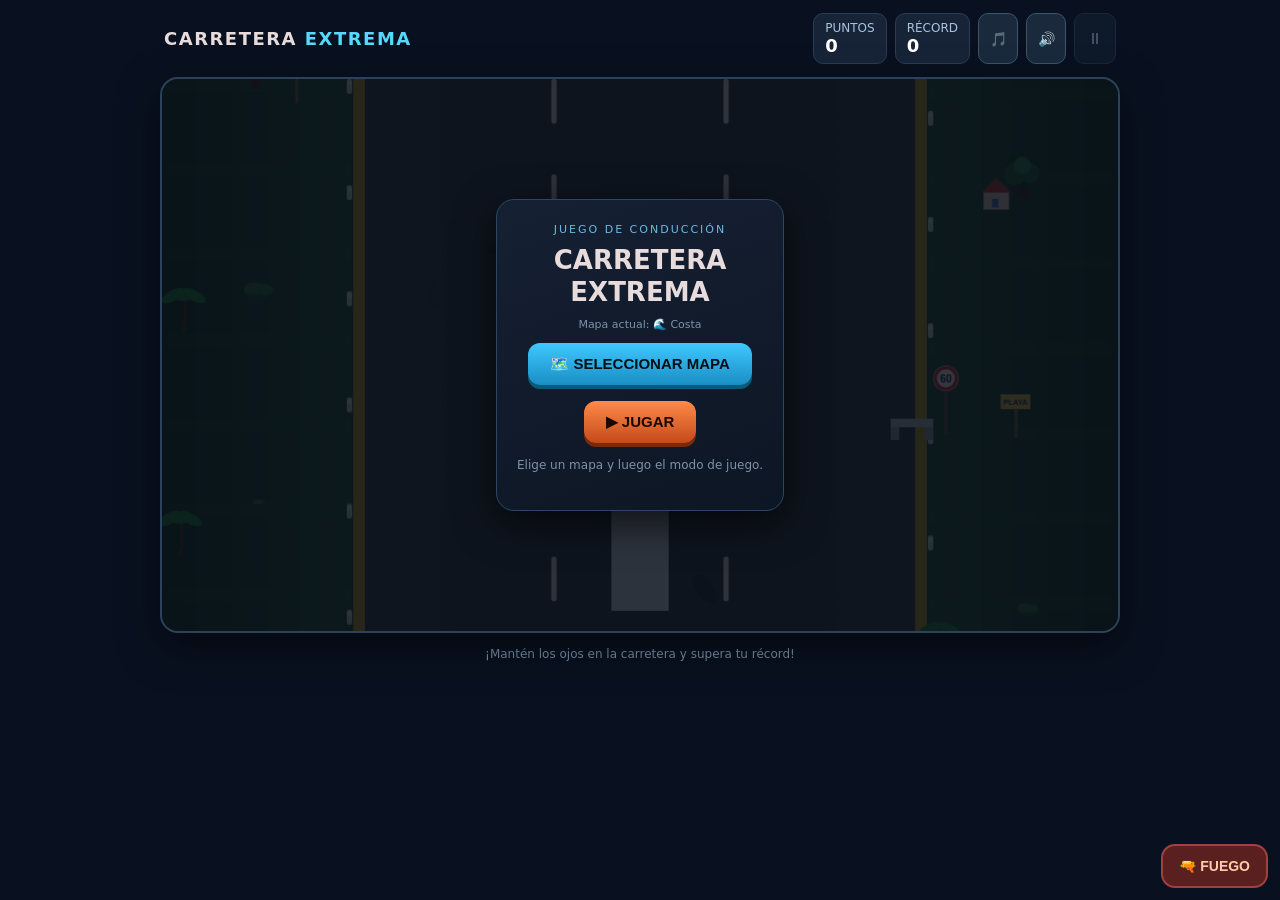
<file: carretera-extrema/index.html>
<!doctype html>
<html lang="es">
<head>
  <meta charset="utf-8">
  <meta name="viewport" content="width=device-width,initial-scale=1,maximum-scale=1,user-scalable=no">
  <title>Carretera Extrema</title>
  <link rel="stylesheet" href="css/style.css">
</head>
<body>
  <main class="wrap">
    <header class="top">
      <div class="logo">CARRETERA <span>EXTREMA</span></div>
      <div class="stats">
        <div class="stat">PUNTOS<b id="score">0</b></div>
        <div class="stat">RÉCORD<b id="best">0</b></div>
        <button class="audiobtn" id="muteMusicBtn" aria-label="Silenciar música" title="Música">🎵</button>
        <button class="audiobtn" id="muteSfxBtn" aria-label="Silenciar efectos" title="Efectos">🔊</button>
        <button class="pausebtn" id="pauseBtn" aria-label="Pausar o reanudar" disabled title="Pausa (P)">⏸</button>
      </div>
    </header>

    <div class="gamebox">
      <canvas id="game" width="420" height="700" aria-label="Videojuego de esquivar carros"></canvas>
      <div class="overlay" id="overlay">
        <!-- Menús inyectados por JS -->
      </div>
      <div id="pauseOverlay">
        <div class="panel">
          <div class="eyebrow">EN PAUSA</div>
          <h1>⏸ PAUSA</h1>
          <p>El juego está detenido. Pulsa reanudar para continuar.</p>
          <button class="mainbtn" id="resumeBtn">▶ REANUDAR</button>
          <p class="hint">También puedes pulsar P o Escape</p>
        </div>
      </div>
    </div>

    <div class="controls">
      <button class="ctrl" id="left" aria-label="Mover a la izquierda">◀</button>
      <button class="ctrl firebtn" id="fire" aria-label="Disparar">🔫</button>
      <button class="ctrl" id="right" aria-label="Mover a la derecha">▶</button>
    </div>
    <button class="firebtn-float" id="fireFloat" aria-label="Disparar">🔫 FUEGO</button>
    <div class="foot">¡Mantén los ojos en la carretera y supera tu récord!</div>
  </main>

  <script type="module" src="js/main.js"></script>
</body>
</html>
</file>
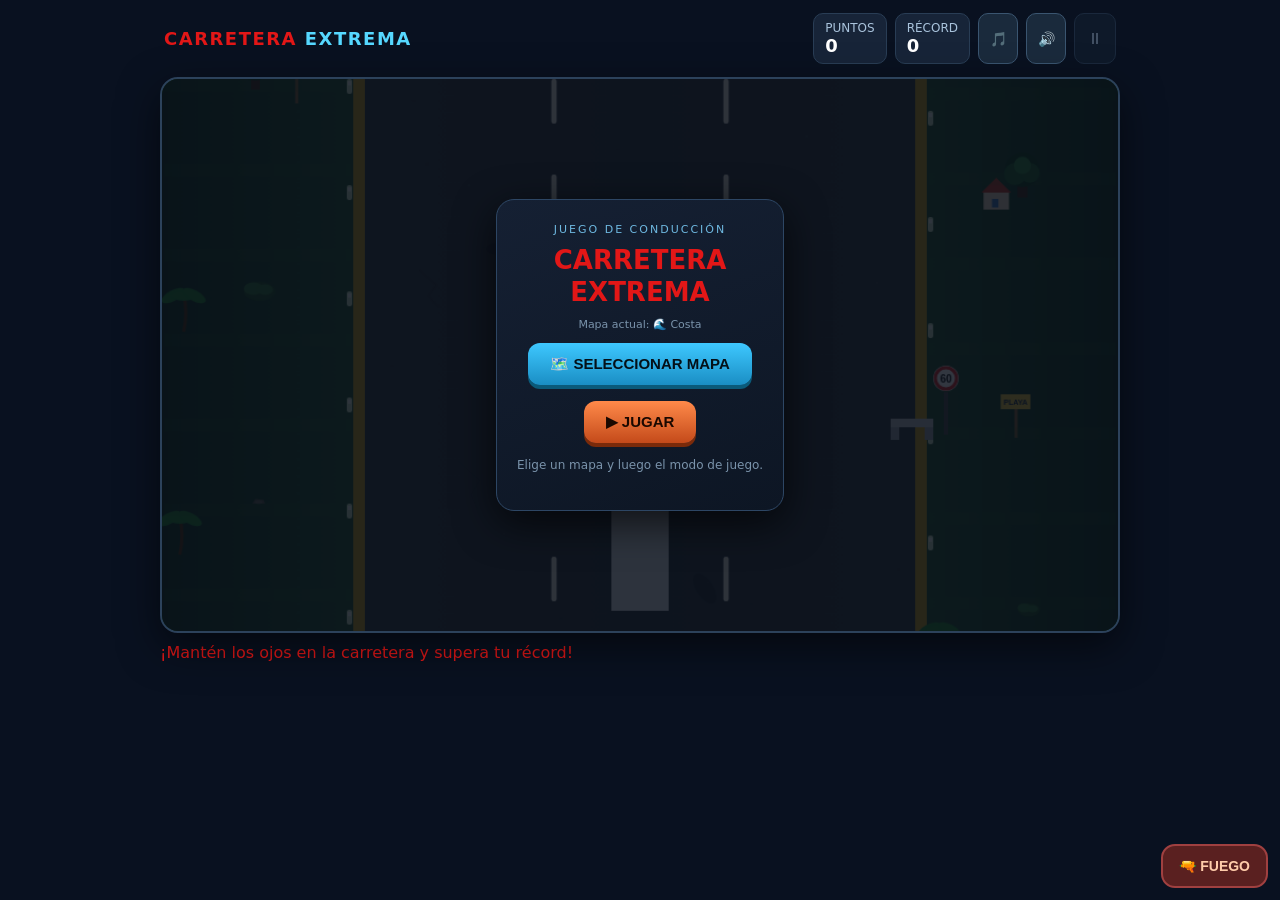
<file: carretera_extrema (2).html>
<!doctype html>
<html lang="es"><head><meta charset="utf-8"><meta name="viewport" content="width=device-width,initial-scale=1,maximum-scale=1,user-scalable=no"><title>Carretera Extrema</title><style>
*{box-sizing:border-box}
body{margin:0;background:#091120;color:#e21717;font-family:system-ui,-apple-system,Segoe UI,sans-serif;display:flex;justify-content:center;align-items:flex-start;min-height:100vh}
.wrap{width:min(100%,480px);padding:12px;display:flex;flex-direction:column;gap:10px}
.wrap.landscape{width:min(96vw,980px);padding:10px}
.top{display:flex;justify-content:space-between;align-items:center;padding:3px 4px}
.logo{font-weight:900;letter-spacing:1.5px;font-size:18px}
.logo span{color:#56d8ff}
.stats{display:flex;gap:8px}
.stat{background:#172438;border:1px solid #293d55;border-radius:10px;padding:7px 11px;font-size:12px;color:#a9c3dc}
.stat b{display:block;color:white;font-size:18px}
.gamebox{position:relative;border-radius:18px;overflow:hidden;border:2px solid #2c425b;box-shadow:0 14px 40px #0008;background:#1a2430;line-height:0}.gamebox .overlay,.gamebox .panel{line-height:1.4}.gamebox h1{line-height:1.25}.gamebox p{line-height:1.45}.gamebox .mainbtn{line-height:1.2}
canvas{display:block;width:100%;height:auto;touch-action:none}
.overlay{position:absolute;inset:0;background:rgba(6,12,22,.82);display:flex;align-items:center;justify-content:center;padding:18px;z-index:5;line-height:1.4}
.panel{background:linear-gradient(160deg,#152033,#0d1624);border:1px solid #2d4664;border-radius:18px;padding:22px 20px;text-align:center;max-width:340px;box-shadow:0 12px 40px #000a}
.eyebrow{font-size:11px;letter-spacing:2px;color:#6eb8e0;margin-bottom:6px}
h1{margin:0 0 8px;font-size:26px}
p{margin:0 0 14px;color:#b7c9db;font-size:14px;line-height:1.45}
.mainbtn{background:linear-gradient(180deg,#3ec8ff,#1a8ec4);color:#041018;border:none;border-radius:12px;padding:12px 22px;font-weight:800;font-size:15px;cursor:pointer;box-shadow:0 4px 0 #0a5a7a;line-height:1.2;display:inline-block;pointer-events:auto;position:relative;z-index:6;margin:4px}
.mainbtn:active{transform:translateY(2px);box-shadow:0 2px 0 #0a5a7a}
.mainbtn.chase{background:linear-gradient(180deg,#ff8a4a,#c44a1a);box-shadow:0 4px 0 #7a2a0a;color:#1a0800}
.mainbtn.chase:active{box-shadow:0 2px 0 #7a2a0a}
.modebtns{display:flex;flex-direction:column;gap:8px;align-items:center;margin-top:4px}
.hint{font-size:12px;color:#7a93ab;margin-top:10px}
.controls{display:flex;gap:12px;justify-content:center}
.controls button{flex:1;max-width:140px;background:#1a2a3c;border:2px solid #3a5570;color:#fff;border-radius:14px;padding:14px;font-size:22px;cursor:pointer;user-select:none;-webkit-user-select:none}
.controls button:active{background:#243a50}
.controls button.firebtn{background:#5a2020;border-color:#a04040;color:#ffccaa;font-size:16px;font-weight:800}
.controls button.firebtn:active{background:#7a3030}
.wrap.landscape .firebtn-float{display:block}
.firebtn-float{display:none;position:absolute;right:12px;bottom:12px;z-index:5;background:#5a2020;border:2px solid #a04040;color:#ffccaa;border-radius:14px;padding:12px 16px;font-weight:800;font-size:14px;cursor:pointer}
.wrap.landscape .controls{display:none}
.pausebtn{background:#1a2a3c;border:1px solid #3a5570;color:#a9c3dc;border-radius:10px;padding:7px 12px;font-size:16px;cursor:pointer;line-height:1;min-width:42px}
.pausebtn:active{background:#243a50}
.pausebtn:disabled{opacity:.35;cursor:default}
.audiobtn{background:#1a2a3c;border:1px solid #3a5570;color:#a9c3dc;border-radius:10px;padding:7px 10px;font-size:14px;cursor:pointer;line-height:1;min-width:40px}
.audiobtn:active{background:#243a50}
.audiobtn.muted{opacity:.55;border-color:#6a4050;color:#c09090}
#pauseOverlay{display:none;position:absolute;inset:0;background:rgba(6,12,22,.78);z-index:6;align-items:center;justify-content:center;padding:18px}
#pauseOverlay.show{display:flex}

/* ===== MAPAS / MENÚ ===== */
.mapgrid{display:grid;grid-template-columns:1fr 1fr;gap:8px;margin:10px 0;width:100%}
.mapcard{background:#132033;border:2px solid #2d4664;border-radius:12px;padding:10px 8px;cursor:pointer;color:#c8dcec;font-size:12px;font-weight:700;text-align:center;line-height:1.3}
.mapcard:active,.mapcard.selected{border-color:#3ec8ff;background:#1a3348;color:#fff;box-shadow:0 0 0 1px #3ec8ff}
.mapcard .mapico{font-size:22px;display:block;margin-bottom:4px}
.mapcard .mapname{font-size:11px;letter-spacing:.3px}
.backbtn{background:transparent;border:1px solid #3a5570;color:#a9c3dc;border-radius:10px;padding:8px 14px;font-size:13px;cursor:pointer;margin-top:6px}
.backbtn:active{background:#1a2a3c}
.maplabel{font-size:11px;color:#7a93ab;margin:0 0 6px}
</style></head><body><main class="wrap"><header class="top"><div class="logo">CARRETERA <span>EXTREMA</span></div><div class="stats"><div class="stat">PUNTOS<b id="score">0</b></div><div class="stat">RÉCORD<b id="best">0</b></div><button class="audiobtn" id="muteMusicBtn" aria-label="Silenciar música" title="Música">🎵</button><button class="audiobtn" id="muteSfxBtn" aria-label="Silenciar efectos" title="Efectos">🔊</button><button class="pausebtn" id="pauseBtn" aria-label="Pausar o reanudar" disabled title="Pausa (P)">⏸</button></div></header><div class="gamebox"><canvas id="game" width="420" height="700" aria-label="Videojuego de esquivar carros"></canvas><div class="overlay" id="overlay"><div class="panel"><div class="eyebrow">JUEGO DE CONDUCCIÓN</div><h1>¡ESQUIVA<br>EL TRÁFICO!</h1><p>Elige un modo de juego:</p><div class="modebtns"><button class="mainbtn" id="playClassic">▶ CLÁSICO</button><button class="mainbtn chase" id="playChase">🚔 PERSECUCIÓN</button></div><p class="hint">Clásico: esquiva tráfico.<br>Persecución: la policía te dispara. Usa ← → o A / D.</p></div></div><div id="pauseOverlay"><div class="panel"><div class="eyebrow">EN PAUSA</div><h1>⏸ PAUSA</h1><p>El juego está detenido. Pulsa reanudar para continuar.</p><button class="mainbtn" id="resumeBtn">▶ REANUDAR</button><p class="hint">También puedes pulsar P o Escape</p></div></div></div><div class="controls"><button class="ctrl" id="left" aria-label="Mover a la izquierda">◀</button><button class="ctrl firebtn" id="fire" aria-label="Disparar">🔫</button><button class="ctrl" id="right" aria-label="Mover a la derecha">▶</button></div><button class="firebtn-float" id="fireFloat" aria-label="Disparar">🔫 FUEGO</button><div class="foot">¡Mantén los ojos en la carretera y supera tu récord!</div></main><script>
const c=document.getElementById('game'),ctx=c.getContext('2d'),overlay=document.getElementById('overlay');
const wrapEl=document.querySelector('.wrap');

/* ===== Orientación: horizontal en PC, vertical en móvil ===== */
function isDesktop(){
  const w=window.innerWidth, h=window.innerHeight;
  // Escritorio: pantalla ancha o sin touch primario
  const wide = w >= 700 && w > h;
  const noTouch = !('ontouchstart' in window) && !(navigator.maxTouchPoints>0);
  return wide || (noTouch && w >= 600);
}
let LANDSCAPE = isDesktop();
let W = LANDSCAPE ? 900 : 420;
let H = LANDSCAPE ? 520 : 700;
let ROAD_LEFT, ROAD_RIGHT, ROAD_INNER_L, ROAD_INNER_R, PLAYER_Y, lanes;

function layout(){
  LANDSCAPE = isDesktop();
  W = LANDSCAPE ? 900 : 420;
  H = LANDSCAPE ? 520 : 700;
  c.width = W; c.height = H;
  if(LANDSCAPE) wrapEl.classList.add('landscape');
  else wrapEl.classList.remove('landscape');
  // márgenes de carretera ~10% cada lado en landscape, ~10% en portrait
  ROAD_LEFT = Math.floor(W * 0.20);
  ROAD_RIGHT = Math.floor(W * 0.80);
  ROAD_INNER_L = ROAD_LEFT + 10;
  ROAD_INNER_R = ROAD_RIGHT - 10;
  const roadW = ROAD_RIGHT - ROAD_LEFT;
  lanes = [
    ROAD_LEFT + roadW * 0.20,
    ROAD_LEFT + roadW * 0.50,
    ROAD_LEFT + roadW * 0.80
  ];
  PLAYER_Y = H - (LANDSCAPE ? 72 : 85);
  // solo reajustar posición si el juego ya inicializó estas variables
  try {
    if(typeof playerX === 'number'){
      const li = (typeof lane === 'number') ? lane : 1;
      playerX = lanes[li];
      playerTargetX = playerX;
    }
  } catch(e){}
}
layout();
window.addEventListener('resize', ()=>{
  const was = LANDSCAPE;
  layout();
  try {
    if(was !== LANDSCAPE && !running && !crashAnim){
      road(); drawPlayer();
    }
  } catch(e){}
});

const playerImg=new Image();playerImg.src='[data-uri]';
let running=false,over=false,paused=false,score=0,bestClassic=Number(localStorage.getItem('carreteraBest')||0),bestChase=Number(localStorage.getItem('carreteraBestChase')||0),best=bestClassic,last=0,spawn=0,speed=260,roadOffset=0,ambientScroll=0,traffic=[],particles=[];
let lane=1,playerX=lanes[1],playerTargetX=lanes[1],shake=0,crashAnim=false,crashT=0,crashOther=null;
let powerUps=[], powerTimer=0, powerActive=false, powerType=null, powerSpawn=0;
const policeImg=new Image();policeImg.src='[data-uri]'
const policeVanImg=new Image();policeVanImg.src='[data-uri]';
const pauseOverlay=document.getElementById('pauseOverlay');
const pauseBtn=document.getElementById('pauseBtn');
function setPauseUI(on){
  if(on){ pauseOverlay.classList.add('show'); pauseBtn.textContent='▶'; pauseBtn.title='Reanudar (P)'; }
  else { pauseOverlay.classList.remove('show'); pauseBtn.textContent='⏸'; pauseBtn.title='Pausa (P)'; }
  pauseBtn.disabled = !running || crashAnim || over;
}
function togglePause(){
  if(!running || crashAnim || over) return;
  paused = !paused;
  setPauseUI(paused);
  if(paused){
    try{ stopEngine(); }catch(e){}
    try{ stopMusic(); }catch(e){}
    try{ stopSiren(); }catch(e){}
  } else {
    last = performance.now();
    try{ startEngine(); updateEngine(speed); }catch(e){}
    try{ startMusic(); }catch(e){}
    if(gameMode==='chase' && chaseIntroDone) try{ startSiren(); }catch(e){}
    requestAnimationFrame(frame);
  }
}
document.getElementById('best').textContent=best;

/* ===== Sprites fotográficos (bus rojo + taxi amarillo) ===== */
const photoBus=new Image(); photoBus.src='[data-uri]';
const photoTaxi=new Image(); photoTaxi.src='[data-uri]';
const powerToretto=new Image(); powerToretto.src='[data-uri]';


/* ===== Sprites procedurales mejorados ===== */
const vehicleSprites={};
function makeSprite(drawFn,w,h){
  const off=document.createElement('canvas');
  off.width=w; off.height=h;
  const octx=off.getContext('2d');
  drawFn(octx,w,h);
  const img=new Image();
  img.src=off.toDataURL('image/png');
  return img;
}

function paintCar(octx,W,H,bodyColor,style){
  // Sombra
  octx.fillStyle='rgba(0,0,0,0.45)';
  octx.beginPath();
  octx.ellipse(W/2, H*0.94, W*0.38, H*0.05, 0, 0, Math.PI*2);
  octx.fill();

  const darken = (hex, amt)=>{
    const n=parseInt(hex.slice(1),16);
    let r=(n>>16)-amt, g=((n>>8)&255)-amt, b=(n&255)-amt;
    r=Math.max(0,r); g=Math.max(0,g); b=Math.max(0,b);
    return '#'+((r<<16)|(g<<8)|b).toString(16).padStart(6,'0');
  };
  const lighten = (hex, amt)=>{
    const n=parseInt(hex.slice(1),16);
    let r=Math.min(255,(n>>16)+amt), g=Math.min(255,((n>>8)&255)+amt), b=Math.min(255,(n&255)+amt);
    return '#'+((r<<16)|(g<<8)|b).toString(16).padStart(6,'0');
  };

  const wheel = (x,y,rw,rh)=>{
    // neumático
    octx.fillStyle='#0a0c10';
    octx.beginPath(); octx.roundRect(x,y,rw,rh,rw*0.25); octx.fill();
    // llanta
    octx.fillStyle='#4a5060';
    octx.beginPath(); octx.arc(x+rw/2, y+rh/2, rw*0.28, 0, Math.PI*2); octx.fill();
    octx.fillStyle='#1e222a';
    octx.beginPath(); octx.arc(x+rw/2, y+rh/2, rw*0.12, 0, Math.PI*2); octx.fill();
  };

  if(style==='bus'){
    // === BUS vista superior ===
    const bodyL=W*0.12, bodyT=H*0.04, bodyW=W*0.76, bodyH=H*0.90;
    // carrocería
    let g=octx.createLinearGradient(bodyL,0,bodyL+bodyW,0);
    g.addColorStop(0, darken(bodyColor,40));
    g.addColorStop(0.15, bodyColor);
    g.addColorStop(0.5, lighten(bodyColor,15));
    g.addColorStop(0.85, bodyColor);
    g.addColorStop(1, darken(bodyColor,40));
    octx.fillStyle=g;
    octx.beginPath(); octx.roundRect(bodyL, bodyT, bodyW, bodyH, 10); octx.fill();
    // borde
    octx.strokeStyle='rgba(0,0,0,0.35)'; octx.lineWidth=1.5; octx.stroke();
    // techo / AC unit
    octx.fillStyle=darken(bodyColor,25);
    octx.beginPath(); octx.roundRect(W*0.28, H*0.38, W*0.44, H*0.22, 4); octx.fill();
    octx.fillStyle='#2a3038';
    octx.beginPath(); octx.roundRect(W*0.36, H*0.44, W*0.28, H*0.12, 3); octx.fill();
    // ventiladores
    octx.fillStyle='#1a1e24';
    octx.beginPath(); octx.arc(W*0.44, H*0.50, 5, 0, Math.PI*2); octx.fill();
    octx.beginPath(); octx.arc(W*0.56, H*0.50, 5, 0, Math.PI*2); octx.fill();
    // parabrisas delantero (arriba = frente en top-down traffic coming down? 
    // In our game traffic faces down toward player, so front of traffic car is at bottom of sprite
    // Wait - looking at photo bus: front is at TOP of image (windshield at top)
    // Player faces up the road, traffic comes from top going down - so traffic front should face player = bottom of screen
    // Photo vehicles: taxi has front (headlights) at TOP of image. When drawn, they approach player head-first visually if front is top...
    // Actually in the original game drawCar, headlights were at -h (top) which is front facing up/away.
    // Looking at original: traffic cars have headlights at top (-h*.47) and taillights at bottom.
    // So front of car is TOP of sprite. Good - matches the photos.
    // parabrisas frontal (arriba)
    octx.fillStyle='#0a2035';
    octx.beginPath(); octx.roundRect(W*0.22, H*0.05, W*0.56, H*0.14, 5); octx.fill();
    octx.fillStyle='rgba(160,210,255,0.25)';
    octx.fillRect(W*0.24, H*0.06, W*0.2, H*0.05);
    // ventanas laterales (dentro de la carrocería, alineadas)
    octx.fillStyle='#0a1c2e';
    for(let i=0;i<5;i++){
      const wy = H*0.22 + i*H*0.12;
      octx.beginPath(); octx.roundRect(W*0.155, wy, W*0.07, H*0.08, 2); octx.fill();
      octx.beginPath(); octx.roundRect(W*0.775, wy, W*0.07, H*0.08, 2); octx.fill();
    }
    // sutil reflejo en ventanas
    octx.fillStyle='rgba(140,190,230,0.18)';
    for(let i=0;i<5;i++){
      const wy = H*0.22 + i*H*0.12;
      octx.fillRect(W*0.16, wy+1, W*0.025, H*0.05);
      octx.fillRect(W*0.78, wy+1, W*0.025, H*0.05);
    }
    // luneta trasera
    octx.fillStyle='#0a2035';
    octx.beginPath(); octx.roundRect(W*0.25, H*0.84, W*0.5, H*0.08, 3); octx.fill();
    // número techo
    octx.fillStyle='rgba(0,0,0,0.5)';
    octx.font = 'bold ' + Math.floor(H*0.08) + 'px sans-serif';
    octx.textAlign='center';
    octx.fillText('783', W/2, H*0.34);
    // ruedas (bajo el cuerpo)
    wheel(W*0.13, H*0.22, W*0.12, H*0.09);
    wheel(W*0.75, H*0.22, W*0.12, H*0.09);
    wheel(W*0.13, H*0.72, W*0.12, H*0.09);
    wheel(W*0.75, H*0.72, W*0.12, H*0.09);
    // luces delanteras
    octx.fillStyle='#fff0b0';
    octx.beginPath(); octx.roundRect(W*0.22, H*0.02, W*0.14, 4, 2); octx.fill();
    octx.beginPath(); octx.roundRect(W*0.64, H*0.02, W*0.14, 4, 2); octx.fill();
    // luces traseras
    octx.fillStyle='#ff2a2a';
    octx.beginPath(); octx.roundRect(W*0.24, H*0.93, W*0.12, 4, 2); octx.fill();
    octx.beginPath(); octx.roundRect(W*0.64, H*0.93, W*0.12, 4, 2); octx.fill();

  } else if(style==='truck'){
    // === CAMIÓN vista superior ===
    // cabina (arriba)
    let g=octx.createLinearGradient(W*0.15,0,W*0.85,0);
    g.addColorStop(0, darken(bodyColor,35));
    g.addColorStop(0.2, bodyColor);
    g.addColorStop(0.5, lighten(bodyColor,20));
    g.addColorStop(0.8, bodyColor);
    g.addColorStop(1, darken(bodyColor,35));
    octx.fillStyle=g;
    octx.beginPath(); octx.roundRect(W*0.18, H*0.04, W*0.64, H*0.28, 8); octx.fill();
    // parabrisas
    octx.fillStyle='#0a2035';
    octx.beginPath(); octx.roundRect(W*0.24, H*0.06, W*0.52, H*0.14, 4); octx.fill();
    octx.fillStyle='rgba(160,210,255,0.28)';
    octx.fillRect(W*0.26, H*0.07, W*0.18, H*0.05);
    // caja de carga
    octx.fillStyle='#3a4554';
    octx.beginPath(); octx.roundRect(W*0.14, H*0.34, W*0.72, H*0.56, 5); octx.fill();
    octx.fillStyle='#2a3342';
    // paneles de la caja
    for(let i=0;i<3;i++){
      octx.fillRect(W*0.18, H*0.40+i*H*0.14, W*0.64, H*0.02);
    }
    // ruedas
    wheel(W*0.14, H*0.16, W*0.13, H*0.10);
    wheel(W*0.73, H*0.16, W*0.13, H*0.10);
    wheel(W*0.14, H*0.70, W*0.13, H*0.11);
    wheel(W*0.73, H*0.70, W*0.13, H*0.11);
    // luces
    octx.fillStyle='#fff0b0';
    octx.beginPath(); octx.roundRect(W*0.26, H*0.02, W*0.12, 4, 2); octx.fill();
    octx.beginPath(); octx.roundRect(W*0.62, H*0.02, W*0.12, 4, 2); octx.fill();
    octx.fillStyle='#ff2a2a';
    octx.beginPath(); octx.roundRect(W*0.28, H*0.90, W*0.11, 4, 2); octx.fill();
    octx.beginPath(); octx.roundRect(W*0.61, H*0.90, W*0.11, 4, 2); octx.fill();

  } else if(style==='van'){
    // === FURGONETA vista superior ===
    let g=octx.createLinearGradient(W*0.12,0,W*0.88,0);
    g.addColorStop(0, darken(bodyColor,35));
    g.addColorStop(0.18, bodyColor);
    g.addColorStop(0.5, lighten(bodyColor,18));
    g.addColorStop(0.82, bodyColor);
    g.addColorStop(1, darken(bodyColor,35));
    octx.fillStyle=g;
    octx.beginPath(); octx.roundRect(W*0.14, H*0.05, W*0.72, H*0.88, 9); octx.fill();
    octx.strokeStyle='rgba(0,0,0,0.3)'; octx.lineWidth=1.5; octx.stroke();
    // parabrisas
    octx.fillStyle='#0a2035';
    octx.beginPath(); octx.roundRect(W*0.22, H*0.08, W*0.56, H*0.16, 5); octx.fill();
    octx.fillStyle='rgba(160,210,255,0.28)';
    octx.fillRect(W*0.24, H*0.09, W*0.2, H*0.06);
    // techo plano
    octx.fillStyle=darken(bodyColor,20);
    octx.beginPath(); octx.roundRect(W*0.22, H*0.28, W*0.56, H*0.42, 3); octx.fill();
    // ventanas laterales de la cabina (solo zona delantera)
    octx.fillStyle='#0a1c2e';
    octx.beginPath(); octx.roundRect(W*0.155, H*0.12, W*0.065, H*0.12, 2); octx.fill();
    octx.beginPath(); octx.roundRect(W*0.78, H*0.12, W*0.065, H*0.12, 2); octx.fill();
    octx.fillStyle='rgba(140,190,230,0.2)';
    octx.fillRect(W*0.16, H*0.13, W*0.025, H*0.07);
    octx.fillRect(W*0.785, H*0.13, W*0.025, H*0.07);
    // luneta
    octx.fillStyle='#0a2035';
    octx.beginPath(); octx.roundRect(W*0.24, H*0.78, W*0.52, H*0.1, 4); octx.fill();
    // ruedas
    wheel(W*0.14, H*0.24, W*0.12, H*0.10);
    wheel(W*0.74, H*0.24, W*0.12, H*0.10);
    wheel(W*0.14, H*0.68, W*0.12, H*0.10);
    wheel(W*0.74, H*0.68, W*0.12, H*0.10);
    // luces
    octx.fillStyle='#fff0b0';
    octx.beginPath(); octx.roundRect(W*0.26, H*0.03, W*0.12, 4, 2); octx.fill();
    octx.beginPath(); octx.roundRect(W*0.62, H*0.03, W*0.12, 4, 2); octx.fill();
    octx.fillStyle='#ff2a2a';
    octx.beginPath(); octx.roundRect(W*0.28, H*0.92, W*0.11, 4, 2); octx.fill();
    octx.beginPath(); octx.roundRect(W*0.61, H*0.92, W*0.11, 4, 2); octx.fill();

  } else if(style==='sport'){
    // === DEPORTIVO vista superior – bajo y ancho ===
    let g=octx.createLinearGradient(W*0.08,0,W*0.92,0);
    g.addColorStop(0, darken(bodyColor,40));
    g.addColorStop(0.2, bodyColor);
    g.addColorStop(0.5, lighten(bodyColor,25));
    g.addColorStop(0.8, bodyColor);
    g.addColorStop(1, darken(bodyColor,40));
    octx.fillStyle=g;
    // silueta aerodinámica
    octx.beginPath();
    octx.moveTo(W*0.18, H*0.12);
    octx.quadraticCurveTo(W*0.12, H*0.20, W*0.10, H*0.40);
    octx.lineTo(W*0.10, H*0.62);
    octx.quadraticCurveTo(W*0.12, H*0.80, W*0.22, H*0.88);
    octx.lineTo(W*0.78, H*0.88);
    octx.quadraticCurveTo(W*0.88, H*0.80, W*0.90, H*0.62);
    octx.lineTo(W*0.90, H*0.40);
    octx.quadraticCurveTo(W*0.88, H*0.20, W*0.82, H*0.12);
    octx.closePath();
    octx.fill();
    octx.strokeStyle='rgba(0,0,0,0.35)'; octx.lineWidth=1.5; octx.stroke();
    // parabrisas
    octx.fillStyle='#061828';
    octx.beginPath();
    octx.moveTo(W*0.28, H*0.22);
    octx.lineTo(W*0.72, H*0.22);
    octx.lineTo(W*0.68, H*0.42);
    octx.lineTo(W*0.32, H*0.42);
    octx.closePath(); octx.fill();
    octx.fillStyle='rgba(160,210,255,0.3)';
    octx.beginPath();
    octx.moveTo(W*0.30, H*0.24);
    octx.lineTo(W*0.48, H*0.24);
    octx.lineTo(W*0.45, H*0.40);
    octx.lineTo(W*0.32, H*0.40);
    octx.closePath(); octx.fill();
    // techo bajo
    octx.fillStyle=darken(bodyColor,15);
    octx.beginPath(); octx.roundRect(W*0.30, H*0.44, W*0.40, H*0.18, 3); octx.fill();
    // ventanas laterales delgadas
    octx.fillStyle='#061828';
    octx.beginPath(); octx.roundRect(W*0.12, H*0.36, W*0.08, H*0.18, 2); octx.fill();
    octx.beginPath(); octx.roundRect(W*0.80, H*0.36, W*0.08, H*0.18, 2); octx.fill();
    octx.fillStyle='rgba(140,190,230,0.2)';
    octx.fillRect(W*0.13, H*0.38, W*0.03, H*0.1);
    octx.fillRect(W*0.81, H*0.38, W*0.03, H*0.1);
    // alerón trasero
    octx.fillStyle=darken(bodyColor,30);
    octx.beginPath(); octx.roundRect(W*0.26, H*0.82, W*0.48, H*0.06, 2); octx.fill();
    // ruedas (anchas, deportivas)
    wheel(W*0.12, H*0.28, W*0.13, H*0.11);
    wheel(W*0.75, H*0.28, W*0.13, H*0.11);
    wheel(W*0.12, H*0.62, W*0.13, H*0.11);
    wheel(W*0.75, H*0.62, W*0.13, H*0.11);
    // faros
    octx.fillStyle='#fff0b0';
    octx.beginPath(); octx.roundRect(W*0.28, H*0.08, W*0.12, 4, 2); octx.fill();
    octx.beginPath(); octx.roundRect(W*0.60, H*0.08, W*0.12, 4, 2); octx.fill();
    octx.fillStyle='#ff2a2a';
    octx.beginPath(); octx.roundRect(W*0.30, H*0.90, W*0.10, 4, 2); octx.fill();
    octx.beginPath(); octx.roundRect(W*0.60, H*0.90, W*0.10, 4, 2); octx.fill();

  } else {
    // === COCHE / SEDÁN vista superior (estilo taxi real) ===
    let g=octx.createLinearGradient(W*0.10,0,W*0.90,0);
    g.addColorStop(0, darken(bodyColor,40));
    g.addColorStop(0.18, bodyColor);
    g.addColorStop(0.5, lighten(bodyColor,22));
    g.addColorStop(0.82, bodyColor);
    g.addColorStop(1, darken(bodyColor,40));
    octx.fillStyle=g;
    // carrocería con forma de coche real
    octx.beginPath();
    // frente redondeado (arriba)
    octx.moveTo(W*0.22, H*0.08);
    octx.quadraticCurveTo(W*0.14, H*0.10, W*0.12, H*0.22);
    octx.lineTo(W*0.12, H*0.75);
    octx.quadraticCurveTo(W*0.14, H*0.88, W*0.25, H*0.92);
    octx.lineTo(W*0.75, H*0.92);
    octx.quadraticCurveTo(W*0.86, H*0.88, W*0.88, H*0.75);
    octx.lineTo(W*0.88, H*0.22);
    octx.quadraticCurveTo(W*0.86, H*0.10, W*0.78, H*0.08);
    octx.closePath();
    octx.fill();
    octx.strokeStyle='rgba(0,0,0,0.3)'; octx.lineWidth=1.5; octx.stroke();
    // capó con líneas
    octx.strokeStyle='rgba(255,255,255,0.12)'; octx.lineWidth=1;
    octx.beginPath(); octx.moveTo(W*0.35, H*0.12); octx.lineTo(W*0.35, H*0.26); octx.stroke();
    octx.beginPath(); octx.moveTo(W*0.65, H*0.12); octx.lineTo(W*0.65, H*0.26); octx.stroke();
    // parabrisas
    octx.fillStyle='#061828';
    octx.beginPath();
    octx.moveTo(W*0.26, H*0.28);
    octx.lineTo(W*0.74, H*0.28);
    octx.lineTo(W*0.70, H*0.46);
    octx.lineTo(W*0.30, H*0.46);
    octx.closePath(); octx.fill();
    // reflejo cristal
    octx.fillStyle='rgba(160,210,255,0.30)';
    octx.beginPath();
    octx.moveTo(W*0.28, H*0.30);
    octx.lineTo(W*0.48, H*0.30);
    octx.lineTo(W*0.45, H*0.44);
    octx.lineTo(W*0.30, H*0.44);
    octx.closePath(); octx.fill();
    // techo
    octx.fillStyle=darken(bodyColor,12);
    octx.beginPath(); octx.roundRect(W*0.28, H*0.48, W*0.44, H*0.20, 3); octx.fill();
    // ventanas laterales (delantera y trasera, integradas al habitáculo)
    octx.fillStyle='#0a1c2e';
    // lado izquierdo
    octx.beginPath(); octx.roundRect(W*0.135, H*0.34, W*0.07, H*0.12, 2); octx.fill();
    octx.beginPath(); octx.roundRect(W*0.135, H*0.50, W*0.07, H*0.14, 2); octx.fill();
    // lado derecho
    octx.beginPath(); octx.roundRect(W*0.795, H*0.34, W*0.07, H*0.12, 2); octx.fill();
    octx.beginPath(); octx.roundRect(W*0.795, H*0.50, W*0.07, H*0.14, 2); octx.fill();
    octx.fillStyle='rgba(140,190,230,0.22)';
    octx.fillRect(W*0.14, H*0.35, W*0.025, H*0.07);
    octx.fillRect(W*0.14, H*0.52, W*0.025, H*0.08);
    octx.fillRect(W*0.80, H*0.35, W*0.025, H*0.07);
    octx.fillRect(W*0.80, H*0.52, W*0.025, H*0.08);
    // luneta trasera
    octx.fillStyle='#061828';
    octx.beginPath();
    octx.moveTo(W*0.30, H*0.70);
    octx.lineTo(W*0.70, H*0.70);
    octx.lineTo(W*0.74, H*0.84);
    octx.lineTo(W*0.26, H*0.84);
    octx.closePath(); octx.fill();
    octx.fillStyle='rgba(160,210,255,0.18)';
    octx.fillRect(W*0.32, H*0.72, W*0.15, H*0.06);
    // ruedas bien debajo del cuerpo
    wheel(W*0.13, H*0.26, W*0.12, H*0.11);
    wheel(W*0.75, H*0.26, W*0.12, H*0.11);
    wheel(W*0.13, H*0.66, W*0.12, H*0.11);
    wheel(W*0.75, H*0.66, W*0.12, H*0.11);
    // espejos (apenas sobresalen)
    octx.fillStyle=bodyColor;
    octx.beginPath(); octx.roundRect(W*0.06, H*0.36, W*0.07, H*0.07, 2); octx.fill();
    octx.beginPath(); octx.roundRect(W*0.87, H*0.36, W*0.07, H*0.07, 2); octx.fill();
    // faros delanteros
    octx.fillStyle='#fff0b0';
    octx.beginPath(); octx.roundRect(W*0.26, H*0.05, W*0.13, 5, 2); octx.fill();
    octx.beginPath(); octx.roundRect(W*0.61, H*0.05, W*0.13, 5, 2); octx.fill();
    // faros traseros
    octx.fillStyle='#ff2a2a';
    octx.beginPath(); octx.roundRect(W*0.28, H*0.90, W*0.12, 5, 2); octx.fill();
    octx.beginPath(); octx.roundRect(W*0.60, H*0.90, W*0.12, 5, 2); octx.fill();
  }
}

const SPRITE_COLORS={
  car:['#e84c4c','#3a7bd5','#2ecc71','#f39c12','#9b59b6','#ecf0f1','#1abc9c','#e67e22'],
  sport:['#e74c3c','#f1c40f','#3498db','#2c3e50','#e91e63'],
  van:['#95a5a6','#34495e','#27ae60','#d35400','#8e44ad'],
  truck:['#c0392b','#2980b9','#16a085','#7f8c8d','#f39c12'],
  bus:['#e74c3c','#3498db','#f1c40f','#2ecc71','#ecf0f1']
};

function ensureSprites(){
  if(vehicleSprites._v2) return; vehicleSprites._v2=true;
  ['car','sport','van','truck','bus'].forEach(style=>{
    vehicleSprites[style]=SPRITE_COLORS[style].map(col=>{
      const w = style==='bus'?72:(style==='truck'?68:(style==='sport'?64:64));
      const h = style==='bus'?132:(style==='truck'?120:(style==='van'?110:(style==='sport'?90:102)));
      return makeSprite((ctx,W,H)=>paintCar(ctx,W,H,col,style), w, h);
    });
  });
}

let actx=null, masterGain=null, engineNodes=null, musicPlaying=false, musicTimer=null, musicBar=0;
let musicMuted=localStorage.getItem('carreteraMuteMusic')==='1';
let sfxMuted=localStorage.getItem('carreteraMuteSfx')==='1';
function initAudio(){ if(actx) return; actx=new (window.AudioContext||window.webkitAudioContext)(); masterGain=actx.createGain(); masterGain.gain.value=0.55; masterGain.connect(actx.destination); musicGain=actx.createGain(); musicGain.gain.value=musicMuted?0:1; musicGain.connect(masterGain); sfxGain=actx.createGain(); sfxGain.gain.value=sfxMuted?0:1; sfxGain.connect(masterGain); }
let musicGain=null, sfxGain=null;
function applyMuteGains(){
  if(musicGain) musicGain.gain.value = musicMuted ? 0 : 1;
  if(sfxGain) sfxGain.gain.value = sfxMuted ? 0 : 1;
}
function toggleMusicMute(){
  musicMuted = !musicMuted;
  localStorage.setItem('carreteraMuteMusic', musicMuted?'1':'0');
  applyMuteGains();
  updateMuteUI();
  if(musicMuted){ try{ /* deja de sonar pero mantiene estado */ }catch(e){} }
  else if(running && !paused){ try{ resumeAudio(); if(!musicPlaying) startMusic(); }catch(e){} }
}
function toggleSfxMute(){
  sfxMuted = !sfxMuted;
  localStorage.setItem('carreteraMuteSfx', sfxMuted?'1':'0');
  applyMuteGains();
  updateMuteUI();
  if(sfxMuted){ try{ stopSiren(); }catch(e){} if(engineNodes) try{ engineNodes.engGain.gain.value=0; }catch(e){} }
  else if(running && !paused && gameMode==='chase' && chaseIntroDone){ try{ startSiren(); }catch(e){} }
}
function updateMuteUI(){
  const mb=document.getElementById('muteMusicBtn');
  const sb=document.getElementById('muteSfxBtn');
  if(mb){ mb.textContent = musicMuted ? '🎵🚫' : '🎵'; mb.classList.toggle('muted', musicMuted); mb.title = musicMuted ? 'Activar música' : 'Silenciar música'; }
  if(sb){ sb.textContent = sfxMuted ? '🔇' : '🔊'; sb.classList.toggle('muted', sfxMuted); sb.title = sfxMuted ? 'Activar efectos' : 'Silenciar efectos'; }
}
function resumeAudio(){ initAudio(); if(actx.state==='suspended') actx.resume(); }
function createNoiseBuffer(sec=1){ const len=actx.sampleRate*sec; const buf=actx.createBuffer(1,len,actx.sampleRate); const d=buf.getChannelData(0); for(let i=0;i<len;i++) d[i]=Math.random()*2-1; return buf; }
function startEngine(){
  resumeAudio(); stopEngine();
  const noise=actx.createBufferSource(); noise.buffer=createNoiseBuffer(2); noise.loop=true;
  const filter=actx.createBiquadFilter(); filter.type='lowpass'; filter.frequency.value=280; filter.Q.value=0.7;
  const engGain=actx.createGain(); engGain.gain.value=0.12;
  const osc=actx.createOscillator(); osc.type='sawtooth'; osc.frequency.value=48;
  const oscGain=actx.createGain(); oscGain.gain.value=0.04;
  const oscFilter=actx.createBiquadFilter(); oscFilter.type='lowpass'; oscFilter.frequency.value=120;
  noise.connect(filter); filter.connect(engGain); engGain.connect(masterGain);
  osc.connect(oscFilter); oscFilter.connect(oscGain); oscGain.connect(masterGain);
  noise.start(); osc.start(); engineNodes={noise,osc,engGain,filter,oscGain};
}
function updateEngine(spd){ if(!engineNodes||sfxMuted) return; const t=actx.currentTime; engineNodes.osc.frequency.setTargetAtTime(48+(spd-260)*0.12,t,0.1); engineNodes.filter.frequency.setTargetAtTime(220+spd*0.35,t,0.1); engineNodes.engGain.gain.setTargetAtTime(0.08+Math.min(spd/900,0.08),t,0.15); }
function stopEngine(){ if(!engineNodes) return; try{engineNodes.noise.stop()}catch(e){} try{engineNodes.osc.stop()}catch(e){} engineNodes=null; }
function playCrash(){
  if(sfxMuted) return;
  resumeAudio(); const t=actx.currentTime;
  const osc=actx.createOscillator(); osc.type='sine'; osc.frequency.setValueAtTime(90,t); osc.frequency.exponentialRampToValueAtTime(25,t+0.45);
  const g=actx.createGain(); g.gain.setValueAtTime(0.7,t); g.gain.exponentialRampToValueAtTime(0.001,t+0.5);
  osc.connect(g); g.connect(masterGain); osc.start(t); osc.stop(t+0.55);
  const noise=actx.createBufferSource(); noise.buffer=createNoiseBuffer(0.6);
  const nf=actx.createBiquadFilter(); nf.type='bandpass'; nf.frequency.value=800; nf.Q.value=0.6;
  const ng=actx.createGain(); ng.gain.setValueAtTime(0.55,t); ng.gain.exponentialRampToValueAtTime(0.001,t+0.55);
  noise.connect(nf); nf.connect(ng); ng.connect(masterGain); noise.start(t); noise.stop(t+0.6);
  const osc2=actx.createOscillator(); osc2.type='triangle'; osc2.frequency.setValueAtTime(220,t+0.05); osc2.frequency.exponentialRampToValueAtTime(40,t+0.3);
  const g2=actx.createGain(); g2.gain.setValueAtTime(0.35,t+0.05); g2.gain.exponentialRampToValueAtTime(0.001,t+0.35);
  osc2.connect(g2); g2.connect(masterGain); osc2.start(t+0.05); osc2.stop(t+0.4);
}
/* Sonidos persecución */
function playGunshot(){
  try{
    if(sfxMuted) return;
    resumeAudio(); const t=actx.currentTime;
    // click metálico inicial
    const click=actx.createOscillator(); click.type='square';
    click.frequency.setValueAtTime(1800,t); click.frequency.exponentialRampToValueAtTime(200,t+0.04);
    const cg=actx.createGain(); cg.gain.setValueAtTime(0.22,t); cg.gain.exponentialRampToValueAtTime(0.001,t+0.06);
    const cf=actx.createBiquadFilter(); cf.type='highpass'; cf.frequency.value=800;
    click.connect(cf); cf.connect(cg); cg.connect(masterGain); click.start(t); click.stop(t+0.07);
    // body noise (pólvora)
    const n=actx.createBufferSource(); n.buffer=createNoiseBuffer(0.25);
    const nf=actx.createBiquadFilter(); nf.type='bandpass'; nf.frequency.setValueAtTime(1200,t); nf.frequency.exponentialRampToValueAtTime(280,t+0.12); nf.Q.value=0.8;
    const ng=actx.createGain(); ng.gain.setValueAtTime(0.55,t); ng.gain.exponentialRampToValueAtTime(0.001,t+0.18);
    n.connect(nf); nf.connect(ng); ng.connect(masterGain); n.start(t); n.stop(t+0.2);
    // low thump
    const th=actx.createOscillator(); th.type='sine';
    th.frequency.setValueAtTime(140,t); th.frequency.exponentialRampToValueAtTime(45,t+0.1);
    const tg=actx.createGain(); tg.gain.setValueAtTime(0.35,t); tg.gain.exponentialRampToValueAtTime(0.001,t+0.12);
    th.connect(tg); tg.connect(masterGain); th.start(t); th.stop(t+0.13);
  }catch(e){}
}
function playMissileLaunch(){
  try{
    if(sfxMuted) return;
    resumeAudio(); const t=actx.currentTime;
    // whoosh noise
    const n=actx.createBufferSource(); n.buffer=createNoiseBuffer(0.8);
    const nf=actx.createBiquadFilter(); nf.type='bandpass';
    nf.frequency.setValueAtTime(400,t); nf.frequency.exponentialRampToValueAtTime(1800,t+0.35); nf.Q.value=0.7;
    const ng=actx.createGain(); ng.gain.setValueAtTime(0.05,t); ng.gain.linearRampToValueAtTime(0.4,t+0.08); ng.gain.exponentialRampToValueAtTime(0.001,t+0.7);
    n.connect(nf); nf.connect(ng); ng.connect(masterGain); n.start(t); n.stop(t+0.75);
    // engine-like tone
    const o=actx.createOscillator(); o.type='sawtooth';
    o.frequency.setValueAtTime(90,t); o.frequency.exponentialRampToValueAtTime(280,t+0.4);
    const og=actx.createGain(); og.gain.setValueAtTime(0.12,t); og.gain.exponentialRampToValueAtTime(0.001,t+0.55);
    const of=actx.createBiquadFilter(); of.type='lowpass'; of.frequency.value=900;
    o.connect(of); of.connect(og); og.connect(masterGain); o.start(t); o.stop(t+0.6);
  }catch(e){}
}
function playHitImpact(){
  try{
    if(sfxMuted) return;
    resumeAudio(); const t=actx.currentTime;
    // metal hit
    const o=actx.createOscillator(); o.type='triangle';
    o.frequency.setValueAtTime(320,t); o.frequency.exponentialRampToValueAtTime(60,t+0.25);
    const g=actx.createGain(); g.gain.setValueAtTime(0.45,t); g.gain.exponentialRampToValueAtTime(0.001,t+0.3);
    o.connect(g); g.connect(masterGain); o.start(t); o.stop(t+0.32);
    const n=actx.createBufferSource(); n.buffer=createNoiseBuffer(0.35);
    const nf=actx.createBiquadFilter(); nf.type='lowpass'; nf.frequency.value=900;
    const ng=actx.createGain(); ng.gain.setValueAtTime(0.4,t); ng.gain.exponentialRampToValueAtTime(0.001,t+0.3);
    n.connect(nf); nf.connect(ng); ng.connect(masterGain); n.start(t); n.stop(t+0.35);
    // glass-ish high
    const o2=actx.createOscillator(); o2.type='sine';
    o2.frequency.setValueAtTime(1400,t+0.02); o2.frequency.exponentialRampToValueAtTime(400,t+0.15);
    const g2=actx.createGain(); g2.gain.setValueAtTime(0.12,t+0.02); g2.gain.exponentialRampToValueAtTime(0.001,t+0.18);
    o2.connect(g2); g2.connect(masterGain); o2.start(t+0.02); o2.stop(t+0.2);
  }catch(e){}
}
let sirenNodes=null, sirenTimer=null, sirenOn=false;
function startSiren(){
  try{
    if(sfxMuted) return;
    resumeAudio(); stopSiren();
    sirenOn=true;
    const g=actx.createGain(); g.gain.value=0.022; g.connect(sfxGain||masterGain);
    const o1=actx.createOscillator(); o1.type='sine'; o1.frequency.value=650;
    const o2=actx.createOscillator(); o2.type='sine'; o2.frequency.value=900;
    o1.connect(g); o2.connect(g);
    o1.start(); o2.start();
    sirenNodes={o1,o2,g};
    let hi=true;
    function tick(){
      if(!sirenOn||!sirenNodes) return;
      const t=actx.currentTime;
      if(hi){
        sirenNodes.o1.frequency.setTargetAtTime(780,t,0.05);
        sirenNodes.o2.frequency.setTargetAtTime(1050,t,0.05);
      } else {
        sirenNodes.o1.frequency.setTargetAtTime(520,t,0.05);
        sirenNodes.o2.frequency.setTargetAtTime(720,t,0.05);
      }
      hi=!hi;
      sirenTimer=setTimeout(tick, 320);
    }
    tick();
  }catch(e){}
}
function stopSiren(){
  sirenOn=false;
  if(sirenTimer){clearTimeout(sirenTimer);sirenTimer=null}
  if(sirenNodes){
    try{sirenNodes.o1.stop()}catch(e){}
    try{sirenNodes.o2.stop()}catch(e){}
    sirenNodes=null;
  }
}

function playGameOverMusic(){
  if(musicMuted) return;
  resumeAudio(); const t=actx.currentTime;
  const chords=[[220,261.63,329.63],[196,246.94,293.66],[174.61,220,261.63],[146.83,174.61,220],[130.81,164.81,196],[110,130.81,164.81]];
  chords.forEach((notes,i)=>{ const t0=t+i*0.55; notes.forEach((freq,j)=>{
    const osc=actx.createOscillator(); osc.type=j===0?'triangle':'sine'; osc.frequency.value=freq;
    const g=actx.createGain(); g.gain.setValueAtTime(0,t0); g.gain.linearRampToValueAtTime(j===0?0.12:0.06,t0+0.08); g.gain.setValueAtTime(j===0?0.12:0.06,t0+0.4); g.gain.linearRampToValueAtTime(0,t0+0.7);
    const f=actx.createBiquadFilter(); f.type='lowpass'; f.frequency.value=1400; osc.connect(f); f.connect(g); g.connect(masterGain); osc.start(t0); osc.stop(t0+0.75);
  }); });
  const melody=[329.63,293.66,261.63,246.94,220,196,174.61,164.81];
  melody.forEach((freq,i)=>{ const t0=t+i*0.35; const osc=actx.createOscillator(); osc.type='sine'; osc.frequency.value=freq;
    const g=actx.createGain(); g.gain.setValueAtTime(0,t0); g.gain.linearRampToValueAtTime(0.1,t0+0.05); g.gain.linearRampToValueAtTime(0,t0+0.4);
    osc.connect(g); g.connect(masterGain); osc.start(t0); osc.stop(t0+0.45); });
}



/* ===== MÚSICA CON ARCHIVOS DE AUDIO =====
   Coloca tus archivos en la misma carpeta que el HTML, o usa rutas/URL.
   Formatos recomendados: .mp3 o .ogg
*/
const MUSIC_FILES = {
  classic: 'cancion_clasico.mp3',   // modo clásico
  chase:   'Hardline_Escape.mp3', // persecución normal
  fight:   'musica_lucha.mp3'      // fase de pelea
};

let musicAudio = null;
let currentMusicKey = null;

function getMusicKey(){
  if(typeof actionMusic !== 'undefined' && actionMusic) return 'fight';
  if(typeof gameMode !== 'undefined' && gameMode === 'chase') return 'chase';
  return 'classic';
}

function startMusic(){
  try{
    resumeAudio();
    if(musicMuted) return;
    const key = getMusicKey();
    if(musicPlaying && currentMusicKey === key && musicAudio && !musicAudio.paused){
      return;
    }
    stopMusic();
    const src = (typeof MUSIC_FILES !== 'undefined' && MUSIC_FILES[key]) ? MUSIC_FILES[key] : null;
    if(!src) return;
    musicAudio = new Audio(src);
    musicAudio.loop = true;
    musicAudio.volume = 0.45;
    currentMusicKey = key;
    musicPlaying = true;
    musicAudio.onerror = function(){ console.warn('No se pudo cargar música:', src); musicPlaying=false; };
    const p = musicAudio.play();
    if(p && p.catch) p.catch(function(err){ console.warn('play música:', err); });
  }catch(e){ console.warn(e); }
}

function stopMusic(){
  musicPlaying = false;
  if(musicTimer){ try{ clearTimeout(musicTimer); }catch(e){} musicTimer=null; }
  if(musicAudio){
    try{ musicAudio.pause(); }catch(e){}
    try{ musicAudio.src = ''; }catch(e){}
    musicAudio = null;
  }
  currentMusicKey = null;
}

function setMusicVolume(v){
  if(musicAudio) musicAudio.volume = Math.max(0, Math.min(1, v));
}

function rounded(x,y,w,h,r,fill,stroke){ ctx.beginPath();ctx.roundRect(x,y,w,h,r);ctx.fillStyle=fill;ctx.fill(); if(stroke){ctx.strokeStyle=stroke;ctx.lineWidth=2;ctx.stroke()} }

/* Scroll unificado de ambientacion (arriba -> abajo, misma velocidad) */
function worldScrollY(slot, spacing){
  const scroll = (typeof ambientScroll === 'number') ? ambientScroll : roadOffset;
  return scroll - slot * spacing;
}
function worldSlots(spacing){
  const scroll = (typeof ambientScroll === 'number') ? ambientScroll : roadOffset;
  const base = Math.floor(scroll / spacing);
  const list = [];
  for(let i = -2; i < Math.ceil(H / spacing) + 3; i++){
    const slot = base - i;
    const y = worldScrollY(slot, spacing);
    if(y >= -80 && y <= H + 80) list.push({slot, y});
  }
  return list;
}

/* ===== Ambientación lateral por mapa (arriba → abajo, suave) ===== */
function drawMapAmbient(apoc){
  const map = (typeof getMap === 'function') ? getMap() : null;
  const decor = (map && map.decor) ? map.decor : 'palm';
  if(apoc > 0.9) return;

  const leftMax = ROAD_LEFT - 8;
  const rightMin = ROAD_RIGHT + 8;
  const spacing = LANDSCAPE ? 105 : 125;
  // parallax un poco más lento = sensación más natural
  const scroll = (typeof ambientScroll === 'number' ? ambientScroll : roadOffset);

  function hash(n){
    const x = Math.sin(n * 127.1 + 311.7) * 43758.5453;
    return x - Math.floor(x);
  }

  // scroll aumenta → objetos bajan (entran arriba, salen abajo)
  const baseSlot = Math.floor(scroll / spacing);

  for(let i = -2; i < Math.ceil(H / spacing) + 3; i++){
    const slot = baseSlot - i; // slots del mundo
    // y = scroll - slot*spacing  → al subir scroll, y sube (baja en pantalla)
    const y = scroll - slot * spacing;
    if(y < -70 || y > H + 70) continue;

    const h1 = hash(slot * 2.17);
    const h2 = hash(slot * 5.91 + 1.3);
    const h3 = hash(slot * 9.3 + 4.7);
    const side = (Math.abs(slot) % 2 === 0) ? 'L' : 'R';
    const cx = side === 'L'
      ? 10 + h1 * Math.max(6, leftMax - 30)
      : rightMin + h1 * Math.max(6, W - rightMin - 30);

    if(apoc > 0.45 && h2 > 0.5) continue;

    if(decor === 'palm'){
      const kind = Math.floor(h2 * 5);
      if(kind === 0 || kind === 1){
        ctx.strokeStyle = '#5a3a18';
        ctx.lineWidth = 3;
        ctx.beginPath();
        ctx.moveTo(cx, y + 28);
        ctx.quadraticCurveTo(cx + (side==='L'?4:-4), y + 10, cx, y - 8);
        ctx.stroke();
        ctx.fillStyle = apoc > 0.3 ? '#4a5a20' : '#2a8a3a';
        for(let a = -1; a <= 1; a++){
          ctx.beginPath();
          ctx.ellipse(cx + a * 10, y - 6, 12, 5, a * 0.5, 0, Math.PI * 2);
          ctx.fill();
        }
      } else if(kind === 2){
        ctx.fillStyle = '#5a6068';
        ctx.beginPath();
        ctx.ellipse(cx, y + 8, 10 + h3 * 8, 6 + h3 * 4, 0, 0, Math.PI * 2);
        ctx.fill();
      } else if(kind === 3){
        ctx.fillStyle = '#8a6a40';
        ctx.fillRect(cx - 1, y - 5, 3, 28);
        ctx.fillStyle = '#e8c84a';
        ctx.fillRect(cx - 14, y - 18, 28, 14);
        ctx.fillStyle = '#1a3050';
        ctx.font = 'bold 7px sans-serif';
        ctx.textAlign = 'center';
        ctx.fillText('PLAYA', cx, y - 8);
      } else {
        ctx.fillStyle = '#e8d8c0';
        ctx.fillRect(cx - 12, y + 2, 24, 16);
        ctx.fillStyle = '#c04030';
        ctx.beginPath();
        ctx.moveTo(cx - 14, y + 2);
        ctx.lineTo(cx, y - 12);
        ctx.lineTo(cx + 14, y + 2);
        ctx.closePath();
        ctx.fill();
        ctx.fillStyle = '#4a80c0';
        ctx.fillRect(cx - 4, y + 8, 6, 8);
      }
    } else if(decor === 'cactus'){
      const kind = Math.floor(h2 * 5);
      if(kind <= 1){
        ctx.fillStyle = apoc > 0.3 ? '#3a5a30' : '#2a7a38';
        ctx.fillRect(cx - 3, y - 5, 6, 28);
        ctx.fillRect(cx - 12, y + 2, 10, 5);
        ctx.fillRect(cx - 12, y + 2, 4, 12);
        ctx.fillRect(cx + 2, y + 8, 10, 5);
        ctx.fillRect(cx + 8, y + 8, 4, 10);
      } else if(kind === 2){
        ctx.fillStyle = '#a08050';
        ctx.beginPath();
        ctx.ellipse(cx, y + 12, 14 + h3 * 10, 7, 0, 0, Math.PI * 2);
        ctx.fill();
      } else if(kind === 3){
        ctx.fillStyle = '#6a5040';
        ctx.fillRect(cx - 1, y - 2, 3, 26);
        ctx.fillStyle = '#c87820';
        ctx.fillRect(cx - 16, y - 16, 32, 14);
        ctx.fillStyle = '#1a1008';
        ctx.font = 'bold 6px sans-serif';
        ctx.textAlign = 'center';
        ctx.fillText('DESIERTO', cx, y - 6);
      } else {
        ctx.fillStyle = '#b89858';
        ctx.beginPath();
        ctx.moveTo(cx - 16, y + 18);
        ctx.quadraticCurveTo(cx, y - 4, cx + 16, y + 18);
        ctx.fill();
      }
    } else if(decor === 'pine'){
      const kind = Math.floor(h2 * 5);
      if(kind <= 1){
        ctx.fillStyle = '#4a3020';
        ctx.fillRect(cx - 2, y + 10, 4, 14);
        ctx.fillStyle = apoc > 0.3 ? '#3a4a38' : '#1a5a30';
        for(let t = 0; t < 3; t++){
          const ty = y + 8 - t * 12;
          const tw = 16 - t * 4;
          ctx.beginPath();
          ctx.moveTo(cx, ty - 14);
          ctx.lineTo(cx - tw, ty + 6);
          ctx.lineTo(cx + tw, ty + 6);
          ctx.closePath();
          ctx.fill();
        }
        ctx.fillStyle = 'rgba(240,248,255,0.7)';
        ctx.beginPath();
        ctx.moveTo(cx, y - 28);
        ctx.lineTo(cx - 6, y - 18);
        ctx.lineTo(cx + 6, y - 18);
        ctx.closePath();
        ctx.fill();
      } else if(kind === 2){
        ctx.fillStyle = '#6a4030';
        ctx.fillRect(cx - 14, y + 2, 28, 18);
        ctx.fillStyle = '#3a2010';
        ctx.beginPath();
        ctx.moveTo(cx - 16, y + 2);
        ctx.lineTo(cx, y - 14);
        ctx.lineTo(cx + 16, y + 2);
        ctx.closePath();
        ctx.fill();
        ctx.fillStyle = '#c0e0ff';
        ctx.fillRect(cx - 4, y + 8, 7, 8);
      } else if(kind === 3){
        ctx.fillStyle = '#8a9aa8';
        ctx.fillRect(cx - 1, y - 2, 3, 28);
        ctx.fillStyle = '#e8f0f8';
        ctx.beginPath();
        ctx.arc(cx, y - 6, 6, 0, Math.PI * 2);
        ctx.fill();
      } else {
        ctx.fillStyle = '#e8f0f8';
        ctx.beginPath();
        ctx.ellipse(cx, y + 12, 12 + h3 * 8, 7, 0, 0, Math.PI * 2);
        ctx.fill();
      }
    } else if(decor === 'neon'){
      const kind = Math.floor(h2 * 6);
      if(kind <= 1){
        const bh = 30 + h3 * 40;
        ctx.fillStyle = '#1a1528';
        ctx.fillRect(cx - 12, y + 20 - bh, 24, bh);
        for(let wy = y + 24 - bh; wy < y + 16; wy += 8){
          for(let wx = -8; wx <= 6; wx += 8){
            if(hash(slot * 10 + wy + wx) > 0.4){
              ctx.fillStyle = hash(slot + wy * 2) > 0.5 ? '#ffcc60' : '#60a0ff';
              ctx.fillRect(cx + wx, wy, 4, 4);
            }
          }
        }
      } else if(kind === 2){
        ctx.fillStyle = '#4a4a58';
        ctx.fillRect(cx - 1, y - 10, 3, 32);
        ctx.fillStyle = 'rgba(255,220,120,0.85)';
        ctx.beginPath();
        ctx.arc(cx, y - 12, 5, 0, Math.PI * 2);
        ctx.fill();
        ctx.fillStyle = 'rgba(255,200,80,0.15)';
        ctx.beginPath();
        ctx.arc(cx, y - 12, 14, 0, Math.PI * 2);
        ctx.fill();
      } else if(kind === 3){
        ctx.fillStyle = '#2a2038';
        ctx.fillRect(cx - 1, y - 5, 3, 28);
        const neon = (Math.floor(performance.now() / 500) + slot) % 2 === 0;
        ctx.fillStyle = neon ? '#ff40a0' : '#40e0ff';
        ctx.fillRect(cx - 16, y - 20, 32, 14);
        ctx.fillStyle = '#0a0812';
        ctx.font = 'bold 7px sans-serif';
        ctx.textAlign = 'center';
        ctx.fillText('OPEN', cx, y - 10);
      } else if(kind === 4){
        ctx.fillStyle = '#3a4050';
        ctx.fillRect(cx - 10, y + 6, 20, 14);
        ctx.fillStyle = '#2a3038';
        ctx.fillRect(cx - 10, y + 4, 20, 3);
      } else {
        ctx.strokeStyle = '#6a7080';
        ctx.lineWidth = 2;
        ctx.beginPath();
        ctx.moveTo(cx, y + 20);
        ctx.lineTo(cx, y - 20);
        ctx.stroke();
        ctx.fillStyle = '#ff4060';
        ctx.beginPath();
        ctx.arc(cx, y - 22, 3, 0, Math.PI * 2);
        ctx.fill();
      }
    }
  }

  // textura lateral (misma dirección)
  const texSpace = 80;
  const texScroll = scroll;
  const texBase = Math.floor(texScroll / texSpace);
  for(let i = -1; i < Math.ceil(H / texSpace) + 2; i++){
    const slot = texBase - i;
    const y = texScroll - slot * texSpace;
    if(y < -20 || y > H + 20) continue;
    if(decor === 'pine'){
      ctx.fillStyle = 'rgba(255,255,255,0.1)';
    } else if(decor === 'cactus'){
      ctx.fillStyle = 'rgba(180,140,60,0.1)';
    } else if(decor === 'neon'){
      ctx.fillStyle = 'rgba(80,40,120,0.08)';
    } else {
      ctx.fillStyle = apoc > 0 ? 'rgba(80,40,20,0.1)' : 'rgba(60,120,50,0.1)';
    }
    ctx.fillRect(2, y, ROAD_LEFT - 4, 12);
    ctx.fillRect(ROAD_RIGHT + 2, y + 8, W - ROAD_RIGHT - 4, 12);
  }
}

function road(){
  const apoc = (typeof getApoc === 'function') ? getApoc() : 0;
  const mapTheme = (typeof getMap === 'function') ? getMap() : null;

  // asfalto (más oscuro / rojizo en apocalipsis)
  let g = ctx.createLinearGradient(0, 0, W, 0);
  if(apoc > 0){
    g.addColorStop(0, '#1a1210');
    g.addColorStop(0.10, '#2a1e18');
    g.addColorStop(0.18, '#3a2a22');
    g.addColorStop(0.50, '#322820');
    g.addColorStop(0.82, '#3a2a22');
    g.addColorStop(0.90, '#2a1e18');
    g.addColorStop(1, '#1a1210');
  } else if(mapTheme){
    g.addColorStop(0, mapTheme.asphalt[0]);
    g.addColorStop(0.10, mapTheme.asphalt[1]);
    g.addColorStop(0.18, mapTheme.asphalt[2]);
    g.addColorStop(0.50, mapTheme.asphalt[3]);
    g.addColorStop(0.82, mapTheme.asphalt[2]);
    g.addColorStop(0.90, mapTheme.asphalt[1]);
    g.addColorStop(1, mapTheme.asphalt[0]);
  } else {
    g.addColorStop(0, '#1a2228');
    g.addColorStop(0.10, '#2a3238');
    g.addColorStop(0.18, '#3a4248');
    g.addColorStop(0.50, '#343c42');
    g.addColorStop(0.82, '#3a4248');
    g.addColorStop(0.90, '#2a3238');
    g.addColorStop(1, '#1a2228');
  }
  ctx.fillStyle = g;
  ctx.fillRect(0, 0, W, H);

  // textura (reducida para rendimiento)
  for (let i = 0; i < (LANDSCAPE?28:18); i++) {
    const ax = ROAD_LEFT + 15 + (i * 53 + Math.floor(roadOffset * 0.3)) % Math.max(10, ROAD_RIGHT-ROAD_LEFT-30);
    const ay = ((i * 79 + Math.floor(roadOffset * 0.7)) % H);
    ctx.fillStyle = i % 3 === 0 ? 'rgba(255,255,255,0.04)' : 'rgba(0,0,0,0.05)';
    ctx.fillRect(ax, ay, 2 + (i % 3), 1 + (i % 2));
  }

  // arcén
  ctx.fillStyle = apoc > 0.3 ? '#3a3028' : (mapTheme ? mapTheme.edge : '#4a4538');
  ctx.fillRect(ROAD_LEFT, 0, 10, H);
  ctx.fillRect(ROAD_RIGHT - 10, 0, 10, H);
  // línea de borde
  ctx.fillStyle = apoc > 0.5 ? '#8a6a20' : (mapTheme ? mapTheme.edge : '#e8c84a');
  ctx.fillRect(ROAD_LEFT + 8, 0, 3, H);
  ctx.fillRect(ROAD_RIGHT - 11, 0, 3, H);

  // laterales: según mapa (o apocalipsis)
  const grassG = ctx.createLinearGradient(0, 0, ROAD_LEFT, 0);
  if(apoc > 0){
    grassG.addColorStop(0, '#1a1008');
    grassG.addColorStop(0.5, '#2a1a10');
    grassG.addColorStop(1, '#3a2818');
  } else if(mapTheme){
    grassG.addColorStop(0, mapTheme.sideL[0]);
    grassG.addColorStop(1, mapTheme.sideL[1]);
  } else {
    grassG.addColorStop(0, '#1a3a22');
    grassG.addColorStop(1, '#2a4a32');
  }
  ctx.fillStyle = grassG;
  ctx.fillRect(0, 0, ROAD_LEFT, H);
  const grassG2 = ctx.createLinearGradient(ROAD_RIGHT, 0, W, 0);
  if(apoc > 0){
    grassG2.addColorStop(0, '#3a2818');
    grassG2.addColorStop(0.5, '#2a1a10');
    grassG2.addColorStop(1, '#1a1008');
  } else if(mapTheme){
    grassG2.addColorStop(0, mapTheme.sideR[1]);
    grassG2.addColorStop(1, mapTheme.sideR[0]);
  } else {
    grassG2.addColorStop(0, '#2a4a32');
    grassG2.addColorStop(1, '#1a3a22');
  }
  ctx.fillStyle = grassG2;
  ctx.fillRect(ROAD_RIGHT, 0, W - ROAD_RIGHT, H);

  drawMapAmbient(apoc);

  // líneas de carril
  ctx.fillStyle = apoc > 0.4 ? '#8a8070' : ((mapTheme && mapTheme.line) ? mapTheme.line : '#d8dce0');
  const mid1 = (lanes[0] + lanes[1]) / 2;
  const mid2 = (lanes[1] + lanes[2]) / 2;
  for (let x of [mid1, mid2]) {
    for(const {y} of worldSlots(90)){
      ctx.beginPath();
      ctx.roundRect(x - 2.5, y, 5, 42, 2);
      ctx.fill();
    }
  }

  // reflectores (rotos en apocalipsis)
  for (const {y, slot} of worldSlots(100)) {
    if(apoc > 0.6 && (Math.abs(slot) % 3 === 0)) continue;
    ctx.fillStyle = apoc > 0.3 ? '#6a5040' : '#c8e0c0';
    ctx.beginPath(); ctx.roundRect(ROAD_LEFT - 6, y, 5, 14, 2); ctx.fill();
    ctx.fillStyle = apoc > 0.3 ? '#8a7060' : '#e8f0e8';
    ctx.fillRect(ROAD_LEFT - 5, y + 2, 3, 4);
    ctx.fillStyle = apoc > 0.3 ? '#6a5040' : '#c8e0c0';
    ctx.beginPath(); ctx.roundRect(ROAD_RIGHT + 1, y + 30, 5, 14, 2); ctx.fill();
    ctx.fillStyle = apoc > 0.3 ? '#8a7060' : '#e8f0e8';
    ctx.fillRect(ROAD_RIGHT + 2, y + 32, 3, 4);
  }

  // —— dibujadores de entorno ——
  const drawTree = (x, y, s) => {
    ctx.fillStyle = '#4a3020';
    ctx.fillRect(x - s * 0.08, y - s * 0.15, s * 0.16, s * 0.35);
    ctx.fillStyle = '#1a4a28';
    ctx.beginPath(); ctx.arc(x, y - s * 0.25, s * 0.28, 0, Math.PI * 2); ctx.fill();
    ctx.fillStyle = '#2a6a38';
    ctx.beginPath(); ctx.arc(x - s * 0.12, y - s * 0.18, s * 0.18, 0, Math.PI * 2); ctx.fill();
    ctx.beginPath(); ctx.arc(x + s * 0.12, y - s * 0.20, s * 0.16, 0, Math.PI * 2); ctx.fill();
    ctx.fillStyle = '#3a8a48';
    ctx.beginPath(); ctx.arc(x, y - s * 0.32, s * 0.14, 0, Math.PI * 2); ctx.fill();
  };
  const drawDeadTree = (x, y, s) => {
    ctx.strokeStyle = '#3a2a18';
    ctx.lineWidth = s * 0.06;
    ctx.beginPath(); ctx.moveTo(x, y + s * 0.1); ctx.lineTo(x, y - s * 0.35); ctx.stroke();
    ctx.lineWidth = s * 0.035;
    ctx.beginPath(); ctx.moveTo(x, y - s * 0.15); ctx.lineTo(x - s * 0.18, y - s * 0.28); ctx.stroke();
    ctx.beginPath(); ctx.moveTo(x, y - s * 0.2); ctx.lineTo(x + s * 0.15, y - s * 0.32); ctx.stroke();
    ctx.beginPath(); ctx.moveTo(x, y - s * 0.28); ctx.lineTo(x - s * 0.1, y - s * 0.4); ctx.stroke();
    ctx.fillStyle = '#2a2010';
    ctx.beginPath(); ctx.ellipse(x, y + s * 0.08, s * 0.12, s * 0.05, 0, 0, Math.PI * 2); ctx.fill();
  };
  const drawBush = (x, y, s) => {
    ctx.fillStyle = '#2a5a30';
    ctx.beginPath(); ctx.ellipse(x, y, s * 0.3, s * 0.18, 0, 0, Math.PI * 2); ctx.fill();
    ctx.fillStyle = '#3a7a40';
    ctx.beginPath(); ctx.ellipse(x - s * 0.12, y - s * 0.05, s * 0.18, s * 0.12, 0, 0, Math.PI * 2); ctx.fill();
    ctx.beginPath(); ctx.ellipse(x + s * 0.1, y - s * 0.03, s * 0.15, s * 0.1, 0, 0, Math.PI * 2); ctx.fill();
  };
  const drawBurntBush = (x, y, s) => {
    ctx.fillStyle = '#2a1a10';
    ctx.beginPath(); ctx.ellipse(x, y, s * 0.28, s * 0.14, 0, 0, Math.PI * 2); ctx.fill();
    ctx.fillStyle = '#3a2a18';
    ctx.beginPath(); ctx.ellipse(x - s * 0.1, y - s * 0.04, s * 0.14, s * 0.08, 0, 0, Math.PI * 2); ctx.fill();
    ctx.fillStyle = 'rgba(60,40,20,0.5)';
    ctx.beginPath(); ctx.ellipse(x + s * 0.08, y, s * 0.1, s * 0.06, 0, 0, Math.PI * 2); ctx.fill();
  };
  const drawSign = (x, y, type) => {
    ctx.fillStyle = '#555';
    ctx.fillRect(x - 2, y - 5, 4, 40);
    if (type === 0) {
      ctx.fillStyle = '#fff';
      ctx.beginPath(); ctx.arc(x, y - 18, 12, 0, Math.PI * 2); ctx.fill();
      ctx.strokeStyle = '#e03030'; ctx.lineWidth = 3;
      ctx.beginPath(); ctx.arc(x, y - 18, 10, 0, Math.PI * 2); ctx.stroke();
      ctx.fillStyle = '#222';
      ctx.font = 'bold 10px sans-serif';
      ctx.textAlign = 'center';
      ctx.fillText('60', x, y - 14);
    } else if (type === 1) {
      ctx.fillStyle = '#f0c020';
      ctx.beginPath();
      ctx.moveTo(x, y - 32); ctx.lineTo(x + 12, y - 8); ctx.lineTo(x - 12, y - 8);
      ctx.closePath(); ctx.fill();
      ctx.strokeStyle = '#222'; ctx.lineWidth = 1.5; ctx.stroke();
      ctx.fillStyle = '#222';
      ctx.font = 'bold 12px sans-serif';
      ctx.textAlign = 'center';
      ctx.fillText('!', x, y - 14);
    } else {
      ctx.fillStyle = '#2a6ab0';
      ctx.beginPath(); ctx.roundRect(x - 16, y - 28, 32, 16, 3); ctx.fill();
      ctx.fillStyle = '#fff';
      ctx.font = 'bold 8px sans-serif';
      ctx.textAlign = 'center';
      ctx.fillText('→ CITY', x, y - 17);
    }
  };
  const drawBrokenSign = (x, y) => {
    ctx.fillStyle = '#444';
    ctx.fillRect(x - 2, y, 4, 28);
    ctx.save();
    ctx.translate(x + 6, y - 8);
    ctx.rotate(0.4);
    ctx.fillStyle = '#8a2020';
    ctx.beginPath(); ctx.roundRect(-14, -10, 28, 14, 2); ctx.fill();
    ctx.fillStyle = '#ccc';
    ctx.font = 'bold 7px sans-serif';
    ctx.textAlign = 'center';
    ctx.fillText('DANGER', 0, -1);
    ctx.restore();
  };
  const drawRock = (x, y, s) => {
    ctx.fillStyle = '#5a5a50';
    ctx.beginPath();
    ctx.moveTo(x - s * 0.2, y);
    ctx.lineTo(x - s * 0.1, y - s * 0.15);
    ctx.lineTo(x + s * 0.15, y - s * 0.12);
    ctx.lineTo(x + s * 0.2, y);
    ctx.closePath(); ctx.fill();
    ctx.fillStyle = '#6a6a60';
    ctx.beginPath();
    ctx.ellipse(x, y - s * 0.05, s * 0.12, s * 0.06, 0, 0, Math.PI * 2);
    ctx.fill();
  };
  const drawRubble = (x, y, s) => {
    ctx.fillStyle = '#4a4038';
    ctx.beginPath(); ctx.moveTo(x - s*0.25, y); ctx.lineTo(x - s*0.1, y - s*0.12); ctx.lineTo(x + s*0.05, y - s*0.08); ctx.lineTo(x + s*0.2, y); ctx.closePath(); ctx.fill();
    ctx.fillStyle = '#5a5048';
    ctx.fillRect(x - s*0.08, y - s*0.18, s*0.12, s*0.1);
    ctx.fillStyle = '#3a3530';
    ctx.beginPath(); ctx.ellipse(x + s*0.1, y - s*0.04, s*0.08, s*0.04, 0.3, 0, Math.PI*2); ctx.fill();
  };
  const drawFire = (x, y, s) => {
    ctx.fillStyle = 'rgba(255,90,20,0.4)';
    ctx.beginPath(); ctx.arc(x, y - s*0.12, s*0.18, 0, Math.PI*2); ctx.fill();
    ctx.fillStyle = 'rgba(255,200,50,0.45)';
    ctx.beginPath(); ctx.arc(x, y - s*0.18, s*0.09, 0, Math.PI*2); ctx.fill();
  };
  const drawSmoke = (x, y, s) => {
    ctx.fillStyle = 'rgba(40,35,30,0.22)';
    ctx.beginPath(); ctx.arc(x, y - s*0.25, s*0.2, 0, Math.PI*2); ctx.fill();
  };
  const drawWreck = (x, y, s) => {
    ctx.fillStyle = '#3a3030';
    ctx.beginPath(); ctx.roundRect(x - s*0.2, y - s*0.08, s*0.4, s*0.16, 3); ctx.fill();
    ctx.fillStyle = '#2a2020';
    ctx.beginPath(); ctx.roundRect(x - s*0.12, y - s*0.14, s*0.24, s*0.08, 2); ctx.fill();
    ctx.fillStyle = '#1a1010';
    ctx.beginPath(); ctx.arc(x - s*0.14, y + s*0.06, s*0.05, 0, Math.PI*2); ctx.fill();
    ctx.beginPath(); ctx.arc(x + s*0.14, y + s*0.06, s*0.05, 0, Math.PI*2); ctx.fill();
    if(apoc > 0.4) drawSmoke(x, y - s*0.1, s*0.6);
  };
  const drawCactus = (x, y, s) => {
    ctx.fillStyle = '#2a5a30';
    ctx.fillRect(x - s*0.06, y - s*0.3, s*0.12, s*0.35);
    ctx.fillRect(x - s*0.18, y - s*0.18, s*0.12, s*0.08);
    ctx.fillRect(x - s*0.18, y - s*0.22, s*0.08, s*0.12);
    ctx.fillRect(x + s*0.06, y - s*0.12, s*0.12, s*0.08);
    ctx.fillRect(x + s*0.1, y - s*0.16, s*0.08, s*0.1);
  };

  // objetos laterales (misma logica worldScrollY)
  const sideSpace = LANDSCAPE ? 100 : 115;
  for(const {slot, y: baseY} of worldSlots(sideSpace)){
    const side = (Math.abs(slot) % 2 === 0) ? 'left' : 'right';
    const kind = Math.abs(slot) % 11;
    const lx = ROAD_LEFT / 2;
    const rx = ROAD_RIGHT + (W - ROAD_RIGHT) / 2;
    const jitter = ((Math.abs(slot) * 17) % 5) - 2;
    const px = side === 'left' ? lx + jitter : rx - jitter;
    const signX = side === 'left' ? Math.max(14, ROAD_LEFT - 18) : Math.min(W - 14, ROAD_RIGHT + 18);

    if(apoc > 0.15){
      if(kind === 0 || kind === 1) drawDeadTree(px, baseY, 48 + (Math.abs(slot) % 5) * 7);
      else if(kind === 2) drawBurntBush(px, baseY, 36 + (Math.abs(slot) % 3) * 6);
      else if(kind === 3) drawBrokenSign(signX, baseY);
      else if(kind === 4) drawRubble(px, baseY, 32 + (Math.abs(slot) % 4) * 5);
      else if(kind === 5) drawFire(px, baseY, 28 + (Math.abs(slot) % 3) * 6);
      else if(kind === 6) drawWreck(px, baseY, 40 + (Math.abs(slot) % 3) * 8);
      else if(kind === 7) drawRock(px, baseY, 28 + (Math.abs(slot) % 3) * 6);
      else if(kind === 8){ drawDeadTree(px - 8, baseY, 40); drawSmoke(px, baseY - 20, 30); }
      else if(kind === 9) drawRubble(px + 4, baseY, 26);
      else drawCactus(px, baseY, 35 + (Math.abs(slot) % 3) * 5);
    } else {
      if(kind === 0 || kind === 1) drawTree(px, baseY, 50 + (Math.abs(slot) % 4) * 8);
      else if(kind === 2) drawBush(px, baseY, 40 + (Math.abs(slot) % 3) * 5);
      else if(kind === 3) drawSign(signX, baseY, Math.abs(slot) % 3);
      else if(kind === 4) drawRock(px, baseY, 30);
      else if(kind === 5) drawBush(px + 4, baseY, 35);
      else if(kind === 6) drawTree(px - 6, baseY, 45);
      else if(kind === 7) drawCactus(px, baseY, 32);
      else if(kind === 8) drawRock(px, baseY, 22);
      else if(kind === 9) drawSign(signX, baseY, (Math.abs(slot) + 1) % 3);
      else drawBush(px, baseY, 30);
    }
  }

  // manchas / aceite
  const oilSpace = 160;
  let oilI = 0;
  for(const {slot, y: oy} of worldSlots(oilSpace)){
    if(oilI >= (apoc > 0 ? 7 : 4)) break;
    if (oy > 20 && oy < H - 20) {
      const ox = ROAD_LEFT + 40 + ((Math.abs(slot) * 97) % Math.max(20, ROAD_RIGHT - ROAD_LEFT - 80));
      ctx.fillStyle = apoc > 0 ? 'rgba(20,10,5,0.35)' : 'rgba(20,20,30,0.25)';
      ctx.beginPath();
      ctx.ellipse(ox, oy, 12 + oilI * 2, 6 + oilI, oilI * 0.5, 0, Math.PI * 2);
      ctx.fill();
      oilI++;
    }
  }

  // grietas
  const nCracks = apoc > 0 ? 5 + Math.floor(apoc * 3) : 2;
  ctx.strokeStyle = apoc > 0 ? `rgba(10,5,0,${0.25 + apoc * 0.35})` : 'rgba(0,0,0,0.12)';
  ctx.lineWidth = apoc > 0 ? 1.5 + apoc * 1.5 : 1;
  let ci = 0;
  for(const {slot, y: cy} of worldSlots(180)){
    if(ci >= nCracks) break;
    if (cy > 20) {
      const cx = ROAD_LEFT + 25 + (Math.abs(slot) * 37) % Math.max(20, ROAD_RIGHT - ROAD_LEFT - 50);
      const len = 25 + apoc * 40 + (Math.abs(slot) % 3) * 10;
      ctx.beginPath();
      ctx.moveTo(cx, cy);
      ctx.lineTo(cx + 12 + (Math.abs(slot) % 5) * 4, cy + len * 0.4);
      ctx.lineTo(cx + 6 + (Math.abs(slot) % 3) * 3, cy + len * 0.7);
      ctx.lineTo(cx + 18, cy + len);
      ctx.stroke();
      if(apoc > 0.3){
        ctx.beginPath();
        ctx.moveTo(cx + 8, cy + len * 0.3);
        ctx.lineTo(cx - 10, cy + len * 0.55);
        ctx.stroke();
      }
      ci++;
    }
  }

  // grietas grandes en el borde
  if(apoc > 0.2){
    ctx.strokeStyle = `rgba(0,0,0,${0.3 + apoc * 0.4})`;
    ctx.lineWidth = 2 + apoc * 2;
    let gi = 0;
    for(const {slot, y: gy} of worldSlots(220)){
      if(gi >= 4) break;
      ctx.beginPath();
      ctx.moveTo(ROAD_LEFT, gy);
      ctx.quadraticCurveTo(ROAD_LEFT + 15 + apoc * 20, gy + 30, ROAD_LEFT + 8, gy + 60);
      ctx.stroke();
      ctx.beginPath();
      ctx.moveTo(ROAD_RIGHT, gy + 40);
      ctx.quadraticCurveTo(ROAD_RIGHT - 15 - apoc * 20, gy + 70, ROAD_RIGHT - 8, gy + 100);
      ctx.stroke();
      gi++;
    }
  }

  // barreras
  const maxBar = apoc > 0 ? 4 : 2;
  let bi = 0;
  for(const {slot, y: by} of worldSlots(320)){
    if(bi >= maxBar) break;
    if (by > 0 && by < H) {
      const bx = (Math.abs(slot) % 2 === 0) ? ROAD_LEFT + 14 : ROAD_RIGHT - 34;
      if(apoc > 0.3 && (Math.abs(slot) % 3 === 0)){
        ctx.fillStyle = '#5a4030';
        ctx.save();
        ctx.translate(bx + 10, by + 8);
        ctx.rotate((Math.abs(slot) % 2 === 0 ? -1 : 1) * 0.4);
        ctx.fillRect(-10, -6, 40, 8);
        ctx.restore();
      } else {
        ctx.fillStyle = apoc > 0 ? '#6a5040' : '#c0c8d0';
        ctx.fillRect(bx, by, 40, 8);
        ctx.fillStyle = apoc > 0 ? '#4a3830' : '#a0a8b0';
        ctx.fillRect(bx, by + 8, 8, 12);
        ctx.fillRect(bx + 32, by + 8, 8, 12);
      }
      bi++;
    }
  }

  // velo apocalíptico (humo / polvo rojo)
  if(apoc > 0){
    const veil = ctx.createLinearGradient(0, 0, 0, H);
    veil.addColorStop(0, `rgba(80,30,10,${0.08 + apoc * 0.18})`);
    veil.addColorStop(0.5, `rgba(40,15,5,${0.04 + apoc * 0.1})`);
    veil.addColorStop(1, `rgba(60,20,8,${0.1 + apoc * 0.2})`);
    ctx.fillStyle = veil;
    ctx.fillRect(0, 0, W, H);
  }
}

function drawTrafficCar(car, extraAngle=0, scale=1){
  ctx.save();
  ctx.translate(car.x, car.y);
  if(extraAngle) ctx.rotate(extraAngle);
  if(scale!==1) ctx.scale(scale,scale);
  // sin shadowBlur (muy costoso en canvas)
  if(car.photo && car.photo.complete && car.photo.naturalWidth){
    ctx.drawImage(car.photo, -car.w/2, -car.h/2, car.w, car.h);
  } else if(car.sprite && car.sprite.complete && car.sprite.naturalWidth){
    ctx.drawImage(car.sprite, -car.w/2, -car.h/2, car.w, car.h);
  } else {
    ctx.fillStyle=car.color||'#888';
    ctx.fillRect(-car.w/2,-car.h/2,car.w,car.h);
  }
  ctx.restore();
}

const VEHICLE_TYPES=[
  {type:'car',   w:[50,58], h:[92,105], weight:28},
  {type:'sport', w:[52,60], h:[78,90],  weight:16},
  {type:'van',   w:[52,60], h:[100,114], weight:14},
  {type:'truck', w:[54,64], h:[110,126],weight:12},
  {type:'bus',   w:[56,64], h:[122,142],weight:10},
  {type:'photoBus',  w:[58,66], h:[128,145], weight:14},
  {type:'photoTaxi', w:[52,60], h:[96,112],  weight:16}
];

function pickType(){
  const total=VEHICLE_TYPES.reduce((s,v)=>s+v.weight,0);
  let r=Math.random()*total;
  for(const v of VEHICLE_TYPES){ r-=v.weight; if(r<=0) return v; }
  return VEHICLE_TYPES[0];
}

function addTraffic(){
  if(traffic.length>=7) return;
  const laneN=Math.floor(Math.random()*3);
  let near=0;
  for(let i=0;i<traffic.length;i++){const c=traffic[i];if(c.lane===laneN&&c.y<130)near++}
  if(near>=2) return;
  const vt=pickType();
  const w=vt.w[0]+Math.random()*(vt.w[1]-vt.w[0]);
  const h=vt.h[0]+Math.random()*(vt.h[1]-vt.h[0]);
  let sprite=null, photo=null, color='#888';
  if(vt.type==='photoBus'){ photo=photoBus; }
  else if(vt.type==='photoTaxi'){ photo=photoTaxi; }
  else {
    const sprites=vehicleSprites[vt.type]||vehicleSprites.car;
    sprite=sprites[Math.floor(Math.random()*sprites.length)];
  }
  const canLaneChange = score>=120 && Math.random()<0.38 && (vt.type==='car'||vt.type==='sport'||vt.type==='van'||vt.type==='photoTaxi');
  traffic.push({
    lane:laneN, x:lanes[laneN], y:-h-100, w, h,
    type:vt.type, sprite, photo, color,
    speed:speed*(.7+Math.random()*.35),
    canLC:canLaneChange, targetLane:laneN, changing:false, changeT:0,
    changeCooldown:1.5+Math.random()*2.5, fromX:lanes[laneN],
    crashed:false, crashAngle:0, crashVx:0, crashVy:0, crashSpin:0, scale:1
  });
}

function drawPlayer(angle=0, scale=1, ox=0, oy=0){
  ctx.save();
  const px=playerX+ox, py=PLAYER_Y+oy;
  ctx.translate(px, py);
  if(angle) ctx.rotate(angle);
  if(scale!==1) ctx.scale(scale,scale);
  ctx.translate(-px, -py);
  if(playerImg.complete&&playerImg.naturalWidth){
    ctx.drawImage(playerImg, px-(LANDSCAPE?40:48), py-(LANDSCAPE?52:62), LANDSCAPE?80:96, LANDSCAPE?110:130);
  } else {
    ctx.fillStyle='#e5e9ee';
    ctx.fillRect(px-27,py-52,54,105);
  }
  ctx.restore();
}
function collide(a,b){ return Math.abs(a.x-b.x)<(a.w+b.w)*.38 && Math.abs(a.y-b.y)<(a.h+b.h)*.38; }

function spawnCrashParticles(x,y, count=24){
  if(particles.length > 80) return; // tope de rendimiento
  const cols=['#ff6b35','#ffcc00','#ff3300','#ffffff','#ffaa00','#888','#ff5722'];
  const n = Math.min(count, 28);
  for(let i=0;i<n;i++){
    const ang=Math.random()*Math.PI*2, spd=90+Math.random()*260;
    particles.push({x,y,vx:Math.cos(ang)*spd,vy:Math.sin(ang)*spd-50,life:0.55+Math.random()*0.5,max:0.55+Math.random()*0.5,size:3+Math.random()*7,color:cols[Math.floor(Math.random()*cols.length)],rot:0,vr:0});
  }
  for(let i=0;i<10;i++){
    particles.push({x:x+(Math.random()-0.5)*40,y:y+(Math.random()-0.5)*25,vx:(Math.random()-0.5)*50,vy:-40-Math.random()*70,life:0.8+Math.random()*0.7,max:0.8+Math.random()*0.7,size:12+Math.random()*16,color:'#333',smoke:true,rot:0,vr:0});
  }
}
function updateParticles(dt){
  for(let i=particles.length-1;i>=0;i--){
    const p=particles[i];
    p.x+=p.vx*dt; p.y+=p.vy*dt; p.vy+=300*dt; p.life-=dt;
    if(p.smoke){p.vx*=0.95;p.vy*=0.95;p.size+=18*dt}
    if(p.life<=0){particles[i]=particles[particles.length-1];particles.pop()}
  }
}
function drawParticles(){
  for(let i=0;i<particles.length;i++){
    const p=particles[i];
    const a=Math.max(0,p.life/p.max);
    if(p.smoke){
      ctx.globalAlpha=a*0.28;
      ctx.fillStyle=p.color;
      ctx.beginPath(); ctx.arc(p.x,p.y,p.size,0,Math.PI*2); ctx.fill();
    } else {
      ctx.globalAlpha=a;
      ctx.fillStyle=p.color;
      ctx.fillRect(p.x-p.size/2,p.y-p.size/2,p.size,p.size);
    }
  }
  ctx.globalAlpha=1;
}


/* ===== POWER-UPS ===== */
const POWER_SHIELD_DUR = 7.5;
const POWER_GHOST_DUR = 6.0;
const POWER_RAMP_DUR = 6.0;

function spawnPowerUp(){
  const laneN = Math.floor(Math.random()*3);
  let type;
  if(score >= 200){
    // escudo / fantasma / rampa (solo tras 200 pts)
    const r = Math.random();
    type = r < 0.34 ? 'shield' : (r < 0.67 ? 'ghost' : 'ramp');
  } else {
    type = Math.random() < 0.5 ? 'shield' : 'ghost';
  }
  powerUps.push({
    lane: laneN,
    x: lanes[laneN],
    y: -45,
    r: 22,
    rot: 0,
    type: type,
    collected: false
  });
}

function drawPowerUp(p){
  ctx.save();
  ctx.translate(p.x, p.y);
  ctx.rotate(p.rot * 0.3); // ligera rotación
  const pulse = 0.85 + 0.15 * Math.sin(performance.now()/150);

  if(p.type === 'shield'){
    // aura cyan
    const aura = ctx.createRadialGradient(0,0,6,0,0,32);
    aura.addColorStop(0, 'rgba(0,220,255,0.5)');
    aura.addColorStop(0.6, 'rgba(0,160,255,0.18)');
    aura.addColorStop(1, 'rgba(0,100,255,0)');
    ctx.fillStyle = aura;
    ctx.beginPath(); ctx.arc(0,0,32*pulse,0,Math.PI*2); ctx.fill();
    // círculo base
    ctx.fillStyle = 'rgba(0,40,60,0.7)';
    ctx.beginPath(); ctx.arc(0,0,22,0,Math.PI*2); ctx.fill();
    ctx.strokeStyle = '#00e8ff';
    ctx.lineWidth = 2.5;
    ctx.beginPath(); ctx.arc(0,0,22,0,Math.PI*2); ctx.stroke();
    // imagen Toretto
    if(powerToretto.complete && powerToretto.naturalWidth){
      ctx.save();
      ctx.beginPath(); ctx.arc(0,0,19,0,Math.PI*2); ctx.clip();
      const iw = 28, ih = 48;
      ctx.drawImage(powerToretto, -iw/2, -ih/2+2, iw, ih);
      ctx.restore();
    } else {
      ctx.fillStyle = '#00e8ff';
      ctx.font = 'bold 16px sans-serif';
      ctx.textAlign = 'center';
      ctx.fillText('⚡', 0, 6);
    }
  } else if(p.type === 'ghost'){
    // GHOST - invisibilidad (morado / fantasma)
    const aura = ctx.createRadialGradient(0,0,6,0,0,32);
    aura.addColorStop(0, 'rgba(180,80,255,0.5)');
    aura.addColorStop(0.6, 'rgba(120,40,200,0.18)');
    aura.addColorStop(1, 'rgba(80,0,160,0)');
    ctx.fillStyle = aura;
    ctx.beginPath(); ctx.arc(0,0,32*pulse,0,Math.PI*2); ctx.fill();
    ctx.fillStyle = 'rgba(40,10,60,0.75)';
    ctx.beginPath(); ctx.arc(0,0,22,0,Math.PI*2); ctx.fill();
    ctx.strokeStyle = '#c060ff';
    ctx.lineWidth = 2.5;
    ctx.beginPath(); ctx.arc(0,0,22,0,Math.PI*2); ctx.stroke();
    ctx.fillStyle = '#e0b0ff';
    ctx.beginPath();
    ctx.arc(0, -4, 10, Math.PI, 0);
    ctx.lineTo(10, 10);
    ctx.lineTo(5, 6);
    ctx.lineTo(0, 10);
    ctx.lineTo(-5, 6);
    ctx.lineTo(-10, 10);
    ctx.closePath();
    ctx.fill();
    ctx.fillStyle = '#2a1040';
    ctx.beginPath(); ctx.arc(-3.5, -5, 2.2, 0, Math.PI*2); ctx.fill();
    ctx.beginPath(); ctx.arc(3.5, -5, 2.2, 0, Math.PI*2); ctx.fill();
  } else {
    // RAMP - rampa naranja
    const aura = ctx.createRadialGradient(0,0,6,0,0,32);
    aura.addColorStop(0, 'rgba(255,160,40,0.55)');
    aura.addColorStop(0.6, 'rgba(220,100,20,0.2)');
    aura.addColorStop(1, 'rgba(160,60,0,0)');
    ctx.fillStyle = aura;
    ctx.beginPath(); ctx.arc(0,0,32*pulse,0,Math.PI*2); ctx.fill();
    ctx.fillStyle = 'rgba(50,25,5,0.8)';
    ctx.beginPath(); ctx.arc(0,0,22,0,Math.PI*2); ctx.fill();
    ctx.strokeStyle = '#ffaa30';
    ctx.lineWidth = 2.5;
    ctx.beginPath(); ctx.arc(0,0,22,0,Math.PI*2); ctx.stroke();
    // icono rampa
    ctx.fillStyle = '#ffb040';
    ctx.beginPath();
    ctx.moveTo(-12, 10);
    ctx.lineTo(12, 10);
    ctx.lineTo(12, 4);
    ctx.lineTo(-4, -10);
    ctx.lineTo(-12, -10);
    ctx.closePath();
    ctx.fill();
    ctx.strokeStyle = '#ff6600';
    ctx.lineWidth = 1.5;
    ctx.stroke();
    ctx.fillStyle = '#ffe090';
    ctx.fillRect(-10, 6, 20, 3);
  }
  ctx.restore();
}

function getPowerInterval(){
  // 0–100 pts: alta frecuencia (~9–11 s)
  if(score < 100) return 9 + score * 0.02;
  // 100+: baja gradualmente la frecuencia (más difícil)
  return Math.min(32, 12 + (score - 100) / 50);
}

/* ===== METEOROS (clásico, desde 900 pts) ===== */
let meteors=[], meteorTimer=0;
function resetMeteors(){ meteors=[]; meteorTimer=2.5; }
function playTireScreech(){
  try{
    if(sfxMuted) return;
    resumeAudio(); const t=actx.currentTime;
    // rechinido de llantas ~3.5s
    const n=actx.createBufferSource(); n.buffer=createNoiseBuffer(3.8);
    const nf=actx.createBiquadFilter(); nf.type='bandpass';
    nf.frequency.setValueAtTime(1800,t); nf.frequency.linearRampToValueAtTime(900,t+3.5); nf.Q.value=2.5;
    const ng=actx.createGain(); ng.gain.setValueAtTime(0.001,t);
    ng.gain.linearRampToValueAtTime(0.22,t+0.15);
    ng.gain.setValueAtTime(0.2,t+2.8);
    ng.gain.exponentialRampToValueAtTime(0.001,t+3.7);
    n.connect(nf); nf.connect(ng); ng.connect(sfxGain||masterGain); n.start(t); n.stop(t+3.8);
    // tono agudo de derrape
    const o=actx.createOscillator(); o.type='sawtooth';
    o.frequency.setValueAtTime(420,t); o.frequency.linearRampToValueAtTime(280,t+3.2);
    const g=actx.createGain(); g.gain.setValueAtTime(0.001,t);
    g.gain.linearRampToValueAtTime(0.06,t+0.2);
    g.gain.exponentialRampToValueAtTime(0.001,t+3.5);
    const f=actx.createBiquadFilter(); f.type='highpass'; f.frequency.value=200;
    o.connect(f); f.connect(g); g.connect(sfxGain||masterGain); o.start(t); o.stop(t+3.6);
  }catch(e){}
}
function playMeteorGround(){
  try{
    if(sfxMuted) return;
    resumeAudio(); const t=actx.currentTime;
    const n=actx.createBufferSource(); n.buffer=createNoiseBuffer(0.55);
    const nf=actx.createBiquadFilter(); nf.type='lowpass'; nf.frequency.setValueAtTime(600,t); nf.frequency.exponentialRampToValueAtTime(80,t+0.4);
    const ng=actx.createGain(); ng.gain.setValueAtTime(0.55,t); ng.gain.exponentialRampToValueAtTime(0.001,t+0.5);
    n.connect(nf); nf.connect(ng); ng.connect(masterGain); n.start(t); n.stop(t+0.55);
    const o=actx.createOscillator(); o.type='sine';
    o.frequency.setValueAtTime(70,t); o.frequency.exponentialRampToValueAtTime(28,t+0.35);
    const g=actx.createGain(); g.gain.setValueAtTime(0.45,t); g.gain.exponentialRampToValueAtTime(0.001,t+0.4);
    o.connect(g); g.connect(masterGain); o.start(t); o.stop(t+0.42);
  }catch(e){}
}
function playMeteorExplosion(){
  try{
    if(sfxMuted) return;
    resumeAudio(); const t=actx.currentTime;
    playMeteorGround();
    // boom más fuerte
    const n=actx.createBufferSource(); n.buffer=createNoiseBuffer(0.85);
    const nf=actx.createBiquadFilter(); nf.type='bandpass';
    nf.frequency.setValueAtTime(1100,t); nf.frequency.exponentialRampToValueAtTime(180,t+0.4); nf.Q.value=0.55;
    const ng=actx.createGain(); ng.gain.setValueAtTime(0.85,t); ng.gain.exponentialRampToValueAtTime(0.001,t+0.7);
    n.connect(nf); nf.connect(ng); ng.connect(masterGain); n.start(t); n.stop(t+0.75);
    const o=actx.createOscillator(); o.type='sawtooth';
    o.frequency.setValueAtTime(220,t); o.frequency.exponentialRampToValueAtTime(35,t+0.45);
    const g=actx.createGain(); g.gain.setValueAtTime(0.5,t); g.gain.exponentialRampToValueAtTime(0.001,t+0.5);
    o.connect(g); g.connect(masterGain); o.start(t); o.stop(t+0.52);
    // sub-boom grave
    const o2=actx.createOscillator(); o2.type='sine';
    o2.frequency.setValueAtTime(55,t); o2.frequency.exponentialRampToValueAtTime(22,t+0.5);
    const g2=actx.createGain(); g2.gain.setValueAtTime(0.55,t); g2.gain.exponentialRampToValueAtTime(0.001,t+0.55);
    o2.connect(g2); g2.connect(masterGain); o2.start(t); o2.stop(t+0.58);
  }catch(e){}
}
function getMeteorInterval(){
  // a más puntos, más frecuentes (900→ ~5-8s ; 1500+ → ~1.6-2.5s)
  const s = Math.max(0, score - 900);
  const base = Math.max(1.5, 6.5 - s / 120);
  return base + Math.random() * Math.max(0.6, 2.2 - s / 400);
}
function getMeteorMaxActive(){
  const s = Math.max(0, score - 900);
  return Math.min(6, 2 + Math.floor(s / 200));
}
function spawnMeteor(){
  const x = ROAD_LEFT + 30 + Math.random() * Math.max(40, ROAD_RIGHT - ROAD_LEFT - 60);
  const y = 80 + Math.random() * Math.max(60, PLAYER_Y - 50);
  meteors.push({
    x, y,
    warn: 3.0,
    fall: 0,
    falling: false,
    done: false,
    r: 22 + Math.random()*10,
    trail: []
  });
}
function updateMeteors(dt){
  if(gameMode !== 'classic' || score < 900 || !running) return;
  meteorTimer -= dt;
  if(meteorTimer <= 0 && meteors.filter(m=>!m.done).length < getMeteorMaxActive()){
    spawnMeteor();
    meteorTimer = getMeteorInterval();
  }
  for(const m of meteors){
    if(m.done){ m.fall += dt; continue; }
    if(!m.falling){
      m.warn -= dt;
      if(m.warn <= 0){
        m.falling = true;
        m.fall = 0;
        m.trail = [];
      }
    } else {
      m.fall += dt;
      // posición del meteoro en caída para la estela
      const t = Math.min(1, m.fall / 0.45);
      const my = m.y - (1-t) * 200;
      m.trail.push({x:m.x+(Math.random()-0.5)*4, y:my, life:0.45, max:0.45, size:8+Math.random()*10, fire:Math.random()>0.35});
      if(m.trail.length > 28) m.trail.shift();
      for(const p of m.trail){ p.life -= dt; p.size += 18*dt; }
      m.trail = m.trail.filter(p=>p.life>0);
      // partículas de fuego/humo sueltas
      if(Math.random()<0.7){
        particles.push({
          x:m.x+(Math.random()-0.5)*12, y:my+(Math.random()-0.5)*8,
          vx:(Math.random()-0.5)*40, vy:-20-Math.random()*50,
          life:0.35+Math.random()*0.35, max:0.35+Math.random()*0.35,
          size:5+Math.random()*10,
          color: Math.random()>0.4 ? '#ff6020' : '#555',
          smoke: Math.random()>0.45, rot:0, vr:0
        });
      }
      if(m.fall >= 0.45 && !m._hit){
        m._hit = true;
        m.done = true;
        impactMeteor(m);
      }
    }
  }
  meteors = meteors.filter(m => !(m.done && m.fall > 1.4));
}
function impactMeteor(m){
  shake = Math.max(shake, 16);
  // explosión visual mejorada
  spawnCrashParticles(m.x, m.y, 36);
  for(let i=0;i<18;i++){
    const ang=Math.random()*Math.PI*2, spd=80+Math.random()*200;
    particles.push({
      x:m.x, y:m.y,
      vx:Math.cos(ang)*spd, vy:Math.sin(ang)*spd-60,
      life:0.7+Math.random()*0.6, max:0.7+Math.random()*0.6,
      size:5+Math.random()*12, color:['#ff4010','#ff8020','#ffcc40','#ff2200','#fff0a0'][i%5],
      rot:0, vr:0
    });
  }
  for(let i=0;i<14;i++){
    particles.push({
      x:m.x+(Math.random()-0.5)*30, y:m.y+(Math.random()-0.5)*20,
      vx:(Math.random()-0.5)*50, vy:-30-Math.random()*80,
      life:0.9+Math.random()*0.8, max:0.9+Math.random()*0.8,
      size:14+Math.random()*22, color:'#3a3028', smoke:true, rot:0, vr:0
    });
  }
  // anillo de choque (partículas en círculo)
  for(let i=0;i<16;i++){
    const ang = (i/16)*Math.PI*2;
    particles.push({
      x:m.x, y:m.y,
      vx:Math.cos(ang)*160, vy:Math.sin(ang)*160,
      life:0.4+Math.random()*0.25, max:0.4+Math.random()*0.25,
      size:3+Math.random()*5, color:'#ffaa60', rot:0, vr:0
    });
  }
  let hitVehicle = false;
  if(Math.abs(m.x - playerX) < m.r + 28 && Math.abs(m.y - PLAYER_Y) < m.r + 40){
    playMeteorExplosion();
    triggerCrash({x:m.x,y:m.y,w:20,h:20,crashed:true,crashVx:0,crashVy:0,crashSpin:0,crashAngle:0,scale:1});
    return;
  }
  for(const car of traffic){
    if(car.crashed) continue;
    if(Math.abs(m.x - car.x) < m.r + car.w*0.4 && Math.abs(m.y - car.y) < m.r + car.h*0.4){
      hitVehicle = true;
      car.crashed = true;
      car.crashVx = (Math.random()-0.5)*220;
      car.crashVy = -180 - Math.random()*120;
      car.crashSpin = (Math.random()-0.5)*14;
      car.crashAngle = 0;
      car.scale = 1;
      spawnCrashParticles(car.x, car.y, 32);
      score += 20;
    }
  }
  if(hitVehicle) playMeteorExplosion();
  else playMeteorGround();
}
function drawMeteors(){
  if(gameMode !== 'classic') return;
  for(const m of meteors){
    if(m.done){
      const a = Math.max(0, 1.2 - m.fall);
      // flash + onda expansiva
      ctx.save();
      ctx.globalAlpha = Math.min(0.5, a*0.4);
      const rg = ctx.createRadialGradient(m.x, m.y, 4, m.x, m.y, m.r*(2+m.fall*3));
      rg.addColorStop(0, 'rgba(255,200,80,0.9)');
      rg.addColorStop(0.35, 'rgba(255,80,20,0.45)');
      rg.addColorStop(1, 'rgba(80,20,0,0)');
      ctx.fillStyle = rg;
      ctx.beginPath(); ctx.arc(m.x, m.y, m.r*(2+m.fall*3), 0, Math.PI*2); ctx.fill();
      ctx.globalAlpha = Math.min(0.7, a*0.55);
      ctx.strokeStyle = '#ffaa40';
      ctx.lineWidth = 3;
      ctx.beginPath(); ctx.arc(m.x, m.y, m.r*(1.2+m.fall*4), 0, Math.PI*2); ctx.stroke();
      ctx.restore();
      continue;
    }
    if(!m.falling){
      const pulse = 0.35 + 0.35 * Math.sin(performance.now()/120);
      const warnProg = 1 - m.warn/3;
      const rr = m.r * (0.8 + warnProg * 0.5);
      ctx.save();
      ctx.globalAlpha = 0.25 + pulse * 0.35 + warnProg * 0.2;
      const g = ctx.createRadialGradient(m.x, m.y, 2, m.x, m.y, rr*2.2);
      g.addColorStop(0, 'rgba(255,40,0,0.85)');
      g.addColorStop(0.5, 'rgba(200,20,0,0.35)');
      g.addColorStop(1, 'rgba(120,0,0,0)');
      ctx.fillStyle = g;
      ctx.beginPath(); ctx.arc(m.x, m.y, rr*2.2, 0, Math.PI*2); ctx.fill();
      ctx.strokeStyle = `rgba(255,80,40,${0.5+pulse*0.4})`;
      ctx.lineWidth = 2 + warnProg * 2;
      ctx.beginPath(); ctx.arc(m.x, m.y, rr, 0, Math.PI*2); ctx.stroke();
      ctx.globalAlpha = 0.7;
      ctx.fillStyle = '#ffccaa';
      ctx.font = 'bold 12px sans-serif';
      ctx.textAlign = 'center';
      ctx.fillText(Math.ceil(m.warn)+'s', m.x, m.y - rr - 8);
      ctx.restore();
    } else {
      const t = Math.min(1, m.fall / 0.45);
      const my = m.y - (1-t) * 200;
      const sc = 0.45 + t * 0.75;
      // estela de fuego y humo
      if(m.trail){
        for(let i=0;i<m.trail.length;i++){
          const p=m.trail[i];
          const a=Math.max(0,p.life/p.max);
          ctx.globalAlpha = a * (p.fire ? 0.55 : 0.28);
          ctx.fillStyle = p.fire ? (i%2? '#ff8020':'#ffcc40') : '#3a3838';
          ctx.beginPath(); ctx.arc(p.x, p.y, p.size*(p.fire?0.55:0.7), 0, Math.PI*2); ctx.fill();
        }
        ctx.globalAlpha = 1;
      }
      // estela alargada detrás
      ctx.save();
      ctx.translate(m.x, my);
      ctx.globalAlpha = 0.65;
      const trailG = ctx.createLinearGradient(0, -70, 0, 8);
      trailG.addColorStop(0, 'rgba(255,220,100,0)');
      trailG.addColorStop(0.4, 'rgba(255,120,20,0.55)');
      trailG.addColorStop(1, 'rgba(255,40,0,0.9)');
      ctx.fillStyle = trailG;
      ctx.beginPath();
      ctx.moveTo(-10*sc, -70); ctx.lineTo(10*sc, -70);
      ctx.lineTo(6*sc, 6); ctx.lineTo(-6*sc, 6);
      ctx.closePath(); ctx.fill();
      // núcleo del meteoro
      ctx.globalAlpha = 1;
      ctx.scale(sc, sc);
      const core = ctx.createRadialGradient(-3, -4, 2, 0, 0, m.r*0.85);
      core.addColorStop(0, '#fff0a0');
      core.addColorStop(0.35, '#ff8020');
      core.addColorStop(0.7, '#8a4030');
      core.addColorStop(1, '#2a1810');
      ctx.fillStyle = core;
      ctx.beginPath(); ctx.arc(0, 0, m.r*0.75, 0, Math.PI*2); ctx.fill();
      // grietas
      ctx.strokeStyle = 'rgba(0,0,0,0.35)';
      ctx.lineWidth = 1.5;
      ctx.beginPath(); ctx.moveTo(-6, -4); ctx.lineTo(4, 8); ctx.stroke();
      ctx.beginPath(); ctx.moveTo(5, -6); ctx.lineTo(-2, 5); ctx.stroke();
      ctx.restore();
      // sombra en suelo
      ctx.fillStyle = `rgba(0,0,0,${0.2+t*0.4})`;
      ctx.beginPath(); ctx.ellipse(m.x, m.y, m.r*(0.5+t*0.55), m.r*0.22*(0.5+t*0.55), 0, 0, Math.PI*2); ctx.fill();
    }
  }
}

function getApoc(){
  // terremoto: de 500 a 860 (360 puntos de duración)
  if(score < 500 || score >= 860) return 0;
  const t = (score - 500) / 360; // 0→1
  return Math.sin(t * Math.PI); // entra y sale suave
}
// Tormenta ácida: empieza a los 200 pts (0→1)
function getStorm(){
  if(score < 200) return 0;
  return Math.min(1, (score - 200) / 500);
}
function updateRoadGeometry(){
  const apoc = getApoc();
  const storm = getStorm();
  const baseL = Math.floor(W * 0.20);
  const baseR = Math.floor(W * 0.80);
  // 200+: estrechamiento suave; 500+: se suma el del apocalipsis
  const shrink = storm * W * 0.035 + apoc * W * 0.09;
  ROAD_LEFT = Math.floor(baseL + shrink);
  ROAD_RIGHT = Math.floor(baseR - shrink);
  ROAD_INNER_L = ROAD_LEFT + 10;
  ROAD_INNER_R = ROAD_RIGHT - 10;
  const roadW = ROAD_RIGHT - ROAD_LEFT;
  lanes = [
    ROAD_LEFT + roadW * 0.20,
    ROAD_LEFT + roadW * 0.50,
    ROAD_LEFT + roadW * 0.80
  ];
  if(typeof lane === 'number' && running){
    playerTargetX = lanes[lane];
  }
}

/* ===== Lluvia ácida + relámpagos (desde 200 pts) ===== */
let rainDrops=[], lightningTimer=0, lightningFlash=0, lightningBolts=[];
function initRain(){
  rainDrops=[];
  const n = LANDSCAPE ? 40 : 28;
  for(let i=0;i<n;i++){
    rainDrops.push({
      x: Math.random()*W,
      y: Math.random()*H,
      len: 10 + Math.random()*14,
      spd: 380 + Math.random()*280,
      thick: 1 + Math.random()*1.2,
      drift: -40 - Math.random()*50
    });
  }
}
function updateStorm(dt){
  const storm = getStorm();
  if(storm <= 0){ lightningFlash = 0; lightningBolts = []; return; }
  if(rainDrops.length === 0) initRain();
  // más gotas si la intensidad sube (tope bajo para rendimiento)
  const target = Math.floor((LANDSCAPE ? 36 : 26) + storm * (LANDSCAPE ? 28 : 20));
  while(rainDrops.length < target){
    rainDrops.push({
      x: Math.random()*W, y: -20 - Math.random()*H*0.3,
      len: 10 + Math.random()*14, spd: 380 + Math.random()*280,
      thick: 1 + Math.random()*1.2, drift: -40 - Math.random()*50
    });
  }
  for(const d of rainDrops){
    d.y += d.spd * dt * (0.85 + storm * 0.4);
    d.x += d.drift * dt;
    if(d.y > H + 20 || d.x < -30){
      d.y = -10 - Math.random()*40;
      d.x = Math.random() * (W + 40) - 10;
    }
  }
  // relámpagos
  lightningTimer -= dt;
  if(lightningFlash > 0) lightningFlash = Math.max(0, lightningFlash - dt * 3.2);
  if(lightningTimer <= 0){
    const wait = (2.2 - storm * 1.3) + Math.random() * (2.8 - storm * 1.2);
    lightningTimer = Math.max(0.55, wait);
    if(Math.random() < 0.35 + storm * 0.5){
      lightningFlash = 0.55 + Math.random() * 0.35;
      // generar rayo
      const bx = W * (0.15 + Math.random() * 0.7);
      const segs = [];
      let x = bx, y = -10;
      const steps = 6 + Math.floor(Math.random() * 5);
      for(let i=0;i<steps;i++){
        const nx = x + (Math.random() - 0.5) * 50;
        const ny = y + H / steps * (0.7 + Math.random() * 0.5);
        segs.push({x1:x,y1:y,x2:nx,y2:ny});
        // rama ocasional
        if(Math.random() < 0.35){
          segs.push({x1:x,y1:y,x2:x+(Math.random()-0.5)*70,y2:y+20+Math.random()*40, branch:true});
        }
        x = nx; y = ny;
      }
      lightningBolts = segs;
      // pequeño temblor con el trueno visual
      shake = Math.max(shake, 3 + storm * 4);
    }
  } else if(lightningFlash <= 0){
    lightningBolts = [];
  }
}
function drawStorm(){
  const storm = getStorm();
  if(storm <= 0) return;

  // lluvia en un solo path (mucho más barato)
  const a = 0.3 + storm * 0.4;
  ctx.strokeStyle = `rgba(160, 230, 90, ${a})`;
  ctx.lineWidth = 1.4;
  ctx.beginPath();
  for(let i=0;i<rainDrops.length;i++){
    const d=rainDrops[i];
    ctx.moveTo(d.x, d.y);
    ctx.lineTo(d.x + d.drift * 0.04, d.y + d.len);
  }
  ctx.stroke();

  // velo verdoso
  ctx.fillStyle = `rgba(40, 70, 20, ${0.06 + storm * 0.12})`;
  ctx.fillRect(0, 0, W, H);

  // flash + rayo sin shadowBlur
  if(lightningFlash > 0){
    const f = Math.min(1, lightningFlash * 1.6);
    ctx.fillStyle = `rgba(200, 255, 180, ${f * 0.22})`;
    ctx.fillRect(0, 0, W, H);
    if(lightningBolts.length){
      ctx.strokeStyle = `rgba(240, 255, 210, ${0.55 + f * 0.4})`;
      ctx.lineWidth = 2.2;
      ctx.beginPath();
      for(let i=0;i<lightningBolts.length;i++){
        const s=lightningBolts[i];
        if(s.branch) continue;
        ctx.moveTo(s.x1, s.y1); ctx.lineTo(s.x2, s.y2);
      }
      ctx.stroke();
      ctx.strokeStyle = `rgba(180, 255, 160, ${0.35 + f * 0.3})`;
      ctx.lineWidth = 1.1;
      ctx.beginPath();
      for(let i=0;i<lightningBolts.length;i++){
        const s=lightningBolts[i];
        if(!s.branch) continue;
        ctx.moveTo(s.x1, s.y1); ctx.lineTo(s.x2, s.y2);
      }
      ctx.stroke();
    }
  }
}
function updatePowerUps(dt){
  powerSpawn += dt;
  const interval = getPowerInterval();
  if(powerSpawn > interval && powerUps.length < 1 && !powerActive){
    spawnPowerUp();
    powerSpawn = 0;
  }
  for(const p of powerUps){
    p.y += (speed * 0.85) * dt;
    p.rot += dt * 2.5;
    if(!p.collected && Math.abs(p.x - playerX) < 42 && Math.abs(p.y - PLAYER_Y) < 58){
      p.collected = true;
      activatePower(p.type);
    }
  }
  powerUps = powerUps.filter(p => !p.collected && p.y < H+80);

  if(powerActive){
    powerTimer -= dt;
    if(powerTimer <= 0){
      powerActive = false;
      powerType = null;
      powerTimer = 0;
    }
  }
}

function powerDuration(type){
  if(type==='shield') return POWER_SHIELD_DUR;
  if(type==='ghost') return POWER_GHOST_DUR;
  return POWER_RAMP_DUR;
}
function activatePower(type){
  powerActive = true;
  powerType = type;
  powerTimer = powerDuration(type);
  spawnCrashParticles(playerX, PLAYER_Y-30, 22);
  try{
    if(actx){
      const t = actx.currentTime;
      const osc = actx.createOscillator();
      osc.type = 'sine';
      if(type === 'shield'){
        osc.frequency.setValueAtTime(520, t);
        osc.frequency.exponentialRampToValueAtTime(880, t+0.15);
        osc.frequency.exponentialRampToValueAtTime(1200, t+0.3);
      } else if(type === 'ghost'){
        osc.frequency.setValueAtTime(400, t);
        osc.frequency.exponentialRampToValueAtTime(200, t+0.2);
        osc.frequency.exponentialRampToValueAtTime(600, t+0.35);
      } else {
        // rampa: tono ascendente potente
        osc.frequency.setValueAtTime(180, t);
        osc.frequency.exponentialRampToValueAtTime(480, t+0.12);
        osc.frequency.exponentialRampToValueAtTime(900, t+0.28);
      }
      const g = actx.createGain();
      g.gain.setValueAtTime(0.22, t);
      g.gain.exponentialRampToValueAtTime(0.001, t+0.4);
      osc.connect(g); g.connect(masterGain);
      osc.start(t); osc.stop(t+0.45);
    }
  }catch(e){}
}

function drawPowerHUD(){
  if(!powerActive) return;
  const t = performance.now();
  const isShield = powerType === 'shield';
  const isGhost = powerType === 'ghost';
  const isRamp = powerType === 'ramp';
  const dur = powerDuration(powerType);
  const beatSpeed = powerTimer < 2.5 ? 180 : 320;
  const beat = 0.55 + 0.45 * Math.abs(Math.sin(t / beatSpeed * Math.PI));
  const urgent = powerTimer < 2.5;

  // borde de pantalla con palpito fuerte (como antes)
  const borderAlpha = urgent ? (0.35 + 0.55 * beat) : (0.2 + 0.35 * beat);
  ctx.save();
  ctx.globalAlpha = borderAlpha;
  ctx.strokeStyle = urgent ? '#ff4466' : (isShield ? '#00e8ff' : (isGhost ? '#c060ff' : '#ffaa30'));
  ctx.lineWidth = 4 + beat * 3;
  ctx.shadowColor = urgent ? '#ff2040' : (isShield ? '#00c8ff' : (isGhost ? '#a040ff' : '#ff8800'));
  ctx.shadowBlur = 12 + beat * 10;
  ctx.beginPath();
  ctx.roundRect(3, 3, W-6, H-6, 10);
  ctx.stroke();
  ctx.globalAlpha = borderAlpha * 0.45;
  ctx.lineWidth = 2;
  ctx.shadowBlur = 6;
  ctx.beginPath();
  ctx.roundRect(8, 8, W-16, H-16, 8);
  ctx.stroke();
  ctx.restore();

  // barra con palpito
  const barW = 130, barH = 11;
  const x = W/2 - barW/2, y = 14;
  const pct = Math.max(0, powerTimer / dur);
  ctx.fillStyle = 'rgba(0,0,0,0.55)';
  ctx.beginPath(); ctx.roundRect(x-3, y-3, barW+6, barH+6, 6); ctx.fill();
  ctx.fillStyle = '#0a3040';
  ctx.beginPath(); ctx.roundRect(x, y, barW, barH, 4); ctx.fill();
  const grd = ctx.createLinearGradient(x,0,x+barW,0);
  if(urgent){
    grd.addColorStop(0, '#ff6080'); grd.addColorStop(1, '#ff2040');
  } else if(isShield){
    grd.addColorStop(0, '#00e8ff'); grd.addColorStop(1, '#0088ff');
  } else if(isGhost){
    grd.addColorStop(0, '#e080ff'); grd.addColorStop(1, '#8040ff');
  } else {
    grd.addColorStop(0, '#ffcc40'); grd.addColorStop(1, '#ff6600');
  }
  ctx.fillStyle = grd;
  ctx.beginPath(); ctx.roundRect(x, y, Math.max(2, barW * pct), barH, 4); ctx.fill();

  // texto con palpito
  ctx.save();
  const scale = 0.92 + 0.12 * beat;
  ctx.translate(W/2, y + barH + 16);
  ctx.scale(scale, scale);
  ctx.globalAlpha = 0.65 + 0.35 * beat;
  ctx.fillStyle = urgent ? '#ff6688' : (isShield ? '#a0f0ff' : (isGhost ? '#e0b0ff' : '#ffd080'));
  ctx.shadowColor = urgent ? '#ff2040' : (isShield ? '#00e8ff' : (isGhost ? '#c060ff' : '#ff8800'));
  ctx.shadowBlur = 8 + beat * 12;
  ctx.font = 'bold 13px sans-serif';
  ctx.textAlign = 'center';
  const label = isShield
    ? ('⚡ ESCUDO ' + powerTimer.toFixed(1) + 's')
    : (isGhost
      ? ('👻 FANTASMA ' + powerTimer.toFixed(1) + 's')
      : ('🚀 RAMPA ' + powerTimer.toFixed(1) + 's'));
  ctx.fillText(label, 0, 0);
  ctx.restore();
}

function drawPlayerRamp(){
  if(!powerActive || powerType !== 'ramp') return;
  const pulse = 0.85 + 0.15 * Math.sin(performance.now()/100);
  const lean = Math.max(-0.18, Math.min(0.18, (playerTargetX - playerX) * 0.004));
  ctx.save();
  ctx.translate(playerX, PLAYER_Y);
  ctx.rotate(lean);
  // rampa metálica pegada al capó (hacia arriba = frente)
  const rw = LANDSCAPE ? 52 : 58;
  const rh = LANDSCAPE ? 38 : 44;
  const baseY = LANDSCAPE ? -58 : -68;
  // sombra / base
  ctx.fillStyle = 'rgba(0,0,0,0.35)';
  ctx.beginPath();
  ctx.moveTo(-rw*0.45, baseY + 8);
  ctx.lineTo(rw*0.45, baseY + 8);
  ctx.lineTo(rw*0.38, baseY - rh*0.15);
  ctx.lineTo(-rw*0.15, baseY - rh);
  ctx.lineTo(-rw*0.45, baseY - rh*0.55);
  ctx.closePath();
  ctx.fill();
  // placa principal naranja
  const g = ctx.createLinearGradient(-rw*0.4, baseY, rw*0.2, baseY - rh);
  g.addColorStop(0, '#c87820');
  g.addColorStop(0.4, '#ffaa30');
  g.addColorStop(1, '#ffe080');
  ctx.fillStyle = g;
  ctx.beginPath();
  ctx.moveTo(-rw*0.42, baseY + 4);
  ctx.lineTo(rw*0.42, baseY + 4);
  ctx.lineTo(rw*0.36, baseY - rh*0.12);
  ctx.lineTo(-rw*0.12, baseY - rh);
  ctx.lineTo(-rw*0.42, baseY - rh*0.5);
  ctx.closePath();
  ctx.fill();
  ctx.strokeStyle = '#ff6600';
  ctx.lineWidth = 2;
  ctx.stroke();
  // ranuras
  ctx.strokeStyle = 'rgba(80,30,0,0.35)';
  ctx.lineWidth = 1.5;
  for(let i=0;i<4;i++){
    const t = (i+1)/5;
    const y1 = baseY + 2 - t * rh * 0.85;
    const xL = -rw*0.38 + t*rw*0.12;
    const xR = rw*0.38 - t*rw*0.35;
    ctx.beginPath(); ctx.moveTo(xL, y1); ctx.lineTo(xR, y1); ctx.stroke();
  }
  // brillo animado
  ctx.globalAlpha = 0.35 * pulse;
  ctx.fillStyle = '#fff8c0';
  ctx.beginPath();
  ctx.moveTo(-rw*0.2, baseY - 2);
  ctx.lineTo(rw*0.1, baseY - 2);
  ctx.lineTo(-rw*0.05, baseY - rh*0.55);
  ctx.closePath();
  ctx.fill();
  // chispas en la punta
  ctx.globalAlpha = 0.5 + 0.5 * pulse;
  ctx.fillStyle = '#ffee80';
  ctx.beginPath(); ctx.arc(-rw*0.12, baseY - rh + 2, 3*pulse, 0, Math.PI*2); ctx.fill();
  ctx.restore();
}

function drawPlayerShield(){
  if(!powerActive) return;
  if(powerType === 'ramp'){ drawPlayerRamp(); return; }
  const pulse = 0.7 + Math.sin(performance.now()/120) * 0.3;
  ctx.save();
  if(powerType === 'shield'){
    ctx.globalAlpha = 0.25 * pulse;
    ctx.fillStyle = 'rgba(0,200,255,0.25)';
    ctx.beginPath(); ctx.arc(playerX, PLAYER_Y, 58, 0, Math.PI*2); ctx.fill();
    ctx.globalAlpha = 0.55 * pulse;
    ctx.strokeStyle = '#00e8ff';
    ctx.lineWidth = 3;
    ctx.beginPath(); ctx.arc(playerX, PLAYER_Y, 55, 0, Math.PI*2); ctx.stroke();
  } else if(powerType === 'ghost'){
    ctx.globalAlpha = 0.22 * pulse;
    ctx.fillStyle = 'rgba(160,60,255,0.3)';
    ctx.beginPath(); ctx.arc(playerX, PLAYER_Y, 52, 0, Math.PI*2); ctx.fill();
    ctx.globalAlpha = 0.5 * pulse;
    ctx.strokeStyle = '#c060ff';
    ctx.lineWidth = 2.5;
    ctx.beginPath(); ctx.arc(playerX, PLAYER_Y, 50, 0, Math.PI*2); ctx.stroke();
  }
  ctx.restore();
}

function launchWithRamp(car){
  car.crashed = true;
  car.rampLaunch = true;
  car.rampT = 0;
  // inclinación hacia un lado y vuelo por encima del jugador
  const dir = (car.x >= playerX ? 1 : -1) || (Math.random()<0.5?1:-1);
  car.crashVx = dir * (40 + Math.random()*50);
  car.crashVy = -520 - Math.random()*120; // sube fuerte
  car.crashSpin = dir * (2.2 + Math.random()*1.2); // giro lateral sostenido
  car.crashAngle = dir * 0.35; // ya inclinado al despegar
  car.scale = 1;
  car.tiltZ = dir * 0.55; // inclinación extra visual
  spawnCrashParticles(car.x, car.y + 10, 20);
  for(let i=0;i<10;i++){
    const ang = -Math.PI/2 + (Math.random()-0.5)*1.4;
    const spd = 100 + Math.random()*180;
    particles.push({
      x:car.x+(Math.random()-0.5)*20, y:car.y,
      vx:Math.cos(ang)*spd + dir*30, vy:Math.sin(ang)*spd,
      life:0.45+Math.random()*0.4, max:0.45+Math.random()*0.4,
      size:3+Math.random()*5, color:['#ffaa30','#ffee80','#ff6600','#fff','#ffcc66'][i%5],
      rot:0, vr:0
    });
  }
  shake = Math.max(shake, 12);
  score += 15;
  try{
    if(actx){
      const t = actx.currentTime;
      const osc = actx.createOscillator();
      osc.type = 'sawtooth';
      osc.frequency.setValueAtTime(110, t);
      osc.frequency.exponentialRampToValueAtTime(35, t+0.28);
      const g = actx.createGain();
      g.gain.setValueAtTime(0.2, t);
      g.gain.exponentialRampToValueAtTime(0.001, t+0.32);
      osc.connect(g); g.connect(masterGain);
      osc.start(t); osc.stop(t+0.35);
    }
  }catch(e){}
}

/* ===== MODO PERSECUCIÓN ===== */
let gameMode='classic', health=100, police=null;
let bullets=[], missiles=[], medkits=[];
let bulletTimer=0, missileTimer=0, medkitSpawn=0, bulletBurstLeft=0, bulletBurstGap=0;
let chaseIntroT=0, chaseIntroDone=false, chaseIntroProg=0;

function resetChase(){
  health=100; police=null; bullets=[]; missiles=[]; medkits=[];
  bulletTimer=3; missileTimer=12; medkitSpawn=0;
  bulletBurstLeft=0; bulletBurstGap=0;
  chaseIntroT=0; chaseIntroDone=false; chaseIntroProg=0;
  fightPhase=null; policeHP=200; policeMaxHP=200;
  playerAmmo=25; reloadTimer=0; playerBullets=[];
  fightBanner=null; policeLaneTimer=10; fightT=0;
  actionMusic=false; policeDyingT=0;
  stopSiren();
}
let fightPhase=null, policeHP=200, policeMaxHP=200;
let playerAmmo=25, reloadTimer=0, playerBullets=[];
let fightBanner=null, policeLaneTimer=10, fightT=0;
let actionMusic=false, policeDyingT=0;

function setFightBanner(text, dur){
  fightBanner={text, t:dur||2.5, max:dur||2.5};
}
function startActionMusic(){
  actionMusic=true;
  try{ stopMusic(); startMusic(); }catch(e){}
}
function stopActionMusic(){
  actionMusic=false;
  try{ stopMusic(); startMusic(); }catch(e){}
}
function playerShoot(){
  if(gameMode!=='chase' || fightPhase!=='fight' || !running || paused) return;
  if(reloadTimer>0) return;
  if(playerAmmo<=0){ reloadTimer=15; return; }
  playerAmmo--;
  playerBullets.push({
    x:playerX+(Math.random()-0.5)*6,
    y:PLAYER_Y - 40,
    vx:(Math.random()-0.5)*20,
    vy:-420 - Math.random()*40,
    r:3.5, life:2.2
  });
  playGunshot();
  if(playerAmmo<=0) reloadTimer=15;
}

function getChaseTargets(){
  const pH = LANDSCAPE ? 100 : 115;
  const polH = LANDSCAPE ? 140 : 155;
  const gap = 210;
  // jugador más abajo → más espacio arriba para reaccionar al tráfico
  let py = Math.floor(H * (LANDSCAPE ? 0.50 : 0.55));
  let poly = py + gap;
  if(poly + polH/2 > H - 4){
    poly = H - 4 - polH/2;
    py = poly - gap;
  }
  if(py - pH/2 < 50) py = 50 + pH/2;
  return {polH, polW: LANDSCAPE?78:88, poly: Math.floor(poly), py: Math.floor(py), pH};
}
function applyChaseCamera(){
  const cam = getChaseTargets();
  if(chaseIntroDone) PLAYER_Y = cam.py;
  return cam;
}
function initPolice(kind){
  const cam = getChaseTargets();
  const isVan = kind==='van';
  police={
    x:playerX, y: H + (isVan?cam.polH:cam.polH)/2 + 30,
    targetY: cam.poly,
    w: isVan ? (LANDSCAPE?86:96) : cam.polW,
    h: isVan ? (LANDSCAPE?155:170) : cam.polH,
    lane:lane, targetX:playerX,
    kind: isVan ? 'van' : 'pickup',
    phase2: !!isVan,
    missileWave: 0
  };
}
function drawPoliceCar(){
  if(!police) return;
  ctx.save();
  ctx.translate(police.x, police.y);
  if(police.driftLean) ctx.rotate(police.driftLean);
  const pImg = (police.kind==='van') ? policeVanImg : policeImg;
  if(pImg && pImg.complete && pImg.naturalWidth){
    ctx.drawImage(pImg, -police.w/2, -police.h/2, police.w, police.h);
  } else {
    const g=ctx.createLinearGradient(-police.w/2,0,police.w/2,0);
    g.addColorStop(0,'#1a2a4a'); g.addColorStop(0.5,'#2a4a7a'); g.addColorStop(1,'#1a2a4a');
    ctx.fillStyle=g;
    ctx.beginPath(); ctx.roundRect(-police.w/2,-police.h/2,police.w,police.h,8); ctx.fill();
  }
  // luces de policía (barra + destello de ambiente)
  const t = performance.now();
  const phase = (t % 600) < 300;
  const a = 0.55 + 0.35 * Math.sin(t / 80);
  // barra de luces sobre el techo (aprox. centro superior del sprite)
  const lx = -police.w * 0.22, ly = -police.h * 0.12, lw = police.w * 0.44, lh = 7;
  ctx.globalAlpha = 0.9;
  ctx.fillStyle = phase ? `rgba(255,40,40,${a})` : `rgba(40,80,255,${a})`;
  ctx.fillRect(lx, ly, lw * 0.5, lh);
  ctx.fillStyle = phase ? `rgba(40,80,255,${a})` : `rgba(255,40,40,${a})`;
  ctx.fillRect(lx + lw * 0.5, ly, lw * 0.5, lh);
  // glow lateral
  ctx.globalAlpha = 0.2 * a;
  const glow = ctx.createRadialGradient(0, ly, 4, 0, ly, police.w * 0.7);
  glow.addColorStop(0, phase ? 'rgba(255,60,60,0.8)' : 'rgba(60,100,255,0.8)');
  glow.addColorStop(1, 'rgba(0,0,0,0)');
  ctx.fillStyle = glow;
  ctx.beginPath(); ctx.arc(0, ly, police.w * 0.65, 0, Math.PI * 2); ctx.fill();
  // destellos en bordes de pantalla suaves
  ctx.restore();
  if(chaseIntroDone || chaseIntroProg > 0.4){
    ctx.save();
    ctx.globalAlpha = 0.08 + 0.1 * a;
    ctx.fillStyle = phase ? '#ff3030' : '#3060ff';
    if(phase) ctx.fillRect(0, 0, 18, H);
    else ctx.fillRect(W - 18, 0, 18, H);
    ctx.restore();
  }
}
function firePoliceBullets(){
  if(!police) return;
  bulletBurstLeft=4;
  bulletBurstGap=0;
}
function firePoliceMissile(){
  if(!police) return;
  // si el jugador está detrás (Y mayor), disparar hacia abajo (+vy); si está delante, hacia arriba
  const towardPlayer = (PLAYER_Y > police.y);
  missiles.push({
    x:police.x,
    y: towardPlayer ? police.y+police.h*0.35 : police.y-police.h*0.4,
    vx:(playerX-police.x)*0.35,
    vy: towardPlayer ? (200+Math.random()*40) : -220,
    w:14, h:28, life:4, trail:[]
  });
  shake=Math.max(shake,4);
  playMissileLaunch();
}
function updatePoliceMissiles(dt){
  if(!police) return;
  missileTimer-=dt;
  if(missileTimer>0) return;
  firePoliceMissile();
  if(police.phase2){
    // 1 misil, 3s después otro, luego espera 40s
    if(police.missileWave===0){
      police.missileWave=1;
      missileTimer=3;
    } else {
      police.missileWave=0;
      missileTimer=40;
    }
  } else {
    missileTimer=60;
  }
}
function spawnMedkit(){
  if(medkits.length>=2) return;
  const laneN=Math.floor(Math.random()*3);
  medkits.push({lane:laneN, x:lanes[laneN], y:-30, r:18, rot:0});
}
function easeInOut(t){ return t<0.5 ? 2*t*t : 1-Math.pow(-2*t+2,2)/2; }
function updateChase(dt){
  if(gameMode!=='chase') return;

  // intro: ambos suben desde abajo hasta su posición final
  if(!chaseIntroDone){
    chaseIntroT+=dt;
    if(!police) initPolice();
    const cam=getChaseTargets();
    const startPlayerY = H - (LANDSCAPE ? 72 : 85);
    const startPoliceY = H + cam.polH/2 + 30;
    chaseIntroProg = Math.min(1, chaseIntroT / 2.8);
    const e = easeInOut(chaseIntroProg);
    PLAYER_Y = Math.floor(startPlayerY + (cam.py - startPlayerY) * e);
    if(police){
      police.w=cam.polW; police.h=cam.polH;
      police.targetY=cam.poly;
      police.y = startPoliceY + (cam.poly - startPoliceY) * e;
      police.targetX=playerX;
      police.x+=(police.targetX-police.x)*Math.min(1,2.5*dt);
    }
    if(chaseIntroProg>=1){
      chaseIntroDone=true;
      PLAYER_Y=cam.py;
      if(police) police.y=cam.poly;
      startSiren();
    }
    return;
  }

  // ===== FASES POST-DERROTA (police puede ser null) =====
  if(fightPhase==='won'){
    fightT+=dt;
    traffic=[];
    if(fightBanner){ fightBanner.t-=dt; if(fightBanner.t<=0) fightBanner=null; }
    if(fightT>3.2){
      fightPhase='taunt';
      fightT=0;
      setFightBanner('PERO... ¿CREES QUE ACABÓ?', 3.0);
    }
    return;
  }

  if(fightPhase==='taunt'){
    fightT+=dt;
    traffic=[];
    if(fightBanner){ fightBanner.t-=dt; if(fightBanner.t<=0) fightBanner=null; }
    if(fightT>3.0){
      fightPhase='vanIntro';
      fightT=0;
      stopActionMusic();
      const c2=getChaseTargets();
      PLAYER_Y=c2.py;
      initPolice('van');
      if(police){
        police.y = H + police.h/2 + 40;
        police.targetY = c2.poly;
        police.missileWave=0;
      }
      bulletTimer=6;
      missileTimer=8;
      startSiren();
    }
    return;
  }

  if(fightPhase==='vanIntro'){
    fightT+=dt;
    traffic=[];
    if(!police){ initPolice('van'); }
    const c2=getChaseTargets();
    PLAYER_Y=c2.py;
    const e = easeInOut(Math.min(1, fightT/3.0));
    const startY = H + police.h/2 + 40;
    police.y = startY + (c2.poly - startY)*e;
    police.w = LANDSCAPE?86:96;
    police.h = LANDSCAPE?155:170;
    police.targetX = playerX;
    police.x += (police.targetX - police.x)*Math.min(1, 2.5*dt);
    if(fightT>=3.0){
      police.y = c2.poly;
      fightPhase='done';
      // tráfico vuelve (spawn se reactiva con fightPhase==='done')
    }
    return;
  }

  // DYING: humo 3s → fuego+derrape 4s → sale de carretera y explota quedándose atrás
  if(fightPhase==='dying'){
    policeDyingT+=dt;
    traffic=[];
    if(police){
      // dirección de derrape fija por partida
      if(police.driftDir==null){
        police.driftDir = Math.random()<0.5 ? -1 : 1;
        police.driftLean = 0;
        police._screech = false;
      }
      // capó = parte delantera del sprite (arriba = -h)
      const hoodX = police.x;
      const hoodY = police.y - police.h * 0.38;

      if(policeDyingT < 3.0){
        // HUMO 3s en el capó
        if(Math.random()<0.55){
          particles.push({
            x:hoodX+(Math.random()-0.5)*22, y:hoodY+(Math.random()-0.5)*10,
            vx:(Math.random()-0.5)*18, vy:-25-Math.random()*35,
            life:0.9+Math.random()*0.5, max:0.9+Math.random()*0.5,
            size:14+Math.random()*18, color:'#4a4a4a', smoke:true, rot:0, vr:0
          });
        }
      } else if(policeDyingT < 7.0){
        // FUEGO 4s en el capó + derrape
        if(!police._screech){ police._screech=true; playTireScreech(); }
        const driftT = policeDyingT - 3.0;
        // se desvía hacia un lado
        police.x += police.driftDir * (40 + driftT * 55) * dt;
        police.driftLean = police.driftDir * Math.min(0.55, 0.12 + driftT * 0.12);
        // se va quedando atrás mientras el jugador avanza
        police.y += (speed * 0.35 + 30) * dt;
        // fuego en capó
        if(Math.random()<0.7){
          particles.push({
            x:hoodX+(Math.random()-0.5)*20, y:hoodY+(Math.random()-0.5)*8,
            vx:(Math.random()-0.5)*25, vy:-40-Math.random()*55,
            life:0.4+Math.random()*0.35, max:0.4+Math.random()*0.35,
            size:6+Math.random()*12, color:['#ff6020','#ffaa30','#ff3300','#fff0a0'][Math.floor(Math.random()*4)],
            rot:0, vr:0
          });
        }
        if(Math.random()<0.35){
          particles.push({
            x:hoodX, y:hoodY, vx:(Math.random()-0.5)*12, vy:-20,
            life:0.7, max:0.7, size:16, color:'#333', smoke:true, rot:0, vr:0
          });
        }
        // si ya salió de la carretera, acelerar salida
        if(police.x < ROAD_LEFT - 20 || police.x > ROAD_RIGHT + 20){
          police.x += police.driftDir * 80 * dt;
          police.y += speed * 0.5 * dt;
        }
      } else {
        // EXPLOSIÓN al salirse / fin de secuencia
        if(!police._exploded){
          police._exploded=true;
          spawnCrashParticles(police.x, police.y, 45);
          playMeteorExplosion();
          shake=Math.max(shake,18);
          for(let i=0;i<10;i++){
            particles.push({
              x:police.x, y:police.y,
              vx:(Math.random()-0.5)*180, vy:-60-Math.random()*120,
              life:0.6+Math.random()*0.5, max:0.6+Math.random()*0.5,
              size:5+Math.random()*10, color:['#ff4010','#ffaa30','#fff'][i%3], rot:0, vr:0
            });
          }
        }
        // seguir un poco atrás y desaparecer
        police.y += speed * 0.6 * dt;
        if(policeDyingT > 7.8){
          police=null;
          fightPhase='won';
          fightT=0;
          setFightBanner('HAS SUPERADO ESTA FASE!!', 3.2);
        }
      }
    } else {
      fightPhase='won'; fightT=0;
      setFightBanner('HAS SUPERADO ESTA FASE!!', 3.2);
    }
    if(fightBanner){ fightBanner.t-=dt; if(fightBanner.t<=0) fightBanner=null; }
    return;
  }

  // a partir de aquí se necesita policía
  if(!police) return;

  // --- iniciar fase de lucha a los 400 pts ---
  if(!fightPhase && chaseIntroDone && score>=400){
    fightPhase='warn';
    fightT=0;
    traffic=[];
    setFightBanner('A PELEAR CON BALA', 2.8);
  }

  const cam=getChaseTargets();
  if(police.kind!=='van'){
    police.w=cam.polW; police.h=cam.polH;
  }

  // WARN
  if(fightPhase==='warn'){
    fightT+=dt;
    traffic=[];
    if(fightT>2.8){
      fightPhase='reposition';
      fightT=0;
      police.targetY = Math.floor(H * 0.32);
      police.lane = Math.floor(Math.random()*3);
      police.targetX = lanes[police.lane];
    }
    if(fightBanner){ fightBanner.t-=dt; if(fightBanner.t<=0) fightBanner=null; }
    return;
  }

  // REPOSITION
  if(fightPhase==='reposition'){
    fightT+=dt;
    traffic=[];
    const e = easeInOut(Math.min(1, fightT/2.2));
    const polStart = cam.poly;
    const polEnd = Math.floor(H * 0.30);
    police.y = polStart + (polEnd - polStart)*e;
    police.x += (lanes[police.lane] - police.x)*Math.min(1, 4*dt);
    const pyStart = cam.py;
    const pyEnd = Math.floor(H * 0.72);
    PLAYER_Y = Math.floor(pyStart + (pyEnd - pyStart)*e);
    if(fightT>0.3){
      const opts=[0,1,2].filter(n=>n!==police.lane);
      if(lane===police.lane) lane=opts[0];
      playerTargetX=lanes[lane];
    }
    if(fightT>=2.2){
      fightPhase='fight';
      fightT=0;
      policeHP=200;
      playerAmmo=25; reloadTimer=0;
      police.y = Math.floor(H * 0.30);
      PLAYER_Y = Math.floor(H * 0.72);
      policeLaneTimer=10;
      bulletTimer=4; missileTimer=20;
      startActionMusic();
      setFightBanner('¡LUCHA!', 1.5);
    }
    if(fightBanner){ fightBanner.t-=dt; if(fightBanner.t<=0) fightBanner=null; }
    return;
  }

  // FIGHT
  if(fightPhase==='fight'){
    policeLaneTimer-=dt;
    if(policeLaneTimer<=0){
      const opts=[0,1,2].filter(n=>n!==police.lane);
      police.lane=opts[Math.floor(Math.random()*opts.length)];
      police.targetX=lanes[police.lane];
      policeLaneTimer=10;
    }
    police.x += (police.targetX - police.x)*Math.min(1, 3*dt);
    police.y = Math.floor(H * 0.30);
    PLAYER_Y = Math.floor(H * 0.72);

    if(reloadTimer>0){
      reloadTimer-=dt;
      if(reloadTimer<=0){ reloadTimer=0; playerAmmo=25; }
    }

    for(const b of playerBullets){
      b.x+=b.vx*dt; b.y+=b.vy*dt; b.life-=dt;
      if(police && Math.abs(b.x-police.x)<police.w*0.4 && Math.abs(b.y-police.y)<police.h*0.4){
        b.life=-1;
        policeHP=Math.max(0, policeHP-5);
        spawnCrashParticles(b.x, b.y, 4);
        if(policeHP<=0){
          policeHP=0;
          fightPhase='dying';
          policeDyingT=0;
          playerBullets=[]; bullets=[]; missiles=[];
          if(fightBanner){ fightBanner.t-=dt; if(fightBanner.t<=0) fightBanner=null; }
          return;
        }
      }
    }
    playerBullets=playerBullets.filter(b=>b.life>0 && b.y>-40);

    bulletTimer-=dt;
    if(bulletTimer<=0){
      firePoliceBullets();
      bulletTimer=16;
    }
    if(bulletBurstLeft>0){
      bulletBurstGap-=dt;
      if(bulletBurstGap<=0){
        const spread=(4-bulletBurstLeft-1.5)*12;
        bullets.push({
          x:police.x+spread*0.3, y:police.y+police.h*0.35,
          vx:(playerX-police.x)*0.2+(Math.random()-0.5)*25,
          vy:320+Math.random()*50,
          r:4, life:2.5
        });
        bulletBurstLeft--;
        bulletBurstGap=0.12;
        playGunshot();
      }
    }
    missileTimer-=dt;
    if(missileTimer<=0){
      missiles.push({
        x:police.x, y:police.y+police.h*0.4,
        vx:(playerX-police.x)*0.4, vy:200,
        w:14, h:28, life:4, trail:[]
      });
      playMissileLaunch();
      missileTimer=60;
    }
  } else if(fightPhase==='done' || !fightPhase){
    // persecución normal: policía detrás del jugador
    police.targetX=playerX;
    police.x+=(police.targetX-police.x)*Math.min(1,3.2*dt);
    const c3=applyChaseCamera();
    police.y=c3.poly;
    police.lane=lane;
    if(police.kind==='van'){
      police.w = LANDSCAPE?86:96;
      police.h = LANDSCAPE?155:170;
    }

    if(chaseIntroDone){
      bulletTimer-=dt;
      if(bulletTimer<=0){ firePoliceBullets(); bulletTimer=16; }
      if(bulletBurstLeft>0){
        bulletBurstGap-=dt;
        if(bulletBurstGap<=0){
          const spread=(4-bulletBurstLeft-1.5)*12;
          bullets.push({
            x:police.x+spread*0.3, y:police.y-police.h*0.45,
            vx:(playerX-police.x)*0.15+(Math.random()-0.5)*20,
            vy:-340-Math.random()*40,
            r:4, life:2.5
          });
          bulletBurstLeft--; bulletBurstGap=0.12; playGunshot();
        }
      }
      updatePoliceMissiles(dt);
    }
  }

  // balas policía vs jugador
  for(const b of bullets){
    b.x+=b.vx*dt; b.y+=b.vy*dt; b.life-=dt;
    if(Math.abs(b.x-playerX)<28 && Math.abs(b.y-PLAYER_Y)<40){
      b.life=-1;
      health=Math.max(0,health-8);
      shake=Math.max(shake,5);
      playHitImpact();
      spawnCrashParticles(playerX, PLAYER_Y-20, 8);
      if(health<=0){ health=0; triggerHealthDeath(); return; }
    }
  }
  bullets=bullets.filter(b=>b.life>0 && b.y>-40 && b.y<H+40);

  for(const m of missiles){
    m.vx+=(playerX-m.x)*1.8*dt;
    m.vx=Math.max(-180,Math.min(180,m.vx));
    m.x+=m.vx*dt; m.y+=m.vy*dt; m.life-=dt;
    m.trail.push({x:m.x,y:m.y}); if(m.trail.length>8) m.trail.shift();
    if(Math.abs(m.x-playerX)<36 && Math.abs(m.y-PLAYER_Y)<48){
      m.life=-1;
      health=Math.max(0,health-17);
      shake=Math.max(shake,12);
      playHitImpact();
      spawnCrashParticles(playerX, PLAYER_Y-10, 20);
      if(health<=0){ health=0; triggerHealthDeath(); return; }
    }
  }
  missiles=missiles.filter(m=>m.life>0 && m.y>-60 && m.y<H+60);

  // botiquines solo fuera de lucha
  if(fightPhase!=='fight' && fightPhase!=='dying' && fightPhase!=='warn' && fightPhase!=='reposition'){
    if(health<80){
      medkitSpawn+=dt;
      if(medkitSpawn>7 && medkits.length<1){ spawnMedkit(); medkitSpawn=0; }
    }
    for(const k of medkits){
      k.y+=(speed*0.85)*dt; k.rot+=dt*2;
      if(Math.abs(k.x-playerX)<40 && Math.abs(k.y-PLAYER_Y)<50){
        k.got=true; health=Math.min(100,health+6);
      }
    }
    medkits=medkits.filter(k=>!k.got && k.y<H+40);
  } else {
    medkits=[];
  }

  if(fightBanner){ fightBanner.t-=dt; if(fightBanner.t<=0) fightBanner=null; }
}
function drawChase(){
  if(gameMode!=='chase') return;
  // botiquines
  for(const k of medkits){
    ctx.save();
    ctx.translate(k.x,k.y);
    ctx.rotate(k.rot*0.2);
    ctx.fillStyle='#e8f8e8';
    ctx.beginPath(); ctx.roundRect(-14,-14,28,28,5); ctx.fill();
    ctx.fillStyle='#e03030';
    ctx.fillRect(-3,-10,6,20);
    ctx.fillRect(-10,-3,20,6);
    ctx.strokeStyle='#2a8a40'; ctx.lineWidth=2;
    ctx.stroke();
    ctx.restore();
  }
  // balas
  for(const b of bullets){
    ctx.fillStyle='#ffe060';
    ctx.beginPath(); ctx.arc(b.x,b.y,b.r,0,Math.PI*2); ctx.fill();
    ctx.fillStyle='#fff';
    ctx.beginPath(); ctx.arc(b.x,b.y-2,2,0,Math.PI*2); ctx.fill();
  }
  // misiles
  for(const m of missiles){
    for(let i=0;i<m.trail.length;i++){
      const t=m.trail[i];
      ctx.globalAlpha=0.15+i*0.08;
      ctx.fillStyle='#ff6020';
      ctx.beginPath(); ctx.arc(t.x,t.y,3+i*0.4,0,Math.PI*2); ctx.fill();
    }
    ctx.globalAlpha=1;
    ctx.save();
    ctx.translate(m.x,m.y);
    const ang=Math.atan2(m.vy,m.vx)+Math.PI/2;
    ctx.rotate(ang);
    ctx.fillStyle='#c0c4c8';
    ctx.beginPath(); ctx.roundRect(-5,-14,10,28,3); ctx.fill();
    ctx.fillStyle='#ff4020';
    ctx.beginPath(); ctx.moveTo(-5,14); ctx.lineTo(0,22); ctx.lineTo(5,14); ctx.closePath(); ctx.fill();
    ctx.fillStyle='#4060a0';
    ctx.fillRect(-5,-14,10,6);
    ctx.restore();
  }
  if(police) drawPoliceCar();
  // balas del jugador
  for(const b of playerBullets){
    ctx.fillStyle='#7dff9a';
    ctx.beginPath(); ctx.arc(b.x,b.y,b.r,0,Math.PI*2); ctx.fill();
    ctx.fillStyle='#fff';
    ctx.beginPath(); ctx.arc(b.x,b.y-1.5,1.5,0,Math.PI*2); ctx.fill();
  }
  drawHealthBar();
  // vida patrulla
  if(fightPhase==='fight' && police){
    const barW=Math.min(180,W*0.5), barH=12;
    const x=W/2-barW/2, y=10;
    ctx.fillStyle='rgba(0,0,0,0.55)';
    ctx.beginPath(); ctx.roundRect(x-2,y-2,barW+4,barH+4,5); ctx.fill();
    ctx.fillStyle='#1a1020';
    ctx.fillRect(x,y,barW,barH);
    const pct=Math.max(0,policeHP/policeMaxHP);
    ctx.fillStyle=pct>0.4?'#4080ff':'#ff4060';
    ctx.fillRect(x,y,barW*pct,barH);
    ctx.fillStyle='#c8e0ff';
    ctx.font='bold 10px sans-serif';
    ctx.textAlign='center';
    ctx.fillText('🚔 PATRULLA '+Math.ceil(policeHP)+'/'+policeMaxHP, W/2, y-4);
    // munición
    ctx.textAlign='left';
    ctx.fillStyle=reloadTimer>0?'#ffaa60':'#a0ffc0';
    ctx.font='bold 11px sans-serif';
    if(reloadTimer>0) ctx.fillText('RECARGA '+reloadTimer.toFixed(1)+'s', 12, H-38);
    else ctx.fillText('🔫 '+playerAmmo+'/25', 12, H-38);
  }
  // banner
  if(fightBanner){
    const a=Math.min(1, fightBanner.t, fightBanner.max-fightBanner.t);
    ctx.save();
    ctx.globalAlpha=Math.min(1,a*2);
    ctx.fillStyle='rgba(0,0,0,0.55)';
    ctx.fillRect(0, H*0.38, W, 56);
    ctx.fillStyle='#ffcc40';
    ctx.font='bold 22px sans-serif';
    ctx.textAlign='center';
    ctx.fillText(fightBanner.text, W/2, H*0.38+36);
    ctx.restore();
  }
}
function drawHealthBar(){
  const barW=Math.min(160,W*0.4), barH=12;
  const x=12, y=H-22;
  ctx.fillStyle='rgba(0,0,0,0.55)';
  ctx.beginPath(); ctx.roundRect(x-2,y-2,barW+4,barH+4,5); ctx.fill();
  ctx.fillStyle='#2a1010';
  ctx.fillRect(x,y,barW,barH);
  const pct=Math.max(0,health/100);
  const col=pct>0.5?'#40e070':(pct>0.25?'#e0c040':'#e04040');
  ctx.fillStyle=col;
  ctx.fillRect(x,y,barW*pct,barH);
  ctx.fillStyle='#fff';
  ctx.font='bold 10px sans-serif';
  ctx.textAlign='left';
  ctx.fillText('❤ '+Math.ceil(health), x+4, y-4);
}
function triggerHealthDeath(){
  if(!running) return;
  running=false; paused=false; crashAnim=true; crashT=0; shake=18;
  setPauseUI(false);
  stopEngine(); stopMusic(); stopSiren(); playCrash();
  setTimeout(()=>playGameOverMusic(), 350);
  crashOther=null;
  spawnCrashParticles(playerX, PLAYER_Y-20, 40);
  last=performance.now(); requestAnimationFrame(frame);
}

function updateLaneChanges(dt){
  if(score<120) return;
  const chanceBoost=Math.min(0.5,(score-120)/400);
  for(const car of traffic){
    if(!car.canLC||car.crashed) continue;
    if(car.changing){
      car.changeT+=dt; const dur=0.5; const t=Math.min(1,car.changeT/dur);
      const ease=t<0.5?2*t*t:1-Math.pow(-2*t+2,2)/2;
      car.x=car.fromX+(lanes[car.targetLane]-car.fromX)*ease; car.lane=car.targetLane;
      if(t>=1){car.changing=false;car.x=lanes[car.targetLane];car.changeCooldown=1.8+Math.random()*2.5-chanceBoost}
      continue;
    }
    car.changeCooldown-=dt;
    if(car.changeCooldown>0) continue;
    // solo cambian de carril DELANTE del jugador (no a su lado ni atrás)
    const aheadMin = 70;
    const aheadMax = PLAYER_Y - 140; // margen claro por delante del carro principal
    if(car.y < aheadMin || car.y > aheadMax){ car.changeCooldown=0.5; continue; }
    const options=[]; if(car.lane>0) options.push(car.lane-1); if(car.lane<2) options.push(car.lane+1);
    const candidates=options.filter(nl=>!traffic.some(o=>o!==car&&(o.lane===nl||o.targetLane===nl)&&Math.abs(o.y-car.y)<car.h+45));
    if(!candidates.length){car.changeCooldown=1;continue}
    if(Math.random()>0.55+chanceBoost){car.changeCooldown=0.8;continue}
    car.targetLane=candidates[Math.floor(Math.random()*candidates.length)];
    car.fromX=car.x; car.changing=true; car.changeT=0;
  }
}

function frame(t){
  if((!running&&!crashAnim) || paused) return;
  let dt=Math.min((t-last)/1000||0,.04); last=t;

  if(crashAnim){
    crashT+=dt; shake=Math.max(0,18-crashT*12); updateParticles(dt);
    if(crashOther){ crashOther.x+=crashOther.crashVx*dt; crashOther.y+=crashOther.crashVy*dt; crashOther.crashVy+=180*dt; crashOther.crashAngle+=crashOther.crashSpin*dt; crashOther.scale=Math.max(0.4,1-crashT*0.35); }
    road();
    const sx=(Math.random()-0.5)*shake*2, sy=(Math.random()-0.5)*shake*2;
    ctx.save(); ctx.translate(sx,sy);
    traffic.forEach(car=>{ if(car===crashOther) return; car.y+=(speed*.35)*dt; drawTrafficCar(car); });
    if(crashOther) drawTrafficCar(crashOther, crashOther.crashAngle, crashOther.scale);
    const pAng=crashT*7.5+Math.sin(crashT*14)*0.3;
    const pScale=Math.max(0.25,1-crashT*0.55);
    const pOy=-crashT*110+Math.sin(crashT*10)*8;
    const pOx=Math.sin(crashT*9)*25;
    drawPlayer(pAng, pScale, pOx, pOy);
    ctx.restore(); drawParticles();
    if(crashT<0.15){ ctx.fillStyle=`rgba(255,220,180,${0.7-crashT*4})`; ctx.fillRect(0,0,W,H); }
    if(crashT>0.2&&crashT<0.35){ ctx.fillStyle=`rgba(255,100,50,${0.25-(crashT-0.2)*1.5})`; ctx.fillRect(0,0,W,H); }
    if(crashT>1.7){ crashAnim=false; showGameOver(); return; }
    requestAnimationFrame(frame); return;
  }

  roadOffset=(roadOffset+speed*dt)%1000;
  ambientScroll+=speed*dt; // scroll lateral continuo (sin salto)
  score+=dt*10; speed=260+Math.min(score*1.1,180);
  updateRoadGeometry();
  const apoc=getApoc();
  const storm=getStorm();
  let quake=0;
  if(apoc>0){
    quake=2.5+apoc*7+(Math.sin(performance.now()/90)*apoc*3);
    shake=Math.max(shake,quake);
  }
  if(storm>0 || apoc>0){
    traffic.forEach(car=>{
      if(!car.changing && !car.crashed && typeof car.lane==='number'){
        car.x += (lanes[car.lane]-car.x)*Math.min(1,4*dt);
      }
    });
  }
  spawn+=dt; if(!(gameMode==='chase' && fightPhase && fightPhase!=='done') && spawn>Math.max(.62,1.28-score/200)){addTraffic();spawn=0}
  if(((frame._tick=(frame._tick|0)+1)%3)===0) updateEngine(speed);
  updateLaneChanges(dt); updatePowerUps(dt); updateParticles(dt); updateStorm(dt); updateMeteors(dt);

  const dx=playerTargetX-playerX;
  if(Math.abs(dx)>0.5) playerX+=dx*Math.min(1,14*dt); else playerX=playerTargetX;

  road();
  const sx=(Math.random()-0.5)*shake, sy=(Math.random()-0.5)*shake;
  if(shake>0){if(apoc<=0)shake=Math.max(0,shake-dt*40);else shake=Math.max(quake*0.55,shake-dt*25);ctx.save();ctx.translate(sx,sy)}
  const lean=Math.max(-0.18,Math.min(0.18,(playerTargetX-playerX)*0.004));
  traffic.forEach(car=>{
    if(!car.crashed) car.y+=(speed*.70+car.speed*.16)*dt;
    // los de rampa se dibujan después del jugador (pasan por encima)
    if(!(car.rampLaunch && car.crashed)){
      drawTrafficCar(car, car.crashed?car.crashAngle:0, car.scale||1);
    }
    if(!car.crashed && collide({x:playerX,y:PLAYER_Y,w:58,h:112},car)){
      if(powerActive && powerType==='shield'){
        car.crashed=true;
        car.crashVx=(car.x>=playerX?1:-1)*(140+Math.random()*80);
        car.crashVy=-100-Math.random()*50;
        car.crashSpin=(car.x>=playerX?1:-1)*(5+Math.random()*4);
        car.crashAngle=0;
        spawnCrashParticles(car.x, car.y, 30);
        shake=Math.max(shake, 6);
        playCrash();
      } else if(powerActive && powerType==='ramp'){
        launchWithRamp(car);
      } else if(powerActive && powerType==='ghost'){
        // atraviesa
      } else {
        triggerCrash(car);
      }
    }
  });
  // coches embestidos / lanzados por rampa
  traffic.forEach(car=>{
    if(car.crashed && !crashAnim){
      car.x+=car.crashVx*dt;
      car.y+=car.crashVy*dt;
      if(car.rampLaunch){
        car.rampT=(car.rampT||0)+dt;
        // gravedad más suave al inicio → arco alto por encima del jugador
        const g = car.rampT < 0.35 ? 180 : 380;
        car.crashVy+=g*dt;
        car.crashAngle+=car.crashSpin*dt;
        // crece al pasar por encima, luego se aleja
        if(car.rampT < 0.45) car.scale=Math.min(1.45, 1+car.rampT*1.1);
        else car.scale=Math.max(0.2, car.scale-dt*0.7);
        car.crashVx*=(1-0.15*dt);
      } else {
        car.crashVy+=200*dt;
        car.crashAngle+=car.crashSpin*dt;
        car.scale=Math.max(0.2,(car.scale||1)-dt*1.2);
      }
    }
  });
  traffic=traffic.filter(v=>v.y<H+180 && v.y>-280 && !(v.crashed && (v.scale||1)<0.18 && (v.rampT||0)>0.6));

  updateChase(dt);

  // dibujar tráfico normal (sin los de rampa en vuelo)
  // ya se dibujaron arriba; re-dibujar solo los de rampa DESPUÉS del jugador
  powerUps.forEach(drawPowerUp);
  if(powerActive && powerType==='ghost'){
    ctx.globalAlpha = 0.35 + 0.15*Math.sin(performance.now()/100);
    drawPlayer(lean);
    ctx.globalAlpha = 1;
  } else {
    drawPlayer(lean);
  }
  drawPlayerShield();
  // coches lanzados por rampa: encima del jugador (pasan volando)
  traffic.forEach(car=>{
    if(car.rampLaunch && car.crashed){
      const ang = car.crashAngle + (car.tiltZ||0)*0.4;
      drawTrafficCar(car, ang, car.scale||1);
    }
  });
  drawChase();
  drawPowerHUD();
  drawParticles();
  drawStorm();
  drawMeteors();
  if(shake>0) ctx.restore();
  const sc=Math.floor(score);
  if(sc!==(frame._lastSc|0)){frame._lastSc=sc;document.getElementById('score').textContent=sc}
  if(running) requestAnimationFrame(frame);
}

function triggerCrash(other){
  if(!running) return;
  running=false; paused=false; crashAnim=true; crashT=0; shake=20;
  setPauseUI(false);
  stopEngine(); stopMusic(); stopSiren(); playCrash();
  setTimeout(()=>playGameOverMusic(), 350);
  crashOther=other; other.crashed=true;
  const dir=other.x>=playerX?1:-1;
  other.crashVx=dir*(120+Math.random()*80); other.crashVy=-80-Math.random()*60;
  other.crashSpin=dir*(4+Math.random()*5); other.crashAngle=0; other.scale=1;
  spawnCrashParticles(playerX, PLAYER_Y-30,55); spawnCrashParticles(other.x,other.y,30);
  last=performance.now(); requestAnimationFrame(frame);
}

/* ===== SISTEMA DE MAPAS (4) ===== */
const MAPS = {
  costa: {
    id:'costa', name:'Costa', icon:'🌊', desc:'Carretera junto al mar',
    asphalt:['#1a2228','#2a3238','#3a4248','#343c42'],
    line:'#e8e8e0', edge:'#c9a227',
    sideL:['#1a3a28','#2d5a3a'], sideR:['#1a3a28','#2d5a3a'],
    sideAccent:'#3a8a5a', skyTop:'#0a1a28', skyBot:'#1a3040', decor:'palm'
  },
  desierto: {
    id:'desierto', name:'Desierto', icon:'🏜️', desc:'Arena y calor',
    asphalt:['#2a2218','#3a3228','#4a4238','#403830'],
    line:'#e8d8a0', edge:'#c87820',
    sideL:['#c4a060','#a88840'], sideR:['#c4a060','#a88840'],
    sideAccent:'#8a7030', skyTop:'#3a2818', skyBot:'#5a4020', decor:'cactus'
  },
  nieve: {
    id:'nieve', name:'Nieve', icon:'❄️', desc:'Montaña nevada',
    asphalt:['#1a1e24','#2a3038','#3a4048','#343840'],
    line:'#f0f4f8', edge:'#a0c0d8',
    sideL:['#d8e4ec','#b8c8d4'], sideR:['#d8e4ec','#b8c8d4'],
    sideAccent:'#8aa0b0', skyTop:'#1a2838', skyBot:'#3a4a58', decor:'pine'
  },
  noche: {
    id:'noche', name:'Noche urbana', icon:'🌃', desc:'Neón y ciudad',
    asphalt:['#12101a','#1e1a28','#2a2438','#221e30'],
    line:'#c0a0ff', edge:'#ff40a0',
    sideL:['#0a0812','#181428'], sideR:['#0a0812','#181428'],
    sideAccent:'#6030a0', skyTop:'#08060f', skyBot:'#1a1028', decor:'neon'
  }
};
let selectedMap = localStorage.getItem('carreteraMap') || 'costa';
if(!MAPS[selectedMap]) selectedMap = 'costa';
function getMap(){ return MAPS[selectedMap] || MAPS.costa; }
function setSelectedMap(id){
  if(!MAPS[id]) return;
  selectedMap = id;
  localStorage.setItem('carreteraMap', id);
}
function showMainMenu(){
  const m = getMap();
  overlay.innerHTML = `<div class="panel">
    <div class="eyebrow">JUEGO DE CONDUCCIÓN</div>
    <h1>CARRETERA<br>EXTREMA</h1>
    <p class="maplabel">Mapa actual: ${m.icon} ${m.name}</p>
    <div class="modebtns">
      <button class="mainbtn" id="btnSelectMap">🗺️ SELECCIONAR MAPA</button>
      <button class="mainbtn chase" id="btnPlayMenu">▶ JUGAR</button>
    </div>
    <p class="hint">Elige un mapa y luego el modo de juego.</p>
  </div>`;
  overlay.style.display = 'flex';
  const b1 = document.getElementById('btnSelectMap');
  const b2 = document.getElementById('btnPlayMenu');
  if(b1) b1.onclick = function(e){ e.preventDefault(); e.stopPropagation(); showMapSelect(); };
  if(b2) b2.onclick = function(e){ e.preventDefault(); e.stopPropagation(); showModeSelect(); };
}
function showMapSelect(){
  let cards = '';
  for(const id in MAPS){
    const m = MAPS[id];
    const sel = (id === selectedMap) ? ' selected' : '';
    cards += `<button class="mapcard${sel}" data-map="${id}"><span class="mapico">${m.icon}</span><span class="mapname">${m.name}</span></button>`;
  }
  overlay.innerHTML = `<div class="panel">
    <div class="eyebrow">MAPAS</div>
    <h1>SELECCIONA<br>UN MAPA</h1>
    <div class="mapgrid">${cards}</div>
    <button class="backbtn" id="btnBackMain">← Volver</button>
    <p class="hint">Toca un mapa para seleccionarlo.</p>
  </div>`;
  overlay.style.display = 'flex';
  overlay.querySelectorAll('.mapcard').forEach(btn=>{
    btn.onclick = function(e){
      e.preventDefault();
      e.stopPropagation();
      setSelectedMap(btn.getAttribute('data-map'));
      showMapSelect();
    };
  });
  const back = document.getElementById('btnBackMain');
  if(back) back.onclick = function(e){ e.preventDefault(); showMainMenu(); };
}


function showModeSelect(){
  const m = getMap();
  overlay.innerHTML=`<div class="panel"><div class="eyebrow">JUGAR</div><h1>MODO DE<br>JUEGO</h1><p class="maplabel">${m.icon} ${m.name}</p><div class="modebtns"><button class="mainbtn" id="playClassic">▶ CLÁSICO</button><button class="mainbtn chase" id="playChase">🚔 PERSECUCIÓN</button></div><button class="backbtn" id="btnBackMain2">← Volver</button><p class="hint">Clásico: esquiva tráfico.<br>Persecución: la policía te dispara.</p></div>`;
  overlay.style.display='flex';
  bindPlayBtn();
  const back=document.getElementById('btnBackMain2');
  if(back) back.onclick=function(e){e.preventDefault();e.stopPropagation();showMainMenu();};
}
function showGameOver(){
  over=true; paused=false; setPauseUI(false);
  let final=Math.floor(score);
  if(gameMode==='chase'){
    if(final>bestChase){bestChase=final;localStorage.setItem('carreteraBestChase',bestChase)}
    best=bestChase;
  } else {
    if(final>bestClassic){bestClassic=final;localStorage.setItem('carreteraBest',bestClassic)}
    best=bestClassic;
  }
  document.getElementById('best').textContent=best;
  const modeLabel = gameMode==='chase' ? 'PERSECUCIÓN' : 'CLÁSICO';
  const reason = (gameMode==='chase' && health<=0) ? '¡SIN VIDA!' : '¡CHOQUE!';
  overlay.innerHTML=`<div class="panel"><div class="eyebrow">${modeLabel}</div><h1>${reason}</h1><p>Tu puntuación: <b>${final}</b><br>Récord ${modeLabel}: <b>${best}</b></p><div class="modebtns"><button class="mainbtn" id="btnMenu">🏠 MENÚ</button><button class="mainbtn" id="againClassic">↻ CLÁSICO</button><button class="mainbtn chase" id="againChase">↻ PERSECUCIÓN</button></div><p class="hint">Cada modo tiene su propio récord.</p></div>`;
  overlay.style.display='flex';
  bindPlayBtn();
  const bm=document.getElementById('btnMenu');
  if(bm) bm.onclick=function(e){e.preventDefault();e.stopPropagation();showMainMenu();};
  road(); traffic.forEach(v=>{ if(v!==crashOther) drawTrafficCar(v); });
  if(crashOther) drawTrafficCar(crashOther, crashOther.crashAngle, crashOther.scale);
  drawParticles();
}
function start(mode){
  if(mode==='chase' || mode==='classic') gameMode=mode;
  try{ resumeAudio(); }catch(e){}
  try{ ensureSprites(); }catch(e){ console.warn('sprites',e); }
  layout();
  score=0;speed=260;spawn=0;roadOffset=0;ambientScroll=0;traffic=[];particles=[];
  lane=1;playerX=lanes[lane];playerTargetX=playerX;
  over=false;running=true;paused=false;crashAnim=false;crashT=0;shake=0;crashOther=null;powerUps=[];powerTimer=0;powerActive=false;powerType=null;powerSpawn=4;
  rainDrops=[];lightningTimer=1.5;lightningFlash=0;lightningBolts=[];
  resetMeteors();
  resetChase();
  best = (gameMode==='chase' ? bestChase : bestClassic);
  document.getElementById('best').textContent=best;
  overlay.style.display='none'; setPauseUI(false); last=performance.now();
  startEngine(); startMusic(); requestAnimationFrame(frame);
}
function move(d){ if(!running||paused) return; lane=Math.max(0,Math.min(2,lane+d)); playerTargetX=lanes[lane]; }
function bindPlayBtn(){
  const classic=document.getElementById('playClassic')||document.getElementById('againClassic');
  if(classic) classic.onclick=function(e){e.preventDefault();start('classic')};
  const chase=document.getElementById('playChase')||document.getElementById('againChase');
  if(chase) chase.onclick=function(e){e.preventDefault();start('chase')};
  const again=document.getElementById('again');
  if(again) again.onclick=function(e){e.preventDefault();start(gameMode||'classic')};
  const play=document.getElementById('play');
  if(play) play.onclick=function(e){e.preventDefault();start('classic')};
}
bindPlayBtn();
overlay.addEventListener('click',function(e){
  // solo botones de JUGAR / reiniciar — no menú, mapas ni otros .mainbtn
  const t=e.target.closest('#playClassic, #againClassic, #playChase, #againChase, #play, #again');
  if(!t) return;
  e.preventDefault();
  e.stopPropagation();
  if(t.id==='playChase'||t.id==='againChase') start('chase');
  else start('classic');
});
document.getElementById('left').addEventListener('pointerdown',e=>{e.preventDefault();move(-1)});
document.getElementById('right').addEventListener('pointerdown',e=>{e.preventDefault();move(1)});
['fire','fireFloat'].forEach(id=>{const el=document.getElementById(id); if(el) el.addEventListener('pointerdown',e=>{e.preventDefault();playerShoot()});});
window.addEventListener('keydown',e=>{
  if(['ArrowLeft','a','A'].includes(e.key)){e.preventDefault();move(-1)}
  if(['ArrowRight','d','D'].includes(e.key)){e.preventDefault();move(1)}
  if((e.key==='Enter'||e.key===' ')&&!running&&!crashAnim){e.preventDefault();start()}
  if((e.key==='p'||e.key==='P'||e.key==='Escape')&&running&&!crashAnim&&!over){e.preventDefault();togglePause()}
  if((e.key==='x'||e.key==='X'||e.key===' '||e.key==='Control')&&running&&!paused){e.preventDefault();playerShoot()}
});
document.getElementById('muteMusicBtn').addEventListener('click',e=>{e.preventDefault();resumeAudio();toggleMusicMute()});
document.getElementById('muteSfxBtn').addEventListener('click',e=>{e.preventDefault();resumeAudio();toggleSfxMute()});
updateMuteUI();
pauseBtn.addEventListener('click',e=>{e.preventDefault();togglePause()});
document.getElementById('resumeBtn').addEventListener('click',e=>{e.preventDefault();if(paused)togglePause()});
['pointerdown','keydown'].forEach(ev=>window.addEventListener(ev,()=>resumeAudio(),{once:false}));
try{ road(); drawPlayer(); }catch(e){ console.warn(e); }
try{ showMainMenu(); }catch(e){ console.warn(e); }
</script></body></html>
</file>
<file: carretera-extrema/css/style.css>
*{box-sizing:border-box}
body{margin:0;background:#091120;color:#e8dbdb;font-family:system-ui,-apple-system,Segoe UI,sans-serif;display:flex;justify-content:center;align-items:flex-start;min-height:100vh}
.wrap{width:min(100%,480px);padding:12px;display:flex;flex-direction:column;gap:10px}
.wrap.landscape{width:min(96vw,980px);padding:10px}
.top{display:flex;justify-content:space-between;align-items:center;padding:3px 4px}
.logo{font-weight:900;letter-spacing:1.5px;font-size:18px}
.logo span{color:#56d8ff}
.stats{display:flex;gap:8px}
.stat{background:#172438;border:1px solid #293d55;border-radius:10px;padding:7px 11px;font-size:12px;color:#a9c3dc}
.stat b{display:block;color:white;font-size:18px}
.gamebox{position:relative;border-radius:18px;overflow:hidden;border:2px solid #2c425b;box-shadow:0 14px 40px #0008;background:#1a2430;line-height:0}.gamebox .overlay,.gamebox .panel{line-height:1.4}.gamebox h1{line-height:1.25}.gamebox p{line-height:1.45}.gamebox .mainbtn{line-height:1.2}
canvas{display:block;width:100%;height:auto;touch-action:none}
.overlay{position:absolute;inset:0;background:rgba(6,12,22,.82);display:flex;align-items:center;justify-content:center;padding:18px;z-index:5;line-height:1.4}
.panel{background:linear-gradient(160deg,#152033,#0d1624);border:1px solid #2d4664;border-radius:18px;padding:22px 20px;text-align:center;max-width:340px;box-shadow:0 12px 40px #000a}
.eyebrow{font-size:11px;letter-spacing:2px;color:#6eb8e0;margin-bottom:6px}
h1{margin:0 0 8px;font-size:26px}
p{margin:0 0 14px;color:#b7c9db;font-size:14px;line-height:1.45}
.mainbtn{background:linear-gradient(180deg,#3ec8ff,#1a8ec4);color:#041018;border:none;border-radius:12px;padding:12px 22px;font-weight:800;font-size:15px;cursor:pointer;box-shadow:0 4px 0 #0a5a7a;line-height:1.2;display:inline-block;pointer-events:auto;position:relative;z-index:6;margin:4px}
.mainbtn:active{transform:translateY(2px);box-shadow:0 2px 0 #0a5a7a}
.mainbtn.chase{background:linear-gradient(180deg,#ff8a4a,#c44a1a);box-shadow:0 4px 0 #7a2a0a;color:#1a0800}
.mainbtn.chase:active{box-shadow:0 2px 0 #7a2a0a}
.modebtns{display:flex;flex-direction:column;gap:8px;align-items:center;margin-top:4px}
.hint{font-size:12px;color:#7a93ab;margin-top:10px}
.controls{display:flex;gap:12px;justify-content:center}
.controls button{flex:1;max-width:140px;background:#1a2a3c;border:2px solid #3a5570;color:#fff;border-radius:14px;padding:14px;font-size:22px;cursor:pointer;user-select:none;-webkit-user-select:none}
.controls button:active{background:#243a50}
.controls button.firebtn{background:#5a2020;border-color:#a04040;color:#ffccaa;font-size:16px;font-weight:800}
.controls button.firebtn:active{background:#7a3030}
.wrap.landscape .firebtn-float{display:block}
.firebtn-float{display:none;position:absolute;right:12px;bottom:12px;z-index:5;background:#5a2020;border:2px solid #a04040;color:#ffccaa;border-radius:14px;padding:12px 16px;font-weight:800;font-size:14px;cursor:pointer}
.wrap.landscape .controls{display:none}
.pausebtn{background:#1a2a3c;border:1px solid #3a5570;color:#a9c3dc;border-radius:10px;padding:7px 12px;font-size:16px;cursor:pointer;line-height:1;min-width:42px}
.pausebtn:active{background:#243a50}
.pausebtn:disabled{opacity:.35;cursor:default}
.audiobtn{background:#1a2a3c;border:1px solid #3a5570;color:#a9c3dc;border-radius:10px;padding:7px 10px;font-size:14px;cursor:pointer;line-height:1;min-width:40px}
.audiobtn:active{background:#243a50}
.audiobtn.muted{opacity:.55;border-color:#6a4050;color:#c09090}
#pauseOverlay{display:none;position:absolute;inset:0;background:rgba(6,12,22,.78);z-index:6;align-items:center;justify-content:center;padding:18px}
#pauseOverlay.show{display:flex}

/* ===== MAPAS / MENÚ ===== */
.mapgrid{display:grid;grid-template-columns:1fr 1fr;gap:8px;margin:10px 0;width:100%}
.mapcard{background:#132033;border:2px solid #2d4664;border-radius:12px;padding:10px 8px;cursor:pointer;color:#c8dcec;font-size:12px;font-weight:700;text-align:center;line-height:1.3}
.mapcard:active,.mapcard.selected{border-color:#3ec8ff;background:#1a3348;color:#fff;box-shadow:0 0 0 1px #3ec8ff}
.mapcard .mapico{font-size:22px;display:block;margin-bottom:4px}
.mapcard .mapname{font-size:11px;letter-spacing:.3px}
.backbtn{background:transparent;border:1px solid #3a5570;color:#a9c3dc;border-radius:10px;padding:8px 14px;font-size:13px;cursor:pointer;margin-top:6px}
.backbtn:active{background:#1a2a3c}
.maplabel{font-size:11px;color:#7a93ab;margin:0 0 6px}
.foot{font-size:12px;color:#7a93ab;text-align:center;padding:4px 8px}
</file>
